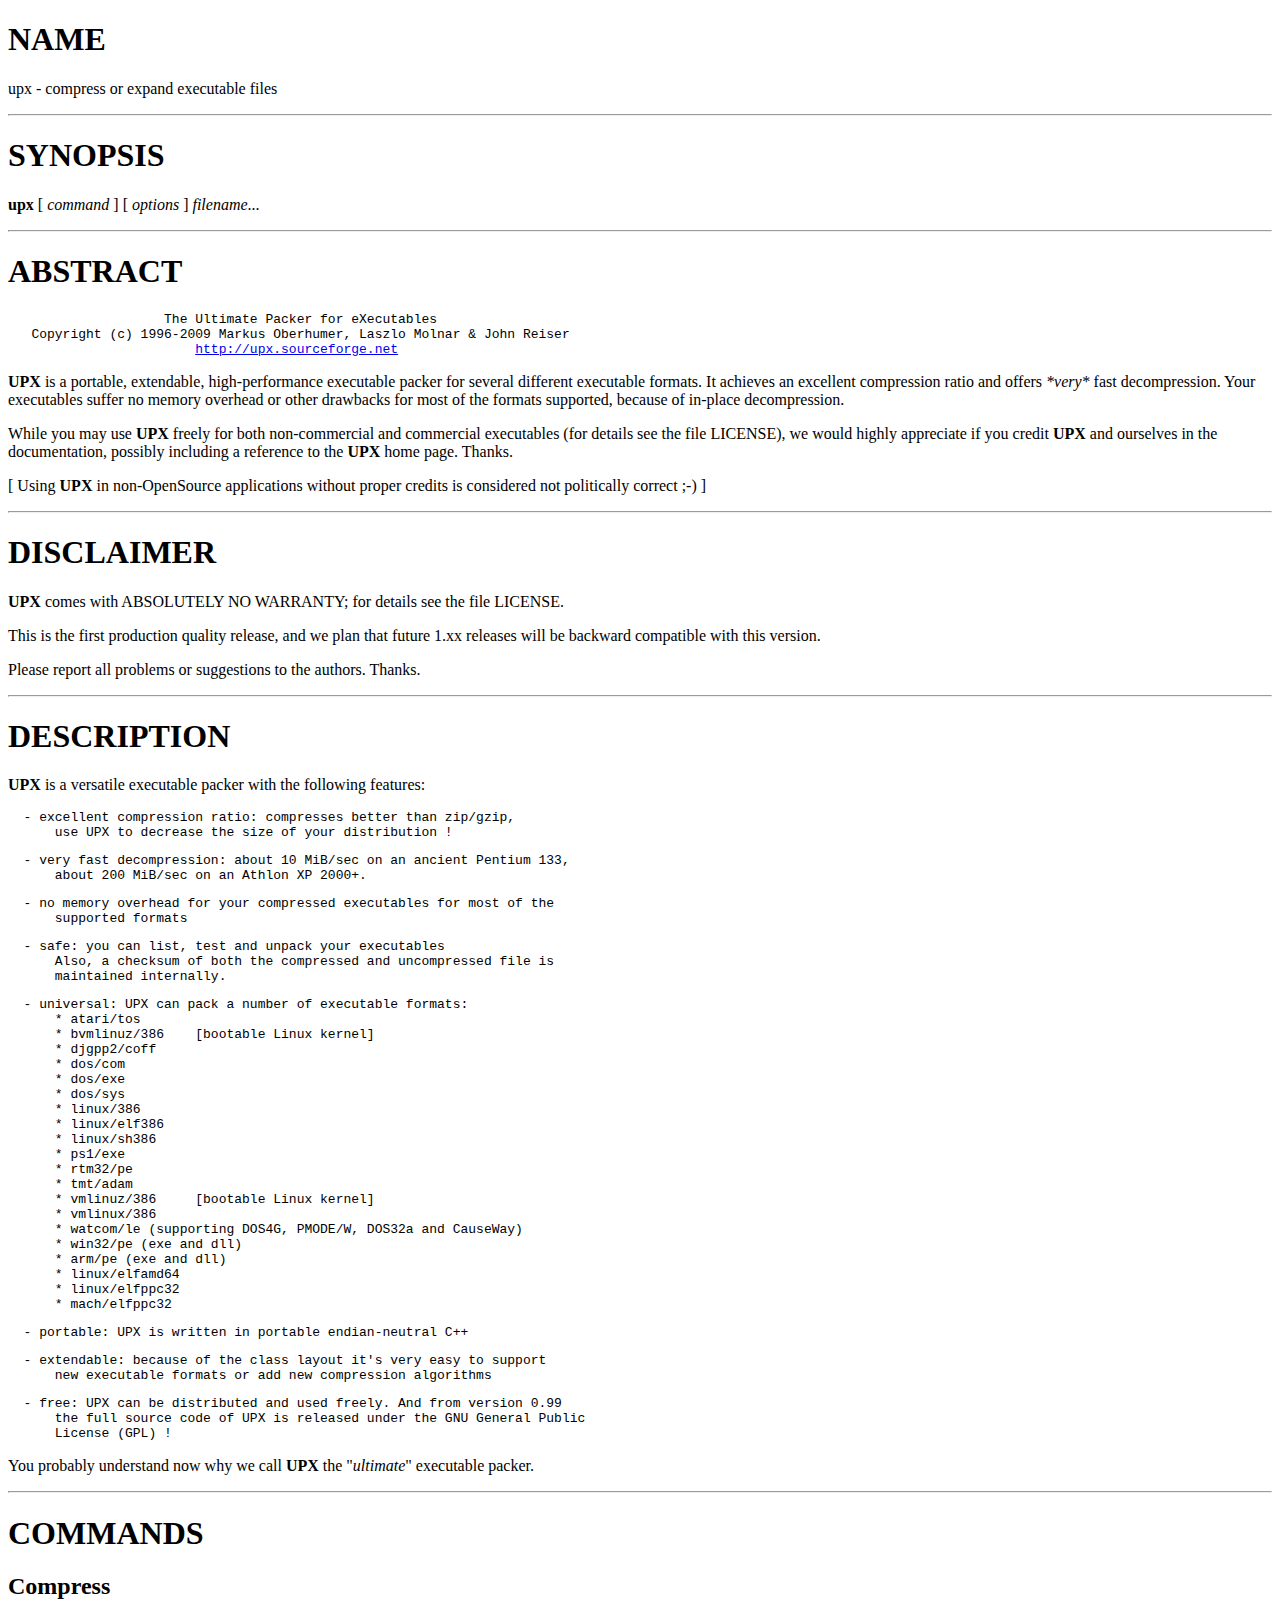
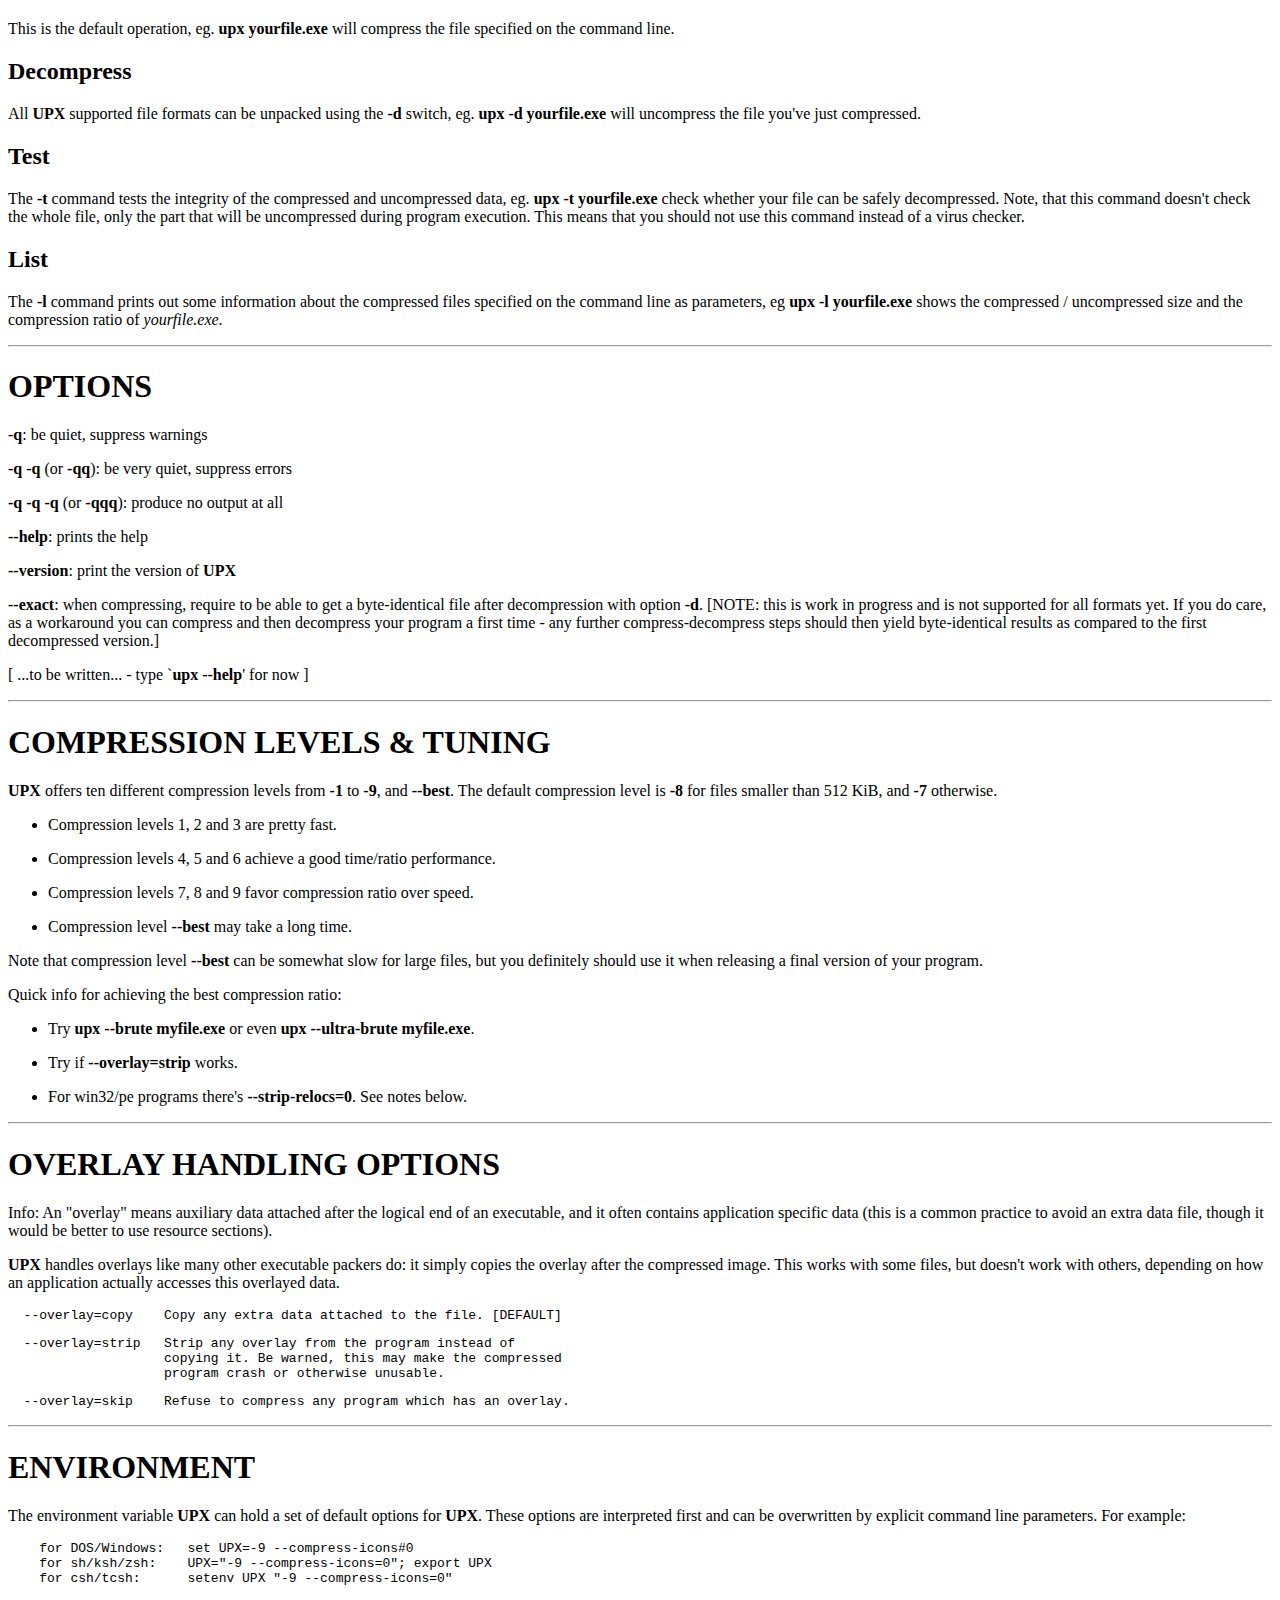
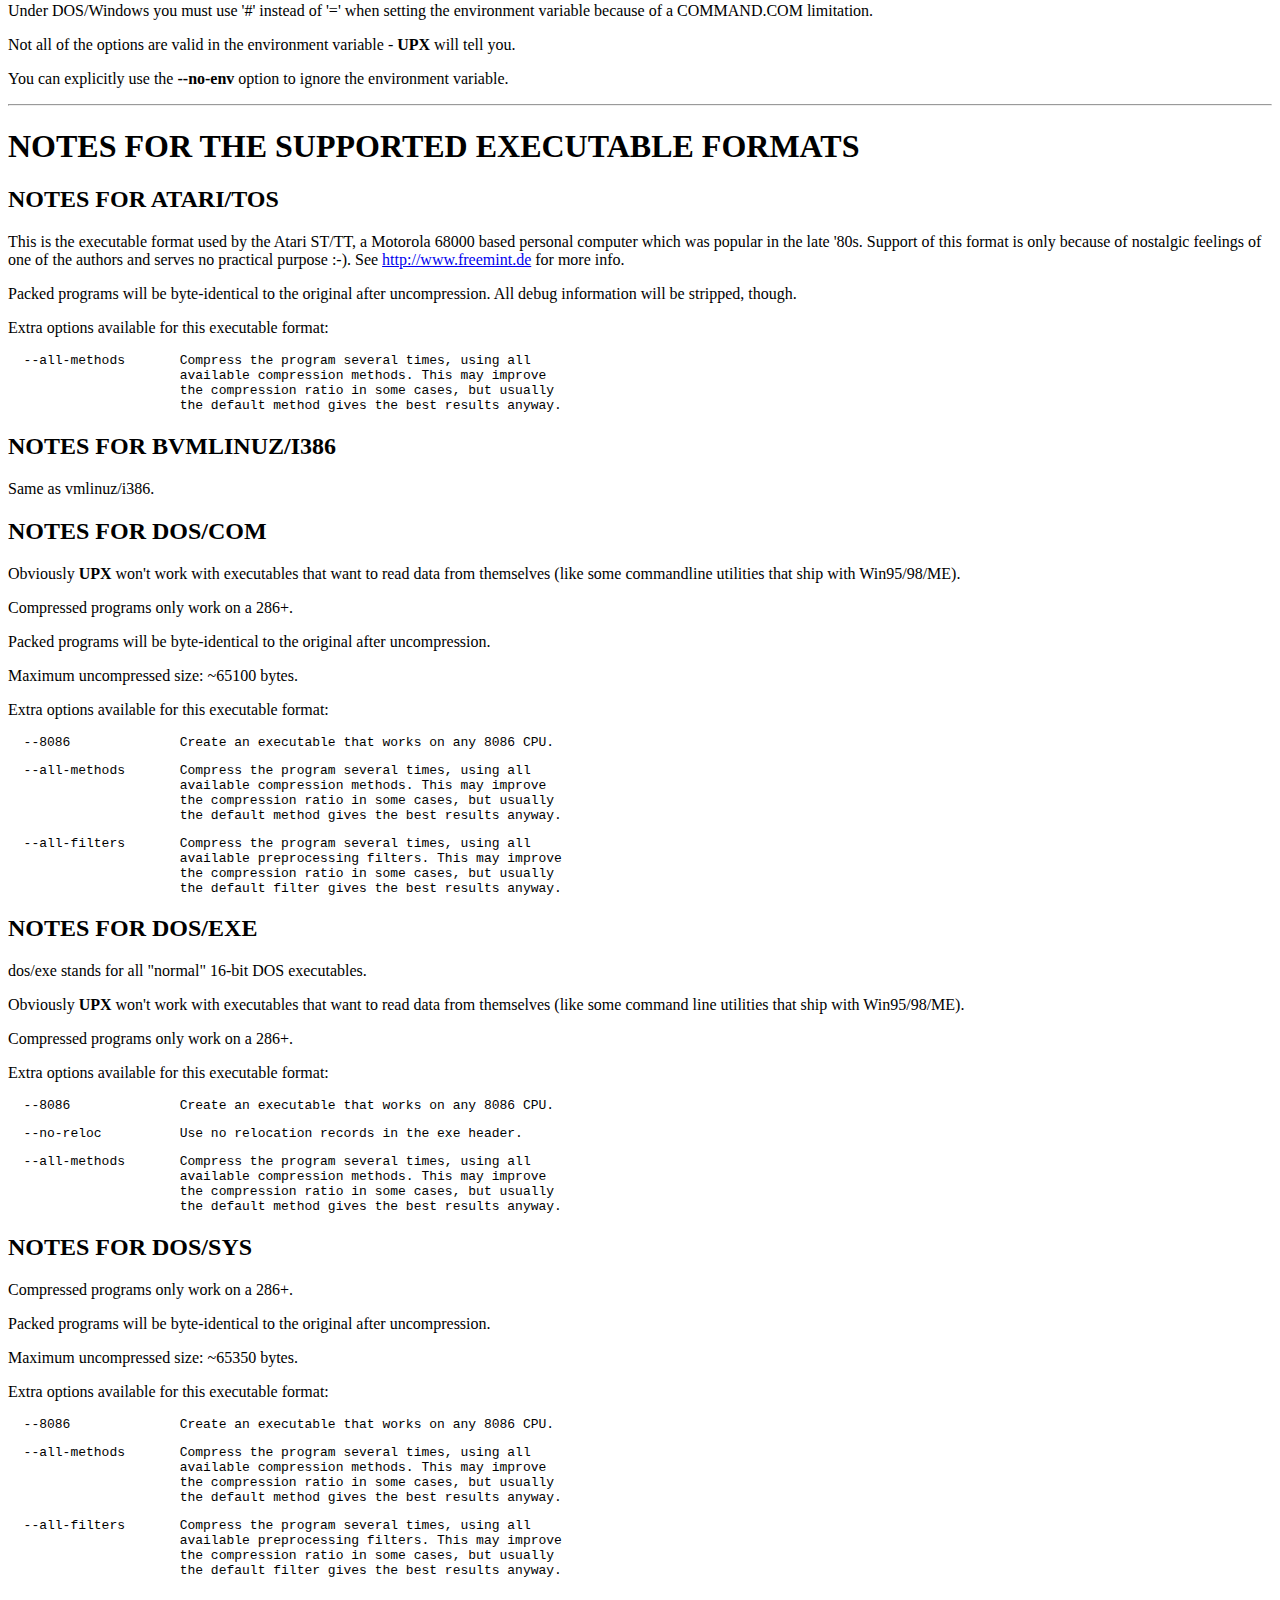
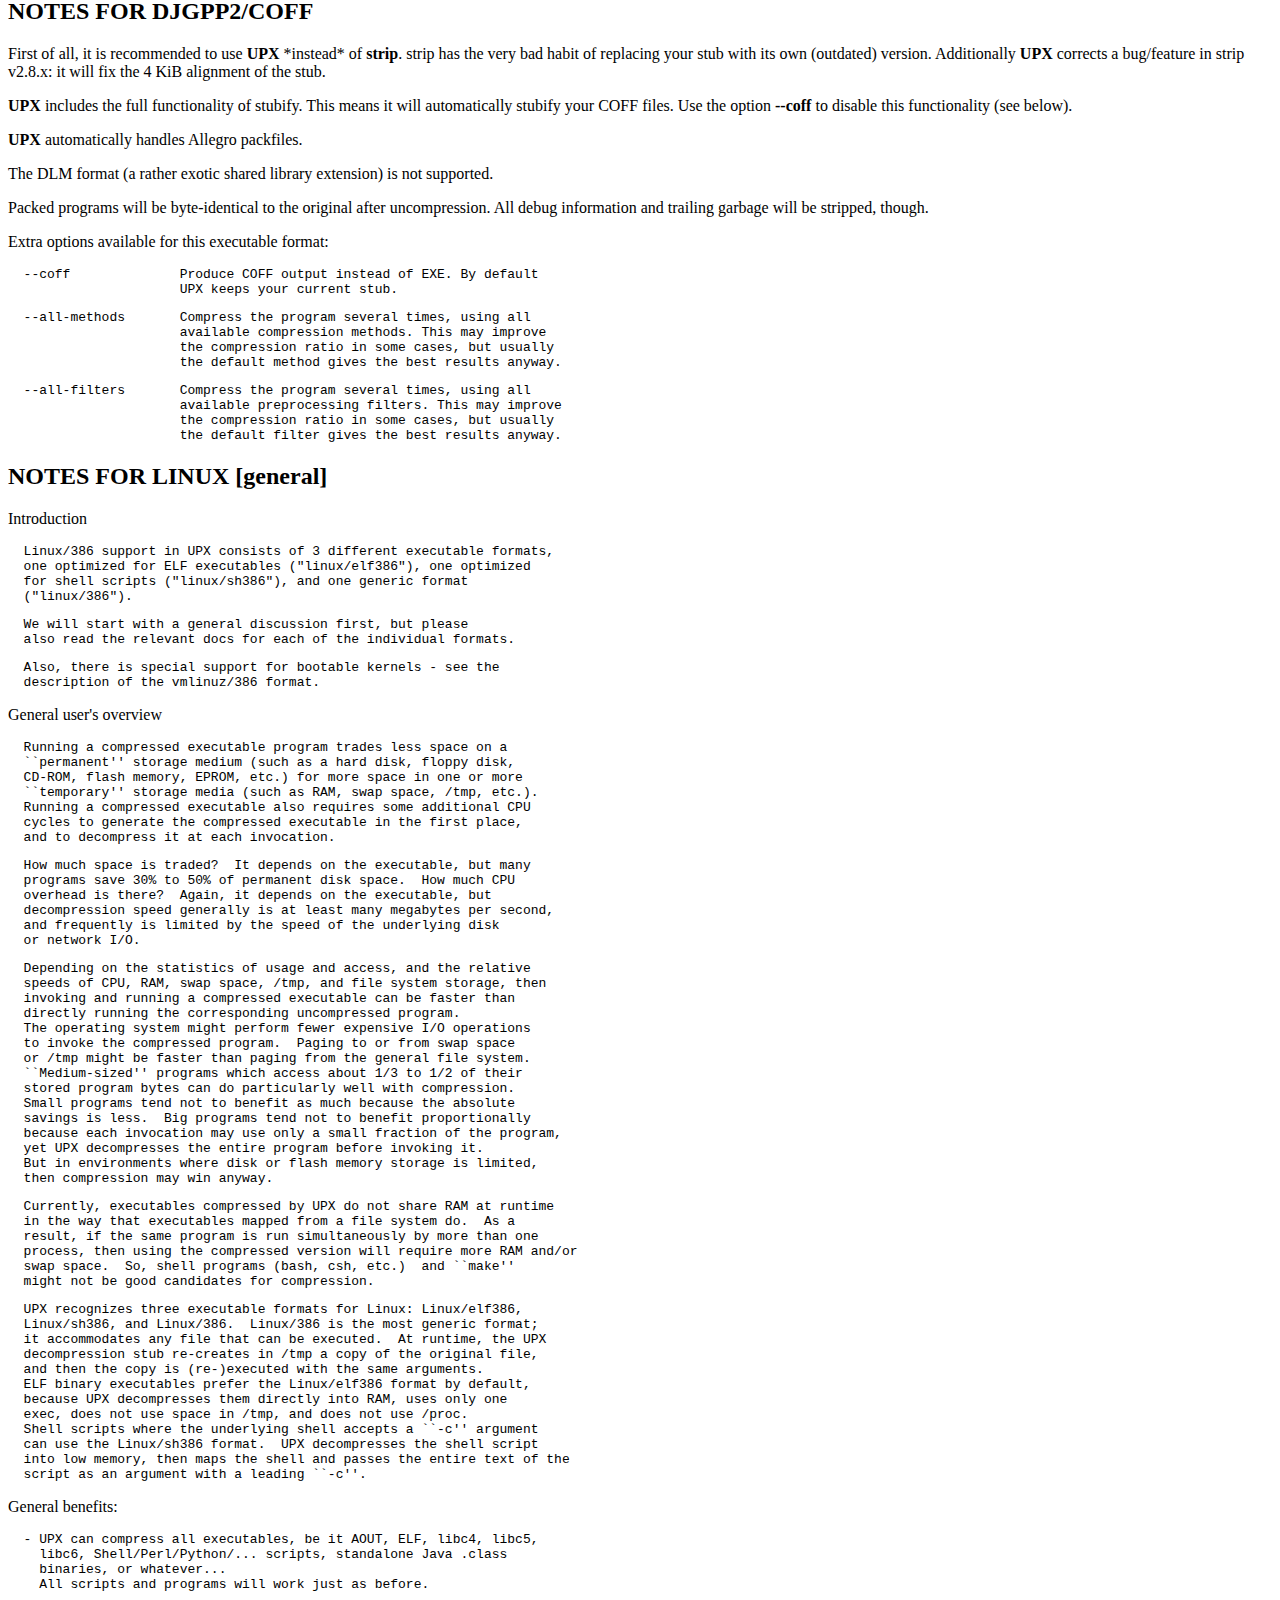
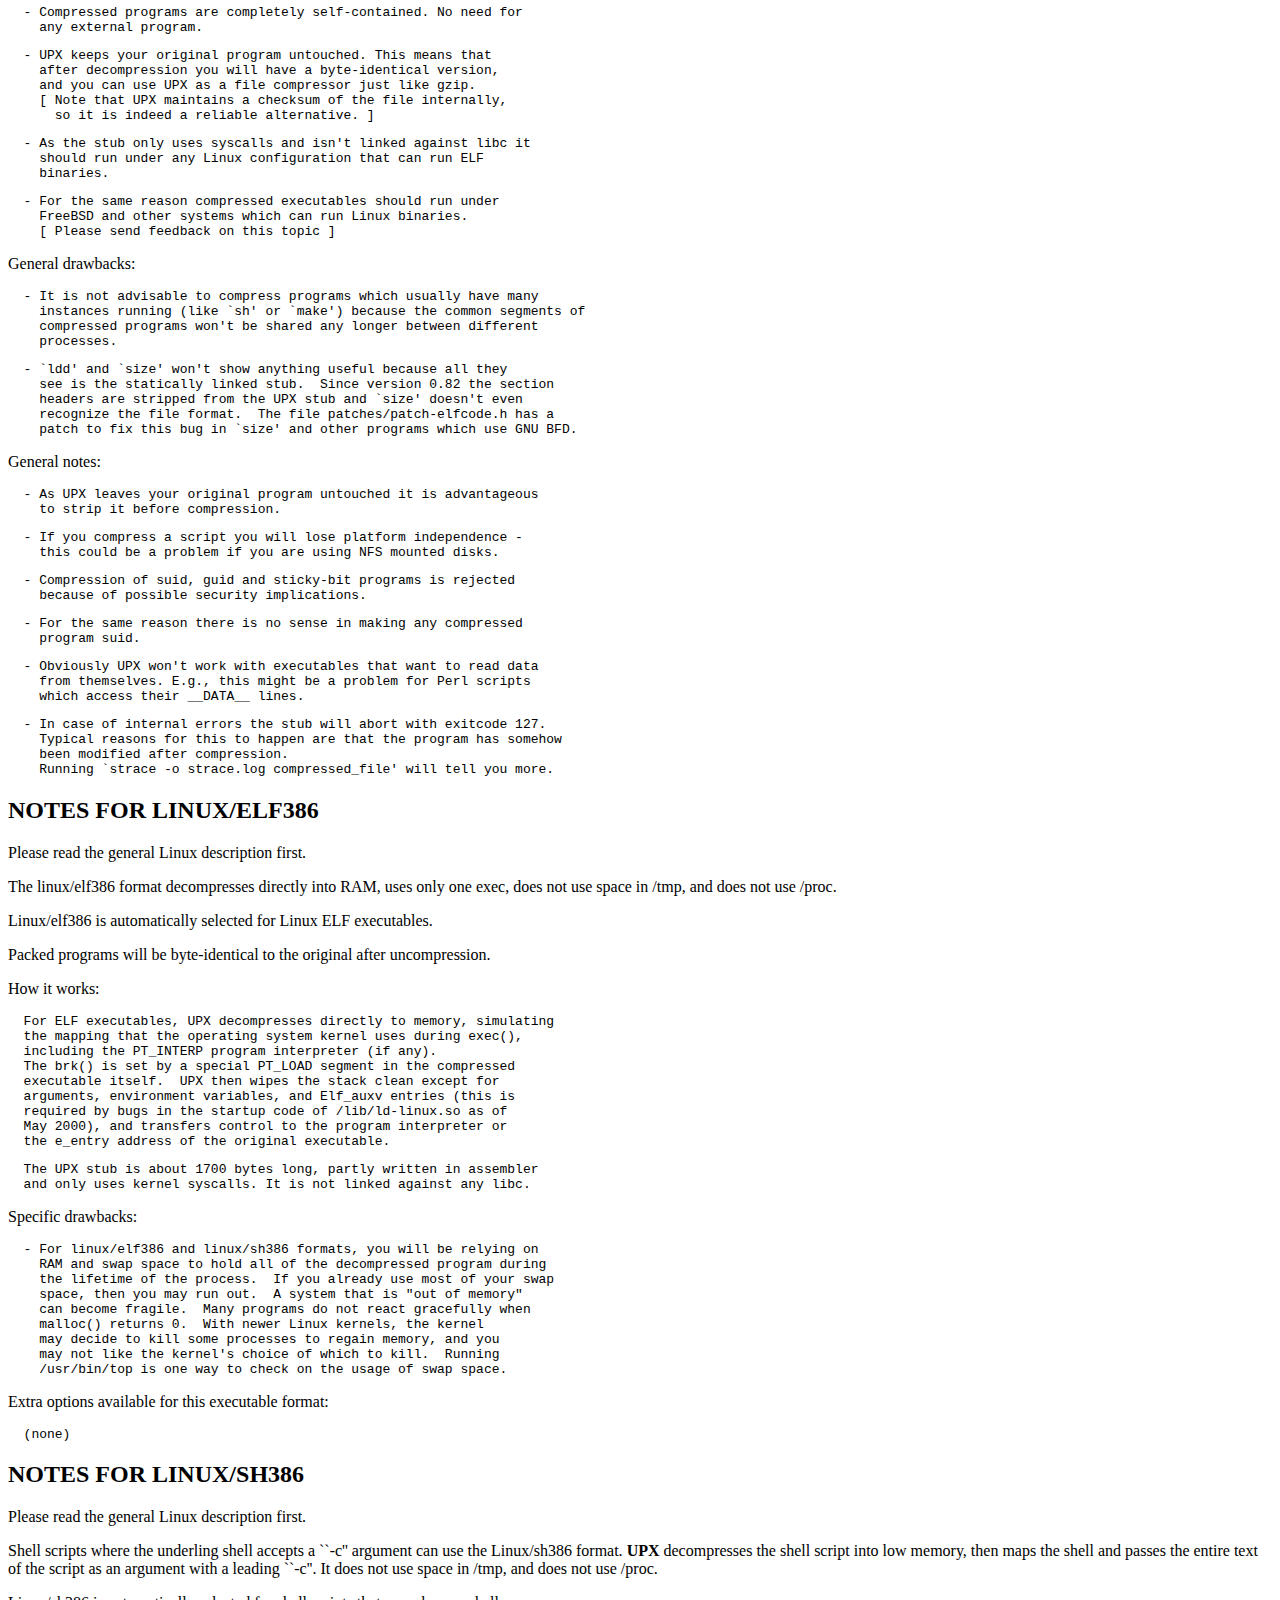
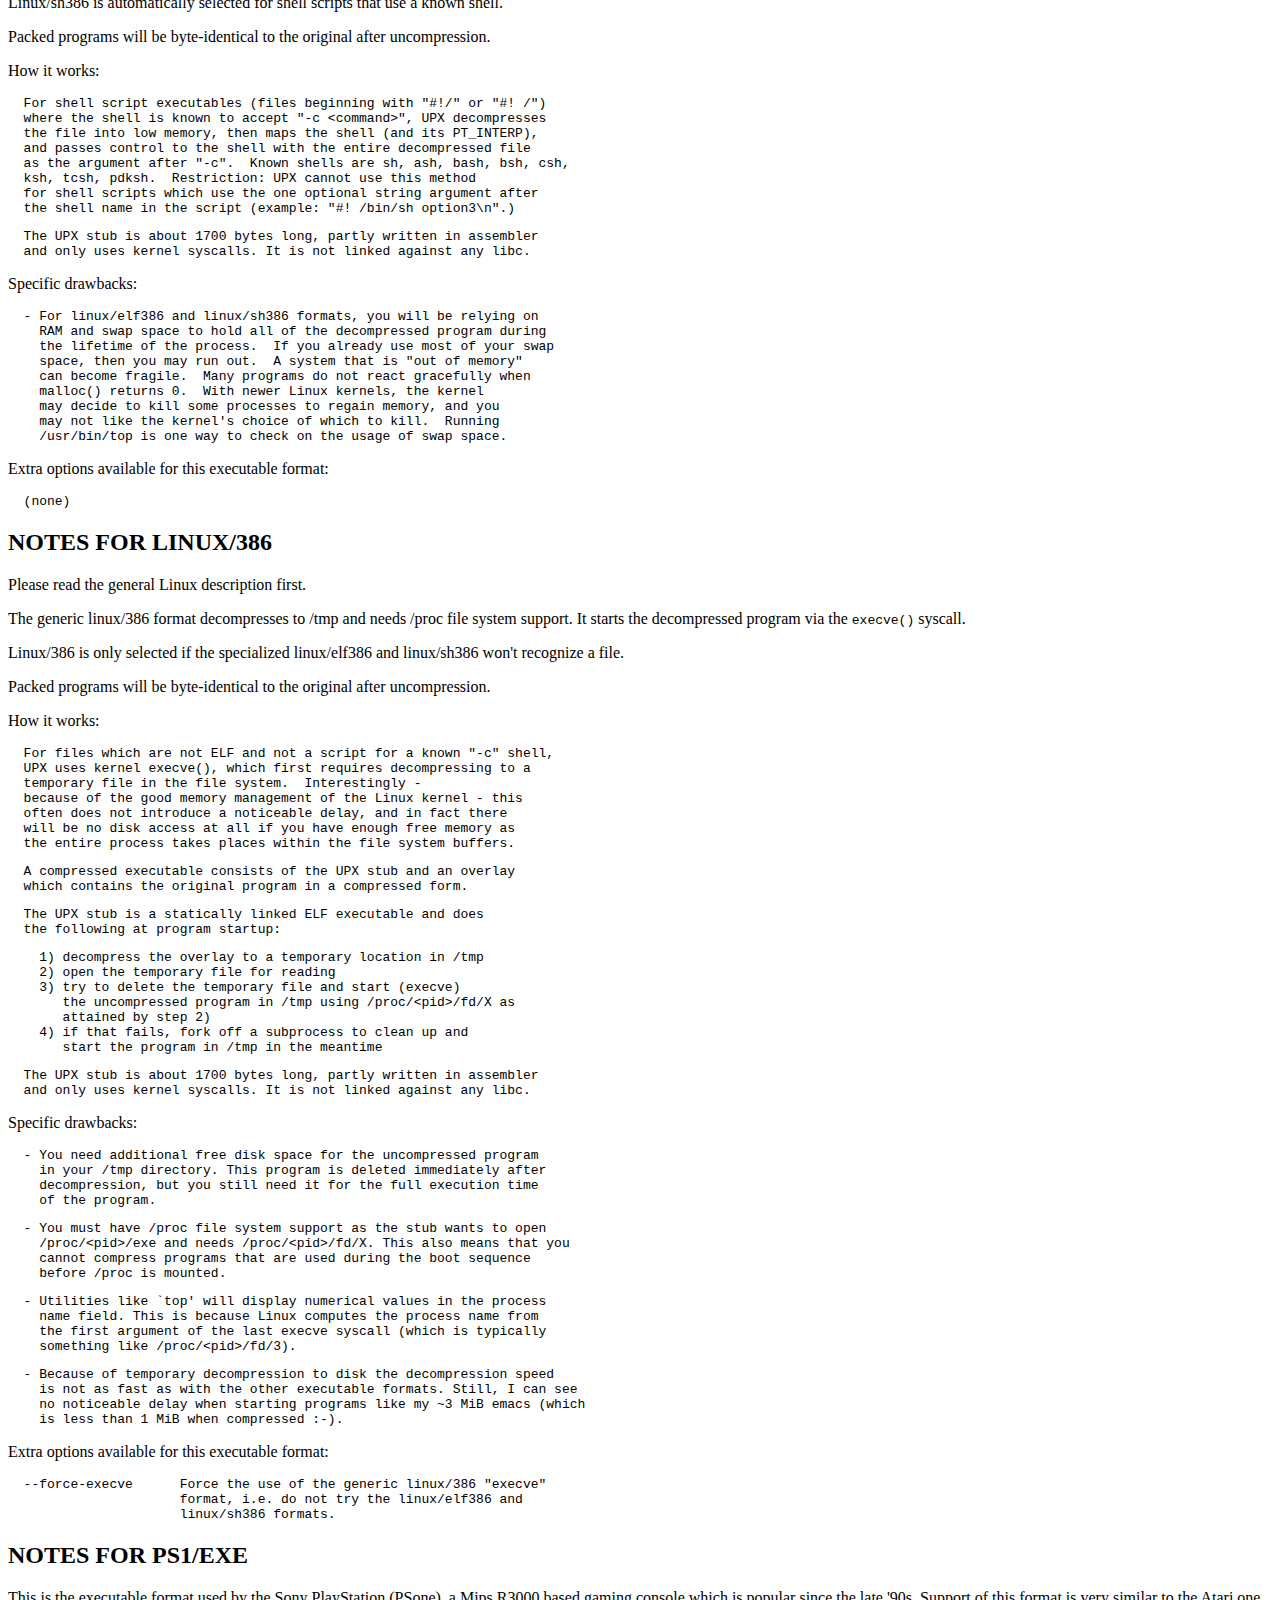
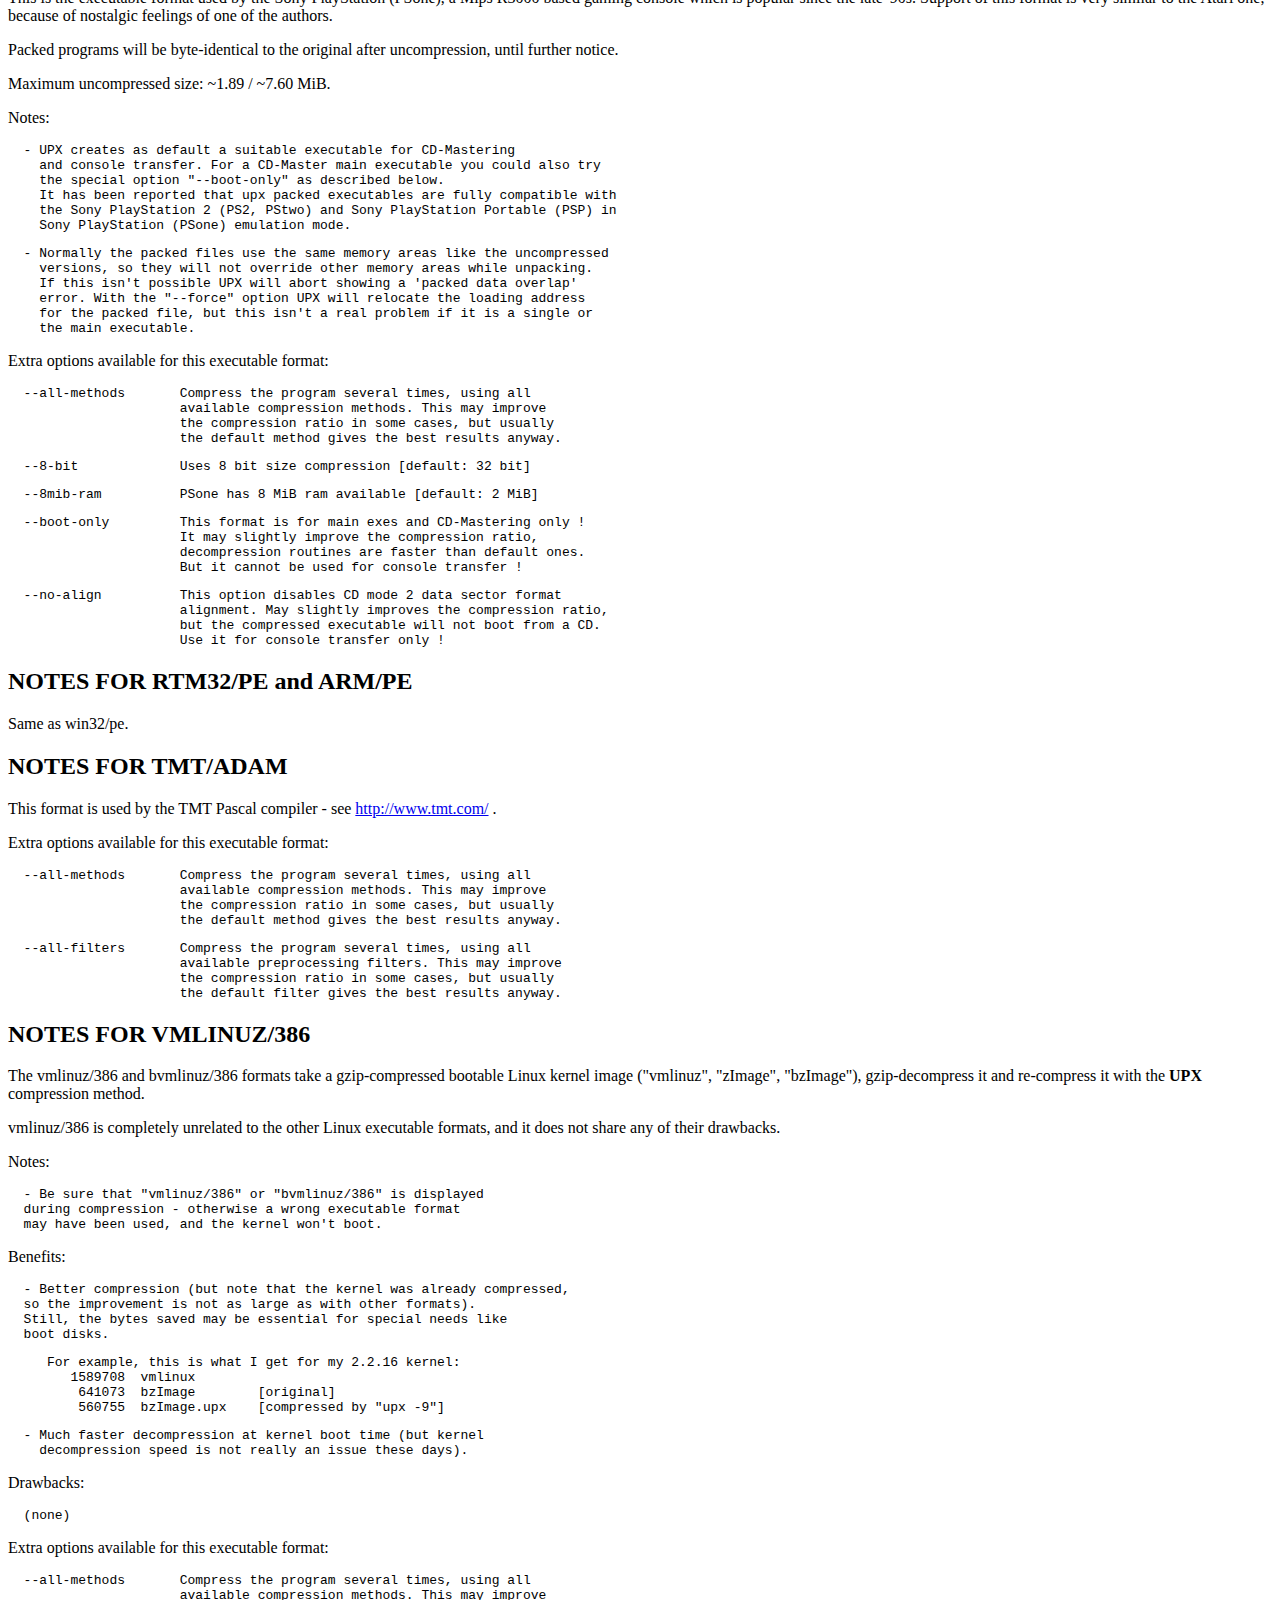
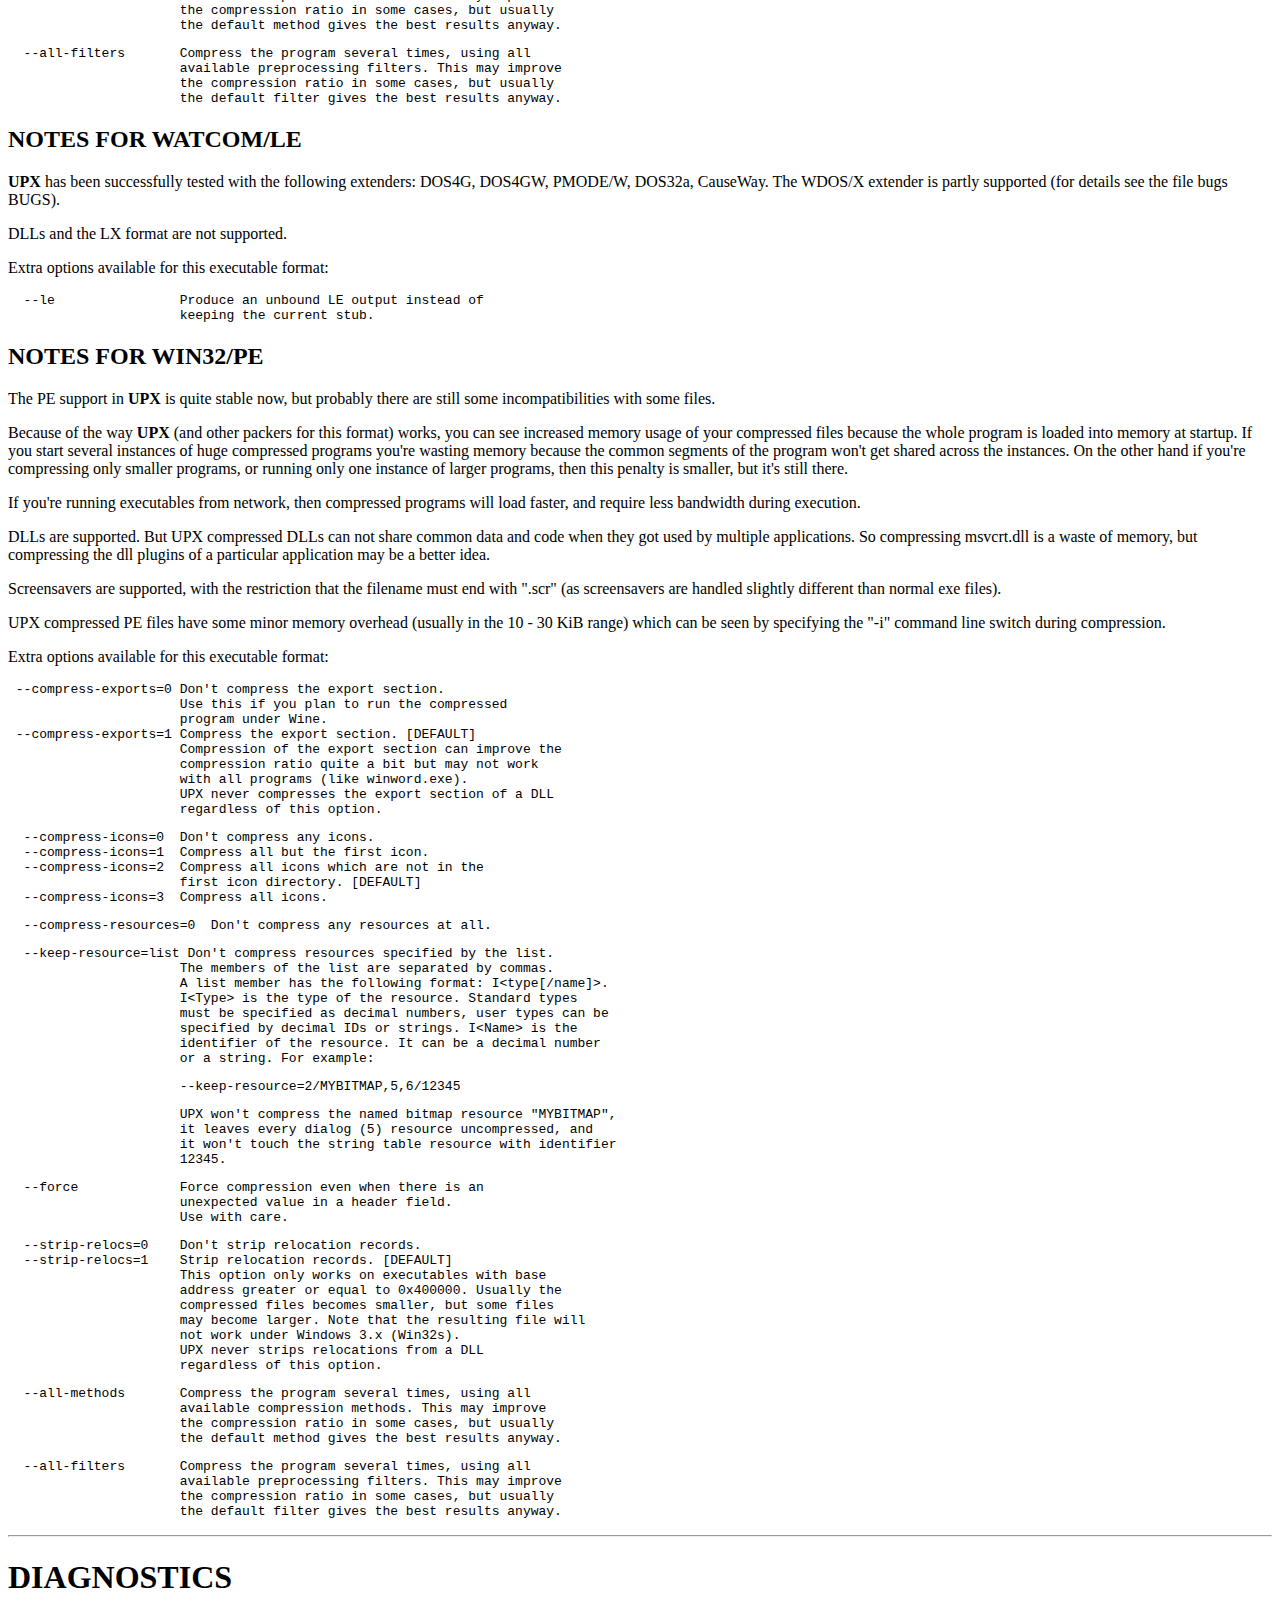
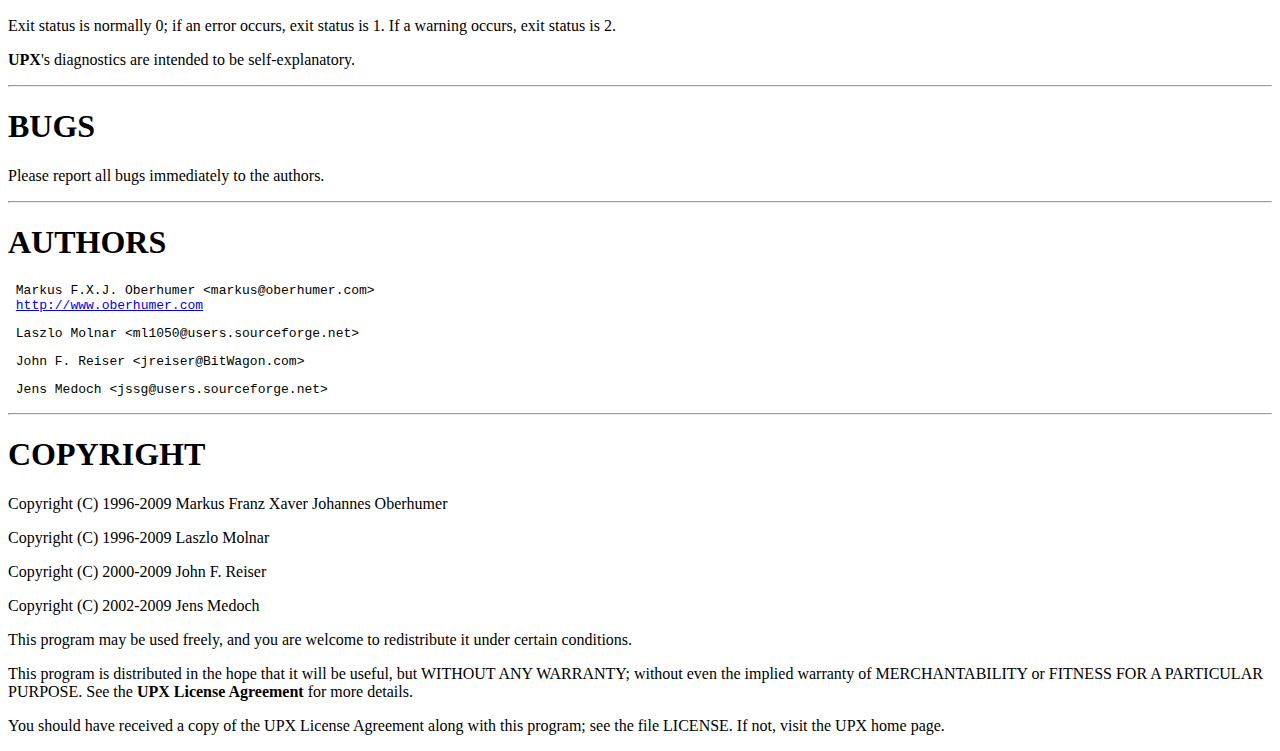
<file: source/bin/upx-3.04-i386_linux/upx.html>
<?xml version="1.0" ?>
<!DOCTYPE html PUBLIC "-//W3C//DTD XHTML 1.0 Strict//EN" "http://www.w3.org/TR/xhtml1/DTD/xhtml1-strict.dtd">
<html xmlns="http://www.w3.org/1999/xhtml">
<head>
<title>upx - compress or expand executable files</title>
<meta http-equiv="content-type" content="text/html; charset=utf-8" />
<link rev="made" href="mailto:root@localhost" />
</head>

<body style="background-color: white">


<!-- INDEX BEGIN -->
<div name="index">
<p><a name="__index__"></a></p>
<!--

<ul>

  <li><a href="#name">NAME</a></li>
  <li><a href="#synopsis">SYNOPSIS</a></li>
  <li><a href="#abstract">ABSTRACT</a></li>
  <li><a href="#disclaimer">DISCLAIMER</a></li>
  <li><a href="#description">DESCRIPTION</a></li>
  <li><a href="#commands">COMMANDS</a></li>
  <ul>

    <li><a href="#compress">Compress</a></li>
    <li><a href="#decompress">Decompress</a></li>
    <li><a href="#test">Test</a></li>
    <li><a href="#list">List</a></li>
  </ul>

  <li><a href="#options">OPTIONS</a></li>
  <li><a href="#compression_levels___tuning">COMPRESSION LEVELS &amp; TUNING</a></li>
  <li><a href="#overlay_handling_options">OVERLAY HANDLING OPTIONS</a></li>
  <li><a href="#environment">ENVIRONMENT</a></li>
  <li><a href="#notes_for_the_supported_executable_formats">NOTES FOR THE SUPPORTED EXECUTABLE FORMATS</a></li>
  <ul>

    <li><a href="#notes_for_atari_tos">NOTES FOR ATARI/TOS</a></li>
    <li><a href="#notes_for_bvmlinuz_i386">NOTES FOR BVMLINUZ/I386</a></li>
    <li><a href="#notes_for_dos_com">NOTES FOR DOS/COM</a></li>
    <li><a href="#notes_for_dos_exe">NOTES FOR DOS/EXE</a></li>
    <li><a href="#notes_for_dos_sys">NOTES FOR DOS/SYS</a></li>
    <li><a href="#notes_for_djgpp2_coff">NOTES FOR DJGPP2/COFF</a></li>
    <li><a href="#notes_for_linux__general_">NOTES FOR LINUX [general]</a></li>
    <li><a href="#notes_for_linux_elf386">NOTES FOR LINUX/ELF386</a></li>
    <li><a href="#notes_for_linux_sh386">NOTES FOR LINUX/SH386</a></li>
    <li><a href="#notes_for_linux_386">NOTES FOR LINUX/386</a></li>
    <li><a href="#notes_for_ps1_exe">NOTES FOR PS1/EXE</a></li>
    <li><a href="#notes_for_rtm32_pe_and_arm_pe">NOTES FOR RTM32/PE and ARM/PE</a></li>
    <li><a href="#notes_for_tmt_adam">NOTES FOR TMT/ADAM</a></li>
    <li><a href="#notes_for_vmlinuz_386">NOTES FOR VMLINUZ/386</a></li>
    <li><a href="#notes_for_watcom_le">NOTES FOR WATCOM/LE</a></li>
    <li><a href="#notes_for_win32_pe">NOTES FOR WIN32/PE</a></li>
  </ul>

  <li><a href="#diagnostics">DIAGNOSTICS</a></li>
  <li><a href="#bugs">BUGS</a></li>
  <li><a href="#authors">AUTHORS</a></li>
  <li><a href="#copyright">COPYRIGHT</a></li>
</ul>

-->


</div>
<!-- INDEX END -->

<p>
</p>
<h1><a name="name">NAME</a></h1>
<p>upx - compress or expand executable files</p>
<p>
</p>
<hr />
<h1><a name="synopsis">SYNOPSIS</a></h1>
<p><strong>upx</strong> [&nbsp;<em>command</em>&nbsp;] [&nbsp;<em>options</em>&nbsp;] <em>filename</em>...</p>
<p>
</p>
<hr />
<h1><a name="abstract">ABSTRACT</a></h1>
<pre>
                    The Ultimate Packer for eXecutables
   Copyright (c) 1996-2009 Markus Oberhumer, Laszlo Molnar &amp; John Reiser
                        <a href="http://upx.sourceforge.net">http://upx.sourceforge.net</a></pre>
<p><strong>UPX</strong> is a portable, extendable, high-performance executable packer for
several different executable formats. It achieves an excellent compression
ratio and offers <em>*very*</em> fast decompression. Your executables suffer
no memory overhead or other drawbacks for most of the formats supported,
because of in-place decompression.</p>
<p>While you may use <strong>UPX</strong> freely for both non-commercial and commercial
executables (for details see the file LICENSE), we would highly
appreciate if you credit <strong>UPX</strong> and ourselves in the documentation,
possibly including a reference to the <strong>UPX</strong> home page. Thanks.</p>
<p>[ Using <strong>UPX</strong> in non-OpenSource applications without proper credits
is considered not politically correct ;-) ]</p>
<p>
</p>
<hr />
<h1><a name="disclaimer">DISCLAIMER</a></h1>
<p><strong>UPX</strong> comes with ABSOLUTELY NO WARRANTY; for details see the file LICENSE.</p>
<p>This is the first production quality release, and we plan that future 1.xx
releases will be backward compatible with this version.</p>
<p>Please report all problems or suggestions to the authors. Thanks.</p>
<p>
</p>
<hr />
<h1><a name="description">DESCRIPTION</a></h1>
<p><strong>UPX</strong> is a versatile executable packer with the following features:</p>
<pre>
  - excellent compression ratio: compresses better than zip/gzip,
      use UPX to decrease the size of your distribution !</pre>
<pre>
  - very fast decompression: about 10 MiB/sec on an ancient Pentium 133,
      about 200 MiB/sec on an Athlon XP 2000+.</pre>
<pre>
  - no memory overhead for your compressed executables for most of the
      supported formats</pre>
<pre>
  - safe: you can list, test and unpack your executables
      Also, a checksum of both the compressed and uncompressed file is
      maintained internally.</pre>
<pre>
  - universal: UPX can pack a number of executable formats:
      * atari/tos
      * bvmlinuz/386    [bootable Linux kernel]
      * djgpp2/coff
      * dos/com
      * dos/exe
      * dos/sys
      * linux/386
      * linux/elf386
      * linux/sh386
      * ps1/exe
      * rtm32/pe
      * tmt/adam
      * vmlinuz/386     [bootable Linux kernel]
      * vmlinux/386
      * watcom/le (supporting DOS4G, PMODE/W, DOS32a and CauseWay)
      * win32/pe (exe and dll)
      * arm/pe (exe and dll)
      * linux/elfamd64
      * linux/elfppc32
      * mach/elfppc32</pre>
<pre>
  - portable: UPX is written in portable endian-neutral C++</pre>
<pre>
  - extendable: because of the class layout it's very easy to support
      new executable formats or add new compression algorithms</pre>
<pre>
  - free: UPX can be distributed and used freely. And from version 0.99
      the full source code of UPX is released under the GNU General Public
      License (GPL) !</pre>
<p>You probably understand now why we call <strong>UPX</strong> the &quot;<em>ultimate</em>&quot;
executable packer.</p>
<p>
</p>
<hr />
<h1><a name="commands">COMMANDS</a></h1>
<p>
</p>
<h2><a name="compress">Compress</a></h2>
<p>This is the default operation, eg. <strong>upx yourfile.exe</strong> will compress the file
specified on the command line.</p>
<p>
</p>
<h2><a name="decompress">Decompress</a></h2>
<p>All <strong>UPX</strong> supported file formats can be unpacked using the <strong>-d</strong> switch, eg.
<strong>upx -d yourfile.exe</strong> will uncompress the file you've just compressed.</p>
<p>
</p>
<h2><a name="test">Test</a></h2>
<p>The <strong>-t</strong> command tests the integrity of the compressed and uncompressed
data, eg. <strong>upx -t yourfile.exe</strong> check whether your file can be safely
decompressed. Note, that this command doesn't check the whole file, only
the part that will be uncompressed during program execution. This means
that you should not use this command instead of a virus checker.</p>
<p>
</p>
<h2><a name="list">List</a></h2>
<p>The <strong>-l</strong> command prints out some information about the compressed files
specified on the command line as parameters, eg <strong>upx -l yourfile.exe</strong>
shows the compressed / uncompressed size and the compression ratio of
<em>yourfile.exe</em>.</p>
<p>
</p>
<hr />
<h1><a name="options">OPTIONS</a></h1>
<p><strong>-q</strong>: be quiet, suppress warnings</p>
<p><strong>-q -q</strong> (or <strong>-qq</strong>): be very quiet, suppress errors</p>
<p><strong>-q -q -q</strong> (or <strong>-qqq</strong>): produce no output at all</p>
<p><strong>--help</strong>: prints the help</p>
<p><strong>--version</strong>: print the version of <strong>UPX</strong></p>
<p><strong>--exact</strong>: when compressing, require to be able to get a byte-identical file
after decompression with option <strong>-d</strong>. [NOTE: this is work in progress and is
not supported for all formats yet. If you do care, as a workaround you can
compress and then decompress your program a first time - any further
compress-decompress steps should then yield byte-identical results
as compared to the first decompressed version.]</p>
<p>[ ...to be written... - type `<strong>upx --help</strong>' for now ]</p>
<p>
</p>
<hr />
<h1><a name="compression_levels___tuning">COMPRESSION LEVELS &amp; TUNING</a></h1>
<p><strong>UPX</strong> offers ten different compression levels from <strong>-1</strong> to <strong>-9</strong>,
and <strong>--best</strong>.  The default compression level is <strong>-8</strong> for files
smaller than 512 KiB, and <strong>-7</strong> otherwise.</p>
<ul>
<li>
<p>Compression levels 1, 2 and 3 are pretty fast.</p>
</li>
<li>
<p>Compression levels 4, 5 and 6 achieve a good time/ratio performance.</p>
</li>
<li>
<p>Compression levels 7, 8 and 9 favor compression ratio over speed.</p>
</li>
<li>
<p>Compression level <strong>--best</strong> may take a long time.</p>
</li>
</ul>
<p>Note that compression level <strong>--best</strong> can be somewhat slow for large
files, but you definitely should use it when releasing a final version
of your program.</p>
<p>Quick info for achieving the best compression ratio:</p>
<ul>
<li>
<p>Try <strong>upx --brute myfile.exe</strong> or even <strong>upx --ultra-brute myfile.exe</strong>.</p>
</li>
<li>
<p>Try if <strong>--overlay=strip</strong> works.</p>
</li>
<li>
<p>For win32/pe programs there's <strong>--strip-relocs=0</strong>. See notes below.</p>
</li>
</ul>
<p>
</p>
<hr />
<h1><a name="overlay_handling_options">OVERLAY HANDLING OPTIONS</a></h1>
<p>Info: An &quot;overlay&quot; means auxiliary data attached after the logical end of
an executable, and it often contains application specific data
(this is a common practice to avoid an extra data file, though
it would be better to use resource sections).</p>
<p><strong>UPX</strong> handles overlays like many other executable packers do: it simply
copies the overlay after the compressed image. This works with some
files, but doesn't work with others, depending on how an application
actually accesses this overlayed data.</p>
<pre>
  --overlay=copy    Copy any extra data attached to the file. [DEFAULT]</pre>
<pre>
  --overlay=strip   Strip any overlay from the program instead of
                    copying it. Be warned, this may make the compressed
                    program crash or otherwise unusable.</pre>
<pre>
  --overlay=skip    Refuse to compress any program which has an overlay.</pre>
<p>
</p>
<hr />
<h1><a name="environment">ENVIRONMENT</a></h1>
<p>The environment variable <strong>UPX</strong> can hold a set of default
options for <strong>UPX</strong>. These options are interpreted first and
can be overwritten by explicit command line parameters.
For example:</p>
<pre>
    for DOS/Windows:   set UPX=-9 --compress-icons#0
    for sh/ksh/zsh:    UPX=&quot;-9 --compress-icons=0&quot;; export UPX
    for csh/tcsh:      setenv UPX &quot;-9 --compress-icons=0&quot;</pre>
<p>Under DOS/Windows you must use '#' instead of '=' when setting the
environment variable because of a COMMAND.COM limitation.</p>
<p>Not all of the options are valid in the environment variable -
<strong>UPX</strong> will tell you.</p>
<p>You can explicitly use the <strong>--no-env</strong> option to ignore the
environment variable.</p>
<p>
</p>
<hr />
<h1><a name="notes_for_the_supported_executable_formats">NOTES FOR THE SUPPORTED EXECUTABLE FORMATS</a></h1>
<p>
</p>
<h2><a name="notes_for_atari_tos">NOTES FOR ATARI/TOS</a></h2>
<p>This is the executable format used by the Atari ST/TT, a Motorola 68000
based personal computer which was popular in the late '80s. Support
of this format is only because of nostalgic feelings of one of
the authors and serves no practical purpose :-).
See <a href="http://www.freemint.de">http://www.freemint.de</a> for more info.</p>
<p>Packed programs will be byte-identical to the original after uncompression.
All debug information will be stripped, though.</p>
<p>Extra options available for this executable format:</p>
<pre>
  --all-methods       Compress the program several times, using all
                      available compression methods. This may improve
                      the compression ratio in some cases, but usually
                      the default method gives the best results anyway.</pre>
<p>
</p>
<h2><a name="notes_for_bvmlinuz_i386">NOTES FOR BVMLINUZ/I386</a></h2>
<p>Same as vmlinuz/i386.</p>
<p>
</p>
<h2><a name="notes_for_dos_com">NOTES FOR DOS/COM</a></h2>
<p>Obviously <strong>UPX</strong> won't work with executables that want to read data from
themselves (like some commandline utilities that ship with Win95/98/ME).</p>
<p>Compressed programs only work on a 286+.</p>
<p>Packed programs will be byte-identical to the original after uncompression.</p>
<p>Maximum uncompressed size: ~65100 bytes.</p>
<p>Extra options available for this executable format:</p>
<pre>
  --8086              Create an executable that works on any 8086 CPU.</pre>
<pre>
  --all-methods       Compress the program several times, using all
                      available compression methods. This may improve
                      the compression ratio in some cases, but usually
                      the default method gives the best results anyway.</pre>
<pre>
  --all-filters       Compress the program several times, using all
                      available preprocessing filters. This may improve
                      the compression ratio in some cases, but usually
                      the default filter gives the best results anyway.</pre>
<p>
</p>
<h2><a name="notes_for_dos_exe">NOTES FOR DOS/EXE</a></h2>
<p>dos/exe stands for all &quot;normal&quot; 16-bit DOS executables.</p>
<p>Obviously <strong>UPX</strong> won't work with executables that want to read data from
themselves (like some command line utilities that ship with Win95/98/ME).</p>
<p>Compressed programs only work on a 286+.</p>
<p>Extra options available for this executable format:</p>
<pre>
  --8086              Create an executable that works on any 8086 CPU.</pre>
<pre>
  --no-reloc          Use no relocation records in the exe header.</pre>
<pre>
  --all-methods       Compress the program several times, using all
                      available compression methods. This may improve
                      the compression ratio in some cases, but usually
                      the default method gives the best results anyway.</pre>
<p>
</p>
<h2><a name="notes_for_dos_sys">NOTES FOR DOS/SYS</a></h2>
<p>Compressed programs only work on a 286+.</p>
<p>Packed programs will be byte-identical to the original after uncompression.</p>
<p>Maximum uncompressed size: ~65350 bytes.</p>
<p>Extra options available for this executable format:</p>
<pre>
  --8086              Create an executable that works on any 8086 CPU.</pre>
<pre>
  --all-methods       Compress the program several times, using all
                      available compression methods. This may improve
                      the compression ratio in some cases, but usually
                      the default method gives the best results anyway.</pre>
<pre>
  --all-filters       Compress the program several times, using all
                      available preprocessing filters. This may improve
                      the compression ratio in some cases, but usually
                      the default filter gives the best results anyway.</pre>
<p>
</p>
<h2><a name="notes_for_djgpp2_coff">NOTES FOR DJGPP2/COFF</a></h2>
<p>First of all, it is recommended to use <strong>UPX</strong> *instead* of <strong>strip</strong>. strip has
the very bad habit of replacing your stub with its own (outdated) version.
Additionally <strong>UPX</strong> corrects a bug/feature in strip v2.8.x: it
will fix the 4 KiB alignment of the stub.</p>
<p><strong>UPX</strong> includes the full functionality of stubify. This means it will
automatically stubify your COFF files. Use the option <strong>--coff</strong> to
disable this functionality (see below).</p>
<p><strong>UPX</strong> automatically handles Allegro packfiles.</p>
<p>The DLM format (a rather exotic shared library extension) is not supported.</p>
<p>Packed programs will be byte-identical to the original after uncompression.
All debug information and trailing garbage will be stripped, though.</p>
<p>Extra options available for this executable format:</p>
<pre>
  --coff              Produce COFF output instead of EXE. By default
                      UPX keeps your current stub.</pre>
<pre>
  --all-methods       Compress the program several times, using all
                      available compression methods. This may improve
                      the compression ratio in some cases, but usually
                      the default method gives the best results anyway.</pre>
<pre>
  --all-filters       Compress the program several times, using all
                      available preprocessing filters. This may improve
                      the compression ratio in some cases, but usually
                      the default filter gives the best results anyway.</pre>
<p>
</p>
<h2><a name="notes_for_linux__general_">NOTES FOR LINUX [general]</a></h2>
<p>Introduction</p>
<pre>
  Linux/386 support in UPX consists of 3 different executable formats,
  one optimized for ELF executables (&quot;linux/elf386&quot;), one optimized
  for shell scripts (&quot;linux/sh386&quot;), and one generic format
  (&quot;linux/386&quot;).</pre>
<pre>
  We will start with a general discussion first, but please
  also read the relevant docs for each of the individual formats.</pre>
<pre>
  Also, there is special support for bootable kernels - see the
  description of the vmlinuz/386 format.</pre>
<p>General user's overview</p>
<pre>
  Running a compressed executable program trades less space on a
  ``permanent'' storage medium (such as a hard disk, floppy disk,
  CD-ROM, flash memory, EPROM, etc.) for more space in one or more
  ``temporary'' storage media (such as RAM, swap space, /tmp, etc.).
  Running a compressed executable also requires some additional CPU
  cycles to generate the compressed executable in the first place,
  and to decompress it at each invocation.</pre>
<pre>
  How much space is traded?  It depends on the executable, but many
  programs save 30% to 50% of permanent disk space.  How much CPU
  overhead is there?  Again, it depends on the executable, but
  decompression speed generally is at least many megabytes per second,
  and frequently is limited by the speed of the underlying disk
  or network I/O.</pre>
<pre>
  Depending on the statistics of usage and access, and the relative
  speeds of CPU, RAM, swap space, /tmp, and file system storage, then
  invoking and running a compressed executable can be faster than
  directly running the corresponding uncompressed program.
  The operating system might perform fewer expensive I/O operations
  to invoke the compressed program.  Paging to or from swap space
  or /tmp might be faster than paging from the general file system.
  ``Medium-sized'' programs which access about 1/3 to 1/2 of their
  stored program bytes can do particularly well with compression.
  Small programs tend not to benefit as much because the absolute
  savings is less.  Big programs tend not to benefit proportionally
  because each invocation may use only a small fraction of the program,
  yet UPX decompresses the entire program before invoking it.
  But in environments where disk or flash memory storage is limited,
  then compression may win anyway.</pre>
<pre>
  Currently, executables compressed by UPX do not share RAM at runtime
  in the way that executables mapped from a file system do.  As a
  result, if the same program is run simultaneously by more than one
  process, then using the compressed version will require more RAM and/or
  swap space.  So, shell programs (bash, csh, etc.)  and ``make''
  might not be good candidates for compression.</pre>
<pre>
  UPX recognizes three executable formats for Linux: Linux/elf386,
  Linux/sh386, and Linux/386.  Linux/386 is the most generic format;
  it accommodates any file that can be executed.  At runtime, the UPX
  decompression stub re-creates in /tmp a copy of the original file,
  and then the copy is (re-)executed with the same arguments.
  ELF binary executables prefer the Linux/elf386 format by default,
  because UPX decompresses them directly into RAM, uses only one
  exec, does not use space in /tmp, and does not use /proc.
  Shell scripts where the underlying shell accepts a ``-c'' argument
  can use the Linux/sh386 format.  UPX decompresses the shell script
  into low memory, then maps the shell and passes the entire text of the
  script as an argument with a leading ``-c''.</pre>
<p>General benefits:</p>
<pre>
  - UPX can compress all executables, be it AOUT, ELF, libc4, libc5,
    libc6, Shell/Perl/Python/... scripts, standalone Java .class
    binaries, or whatever...
    All scripts and programs will work just as before.</pre>
<pre>
  - Compressed programs are completely self-contained. No need for
    any external program.</pre>
<pre>
  - UPX keeps your original program untouched. This means that
    after decompression you will have a byte-identical version,
    and you can use UPX as a file compressor just like gzip.
    [ Note that UPX maintains a checksum of the file internally,
      so it is indeed a reliable alternative. ]</pre>
<pre>
  - As the stub only uses syscalls and isn't linked against libc it
    should run under any Linux configuration that can run ELF
    binaries.</pre>
<pre>
  - For the same reason compressed executables should run under
    FreeBSD and other systems which can run Linux binaries.
    [ Please send feedback on this topic ]</pre>
<p>General drawbacks:</p>
<pre>
  - It is not advisable to compress programs which usually have many
    instances running (like `sh' or `make') because the common segments of
    compressed programs won't be shared any longer between different
    processes.</pre>
<pre>
  - `ldd' and `size' won't show anything useful because all they
    see is the statically linked stub.  Since version 0.82 the section
    headers are stripped from the UPX stub and `size' doesn't even
    recognize the file format.  The file patches/patch-elfcode.h has a
    patch to fix this bug in `size' and other programs which use GNU BFD.</pre>
<p>General notes:</p>
<pre>
  - As UPX leaves your original program untouched it is advantageous
    to strip it before compression.</pre>
<pre>
  - If you compress a script you will lose platform independence -
    this could be a problem if you are using NFS mounted disks.</pre>
<pre>
  - Compression of suid, guid and sticky-bit programs is rejected
    because of possible security implications.</pre>
<pre>
  - For the same reason there is no sense in making any compressed
    program suid.</pre>
<pre>
  - Obviously UPX won't work with executables that want to read data
    from themselves. E.g., this might be a problem for Perl scripts
    which access their __DATA__ lines.</pre>
<pre>
  - In case of internal errors the stub will abort with exitcode 127.
    Typical reasons for this to happen are that the program has somehow
    been modified after compression.
    Running `strace -o strace.log compressed_file' will tell you more.</pre>
<p>
</p>
<h2><a name="notes_for_linux_elf386">NOTES FOR LINUX/ELF386</a></h2>
<p>Please read the general Linux description first.</p>
<p>The linux/elf386 format decompresses directly into RAM,
uses only one exec, does not use space in /tmp,
and does not use /proc.</p>
<p>Linux/elf386 is automatically selected for Linux ELF executables.</p>
<p>Packed programs will be byte-identical to the original after uncompression.</p>
<p>How it works:</p>
<pre>
  For ELF executables, UPX decompresses directly to memory, simulating
  the mapping that the operating system kernel uses during exec(),
  including the PT_INTERP program interpreter (if any).
  The brk() is set by a special PT_LOAD segment in the compressed
  executable itself.  UPX then wipes the stack clean except for
  arguments, environment variables, and Elf_auxv entries (this is
  required by bugs in the startup code of /lib/ld-linux.so as of
  May 2000), and transfers control to the program interpreter or
  the e_entry address of the original executable.</pre>
<pre>
  The UPX stub is about 1700 bytes long, partly written in assembler
  and only uses kernel syscalls. It is not linked against any libc.</pre>
<p>Specific drawbacks:</p>
<pre>
  - For linux/elf386 and linux/sh386 formats, you will be relying on
    RAM and swap space to hold all of the decompressed program during
    the lifetime of the process.  If you already use most of your swap
    space, then you may run out.  A system that is &quot;out of memory&quot;
    can become fragile.  Many programs do not react gracefully when
    malloc() returns 0.  With newer Linux kernels, the kernel
    may decide to kill some processes to regain memory, and you
    may not like the kernel's choice of which to kill.  Running
    /usr/bin/top is one way to check on the usage of swap space.</pre>
<p>Extra options available for this executable format:</p>
<pre>
  (none)</pre>
<p>
</p>
<h2><a name="notes_for_linux_sh386">NOTES FOR LINUX/SH386</a></h2>
<p>Please read the general Linux description first.</p>
<p>Shell scripts where the underling shell accepts a ``-c'' argument
can use the Linux/sh386 format.  <strong>UPX</strong> decompresses the shell script
into low memory, then maps the shell and passes the entire text of the
script as an argument with a leading ``-c''.
It does not use space in /tmp, and does not use /proc.</p>
<p>Linux/sh386 is automatically selected for shell scripts that
use a known shell.</p>
<p>Packed programs will be byte-identical to the original after uncompression.</p>
<p>How it works:</p>
<pre>
  For shell script executables (files beginning with &quot;#!/&quot; or &quot;#! /&quot;)
  where the shell is known to accept &quot;-c &lt;command&gt;&quot;, UPX decompresses
  the file into low memory, then maps the shell (and its PT_INTERP),
  and passes control to the shell with the entire decompressed file
  as the argument after &quot;-c&quot;.  Known shells are sh, ash, bash, bsh, csh,
  ksh, tcsh, pdksh.  Restriction: UPX cannot use this method
  for shell scripts which use the one optional string argument after
  the shell name in the script (example: &quot;#! /bin/sh option3\n&quot;.)</pre>
<pre>
  The UPX stub is about 1700 bytes long, partly written in assembler
  and only uses kernel syscalls. It is not linked against any libc.</pre>
<p>Specific drawbacks:</p>
<pre>
  - For linux/elf386 and linux/sh386 formats, you will be relying on
    RAM and swap space to hold all of the decompressed program during
    the lifetime of the process.  If you already use most of your swap
    space, then you may run out.  A system that is &quot;out of memory&quot;
    can become fragile.  Many programs do not react gracefully when
    malloc() returns 0.  With newer Linux kernels, the kernel
    may decide to kill some processes to regain memory, and you
    may not like the kernel's choice of which to kill.  Running
    /usr/bin/top is one way to check on the usage of swap space.</pre>
<p>Extra options available for this executable format:</p>
<pre>
  (none)</pre>
<p>
</p>
<h2><a name="notes_for_linux_386">NOTES FOR LINUX/386</a></h2>
<p>Please read the general Linux description first.</p>
<p>The generic linux/386 format decompresses to /tmp and needs
/proc file system support. It starts the decompressed program
via the <code>execve()</code> syscall.</p>
<p>Linux/386 is only selected if the specialized linux/elf386
and linux/sh386 won't recognize a file.</p>
<p>Packed programs will be byte-identical to the original after uncompression.</p>
<p>How it works:</p>
<pre>
  For files which are not ELF and not a script for a known &quot;-c&quot; shell,
  UPX uses kernel execve(), which first requires decompressing to a
  temporary file in the file system.  Interestingly -
  because of the good memory management of the Linux kernel - this
  often does not introduce a noticeable delay, and in fact there
  will be no disk access at all if you have enough free memory as
  the entire process takes places within the file system buffers.</pre>
<pre>
  A compressed executable consists of the UPX stub and an overlay
  which contains the original program in a compressed form.</pre>
<pre>
  The UPX stub is a statically linked ELF executable and does
  the following at program startup:</pre>
<pre>
    1) decompress the overlay to a temporary location in /tmp
    2) open the temporary file for reading
    3) try to delete the temporary file and start (execve)
       the uncompressed program in /tmp using /proc/&lt;pid&gt;/fd/X as
       attained by step 2)
    4) if that fails, fork off a subprocess to clean up and
       start the program in /tmp in the meantime</pre>
<pre>
  The UPX stub is about 1700 bytes long, partly written in assembler
  and only uses kernel syscalls. It is not linked against any libc.</pre>
<p>Specific drawbacks:</p>
<pre>
  - You need additional free disk space for the uncompressed program
    in your /tmp directory. This program is deleted immediately after
    decompression, but you still need it for the full execution time
    of the program.</pre>
<pre>
  - You must have /proc file system support as the stub wants to open
    /proc/&lt;pid&gt;/exe and needs /proc/&lt;pid&gt;/fd/X. This also means that you
    cannot compress programs that are used during the boot sequence
    before /proc is mounted.</pre>
<pre>
  - Utilities like `top' will display numerical values in the process
    name field. This is because Linux computes the process name from
    the first argument of the last execve syscall (which is typically
    something like /proc/&lt;pid&gt;/fd/3).</pre>
<pre>
  - Because of temporary decompression to disk the decompression speed
    is not as fast as with the other executable formats. Still, I can see
    no noticeable delay when starting programs like my ~3 MiB emacs (which
    is less than 1 MiB when compressed :-).</pre>
<p>Extra options available for this executable format:</p>
<pre>
  --force-execve      Force the use of the generic linux/386 &quot;execve&quot;
                      format, i.e. do not try the linux/elf386 and
                      linux/sh386 formats.</pre>
<p>
</p>
<h2><a name="notes_for_ps1_exe">NOTES FOR PS1/EXE</a></h2>
<p>This is the executable format used by the Sony PlayStation (PSone),
a Mips R3000 based gaming console which is popular since the late '90s.
Support of this format is very similar to the Atari one, because of
nostalgic feelings of one of the authors.</p>
<p>Packed programs will be byte-identical to the original after uncompression,
until further notice.</p>
<p>Maximum uncompressed size: ~1.89 / ~7.60 MiB.</p>
<p>Notes:</p>
<pre>
  - UPX creates as default a suitable executable for CD-Mastering
    and console transfer. For a CD-Master main executable you could also try
    the special option &quot;--boot-only&quot; as described below.
    It has been reported that upx packed executables are fully compatible with
    the Sony PlayStation 2 (PS2, PStwo) and Sony PlayStation Portable (PSP) in
    Sony PlayStation (PSone) emulation mode.</pre>
<pre>
  - Normally the packed files use the same memory areas like the uncompressed
    versions, so they will not override other memory areas while unpacking.
    If this isn't possible UPX will abort showing a 'packed data overlap'
    error. With the &quot;--force&quot; option UPX will relocate the loading address
    for the packed file, but this isn't a real problem if it is a single or
    the main executable.</pre>
<p>Extra options available for this executable format:</p>
<pre>
  --all-methods       Compress the program several times, using all
                      available compression methods. This may improve
                      the compression ratio in some cases, but usually
                      the default method gives the best results anyway.</pre>
<pre>
  --8-bit             Uses 8 bit size compression [default: 32 bit]</pre>
<pre>
  --8mib-ram          PSone has 8 MiB ram available [default: 2 MiB]</pre>
<pre>
  --boot-only         This format is for main exes and CD-Mastering only !
                      It may slightly improve the compression ratio,
                      decompression routines are faster than default ones.
                      But it cannot be used for console transfer !</pre>
<pre>
  --no-align          This option disables CD mode 2 data sector format
                      alignment. May slightly improves the compression ratio,
                      but the compressed executable will not boot from a CD.
                      Use it for console transfer only !</pre>
<p>
</p>
<h2><a name="notes_for_rtm32_pe_and_arm_pe">NOTES FOR RTM32/PE and ARM/PE</a></h2>
<p>Same as win32/pe.</p>
<p>
</p>
<h2><a name="notes_for_tmt_adam">NOTES FOR TMT/ADAM</a></h2>
<p>This format is used by the TMT Pascal compiler - see <a href="http://www.tmt.com/">http://www.tmt.com/</a> .</p>
<p>Extra options available for this executable format:</p>
<pre>
  --all-methods       Compress the program several times, using all
                      available compression methods. This may improve
                      the compression ratio in some cases, but usually
                      the default method gives the best results anyway.</pre>
<pre>
  --all-filters       Compress the program several times, using all
                      available preprocessing filters. This may improve
                      the compression ratio in some cases, but usually
                      the default filter gives the best results anyway.</pre>
<p>
</p>
<h2><a name="notes_for_vmlinuz_386">NOTES FOR VMLINUZ/386</a></h2>
<p>The vmlinuz/386 and bvmlinuz/386 formats take a gzip-compressed
bootable Linux kernel image (&quot;vmlinuz&quot;, &quot;zImage&quot;, &quot;bzImage&quot;),
gzip-decompress it and re-compress it with the <strong>UPX</strong> compression method.</p>
<p>vmlinuz/386 is completely unrelated to the other Linux executable
formats, and it does not share any of their drawbacks.</p>
<p>Notes:</p>
<pre>
  - Be sure that &quot;vmlinuz/386&quot; or &quot;bvmlinuz/386&quot; is displayed
  during compression - otherwise a wrong executable format
  may have been used, and the kernel won't boot.</pre>
<p>Benefits:</p>
<pre>
  - Better compression (but note that the kernel was already compressed,
  so the improvement is not as large as with other formats).
  Still, the bytes saved may be essential for special needs like
  boot disks.</pre>
<pre>
     For example, this is what I get for my 2.2.16 kernel:
        1589708  vmlinux
         641073  bzImage        [original]
         560755  bzImage.upx    [compressed by &quot;upx -9&quot;]</pre>
<pre>
  - Much faster decompression at kernel boot time (but kernel
    decompression speed is not really an issue these days).</pre>
<p>Drawbacks:</p>
<pre>
  (none)</pre>
<p>Extra options available for this executable format:</p>
<pre>
  --all-methods       Compress the program several times, using all
                      available compression methods. This may improve
                      the compression ratio in some cases, but usually
                      the default method gives the best results anyway.</pre>
<pre>
  --all-filters       Compress the program several times, using all
                      available preprocessing filters. This may improve
                      the compression ratio in some cases, but usually
                      the default filter gives the best results anyway.</pre>
<p>
</p>
<h2><a name="notes_for_watcom_le">NOTES FOR WATCOM/LE</a></h2>
<p><strong>UPX</strong> has been successfully tested with the following extenders:
  DOS4G, DOS4GW, PMODE/W, DOS32a, CauseWay.
  The WDOS/X extender is partly supported (for details
  see the file bugs BUGS).</p>
<p>DLLs and the LX format are not supported.</p>
<p>Extra options available for this executable format:</p>
<pre>
  --le                Produce an unbound LE output instead of
                      keeping the current stub.</pre>
<p>
</p>
<h2><a name="notes_for_win32_pe">NOTES FOR WIN32/PE</a></h2>
<p>The PE support in <strong>UPX</strong> is quite stable now, but probably there are
still some incompatibilities with some files.</p>
<p>Because of the way <strong>UPX</strong> (and other packers for this format) works, you
can see increased memory usage of your compressed files because the whole
program is loaded into memory at startup.
If you start several instances of huge compressed programs you're
wasting memory because the common segments of the program won't
get shared across the instances.
On the other hand if you're compressing only smaller programs, or
running only one instance of larger programs, then this penalty is
smaller, but it's still there.</p>
<p>If you're running executables from network, then compressed programs
will load faster, and require less bandwidth during execution.</p>
<p>DLLs are supported. But UPX compressed DLLs can not share common data and
code when they got used by multiple applications. So compressing msvcrt.dll
is a waste of memory, but compressing the dll plugins of a particular
application may be a better idea.</p>
<p>Screensavers are supported, with the restriction that the filename
must end with &quot;.scr&quot; (as screensavers are handled slightly different
than normal exe files).</p>
<p>UPX compressed PE files have some minor memory overhead (usually in the
10 - 30 KiB range) which can be seen by specifying the &quot;-i&quot; command
line switch during compression.</p>
<p>Extra options available for this executable format:</p>
<pre>
 --compress-exports=0 Don't compress the export section.
                      Use this if you plan to run the compressed
                      program under Wine.
 --compress-exports=1 Compress the export section. [DEFAULT]
                      Compression of the export section can improve the
                      compression ratio quite a bit but may not work
                      with all programs (like winword.exe).
                      UPX never compresses the export section of a DLL
                      regardless of this option.</pre>
<pre>
  --compress-icons=0  Don't compress any icons.
  --compress-icons=1  Compress all but the first icon.
  --compress-icons=2  Compress all icons which are not in the
                      first icon directory. [DEFAULT]
  --compress-icons=3  Compress all icons.</pre>
<pre>
  --compress-resources=0  Don't compress any resources at all.</pre>
<pre>
  --keep-resource=list Don't compress resources specified by the list.
                      The members of the list are separated by commas.
                      A list member has the following format: I&lt;type[/name]&gt;.
                      I&lt;Type&gt; is the type of the resource. Standard types
                      must be specified as decimal numbers, user types can be
                      specified by decimal IDs or strings. I&lt;Name&gt; is the
                      identifier of the resource. It can be a decimal number
                      or a string. For example:</pre>
<pre>
                      --keep-resource=2/MYBITMAP,5,6/12345</pre>
<pre>
                      UPX won't compress the named bitmap resource &quot;MYBITMAP&quot;,
                      it leaves every dialog (5) resource uncompressed, and
                      it won't touch the string table resource with identifier
                      12345.</pre>
<pre>
  --force             Force compression even when there is an
                      unexpected value in a header field.
                      Use with care.</pre>
<pre>
  --strip-relocs=0    Don't strip relocation records.
  --strip-relocs=1    Strip relocation records. [DEFAULT]
                      This option only works on executables with base
                      address greater or equal to 0x400000. Usually the
                      compressed files becomes smaller, but some files
                      may become larger. Note that the resulting file will
                      not work under Windows 3.x (Win32s).
                      UPX never strips relocations from a DLL
                      regardless of this option.</pre>
<pre>
  --all-methods       Compress the program several times, using all
                      available compression methods. This may improve
                      the compression ratio in some cases, but usually
                      the default method gives the best results anyway.</pre>
<pre>
  --all-filters       Compress the program several times, using all
                      available preprocessing filters. This may improve
                      the compression ratio in some cases, but usually
                      the default filter gives the best results anyway.</pre>
<p>
</p>
<hr />
<h1><a name="diagnostics">DIAGNOSTICS</a></h1>
<p>Exit status is normally 0; if an error occurs, exit status
is 1. If a warning occurs, exit status is 2.</p>
<p><strong>UPX</strong>'s diagnostics are intended to be self-explanatory.</p>
<p>
</p>
<hr />
<h1><a name="bugs">BUGS</a></h1>
<p>Please report all bugs immediately to the authors.</p>
<p>
</p>
<hr />
<h1><a name="authors">AUTHORS</a></h1>
<pre>
 Markus F.X.J. Oberhumer &lt;markus@oberhumer.com&gt;
 <a href="http://www.oberhumer.com">http://www.oberhumer.com</a></pre>
<pre>
 Laszlo Molnar &lt;ml1050@users.sourceforge.net&gt;</pre>
<pre>
 John F. Reiser &lt;jreiser@BitWagon.com&gt;</pre>
<pre>
 Jens Medoch &lt;jssg@users.sourceforge.net&gt;</pre>
<p>
</p>
<hr />
<h1><a name="copyright">COPYRIGHT</a></h1>
<p>Copyright (C) 1996-2009 Markus Franz Xaver Johannes Oberhumer</p>
<p>Copyright (C) 1996-2009 Laszlo Molnar</p>
<p>Copyright (C) 2000-2009 John F. Reiser</p>
<p>Copyright (C) 2002-2009 Jens Medoch</p>
<p>This program may be used freely, and you are welcome to
redistribute it under certain conditions.</p>
<p>This program is distributed in the hope that it will be useful,
but WITHOUT ANY WARRANTY; without even the implied warranty of
MERCHANTABILITY or FITNESS FOR A PARTICULAR PURPOSE.  See the
<strong>UPX License Agreement</strong> for more details.</p>
<p>You should have received a copy of the UPX License Agreement along
with this program; see the file LICENSE. If not, visit the UPX home page.</p>

</body>

</html>
</file>
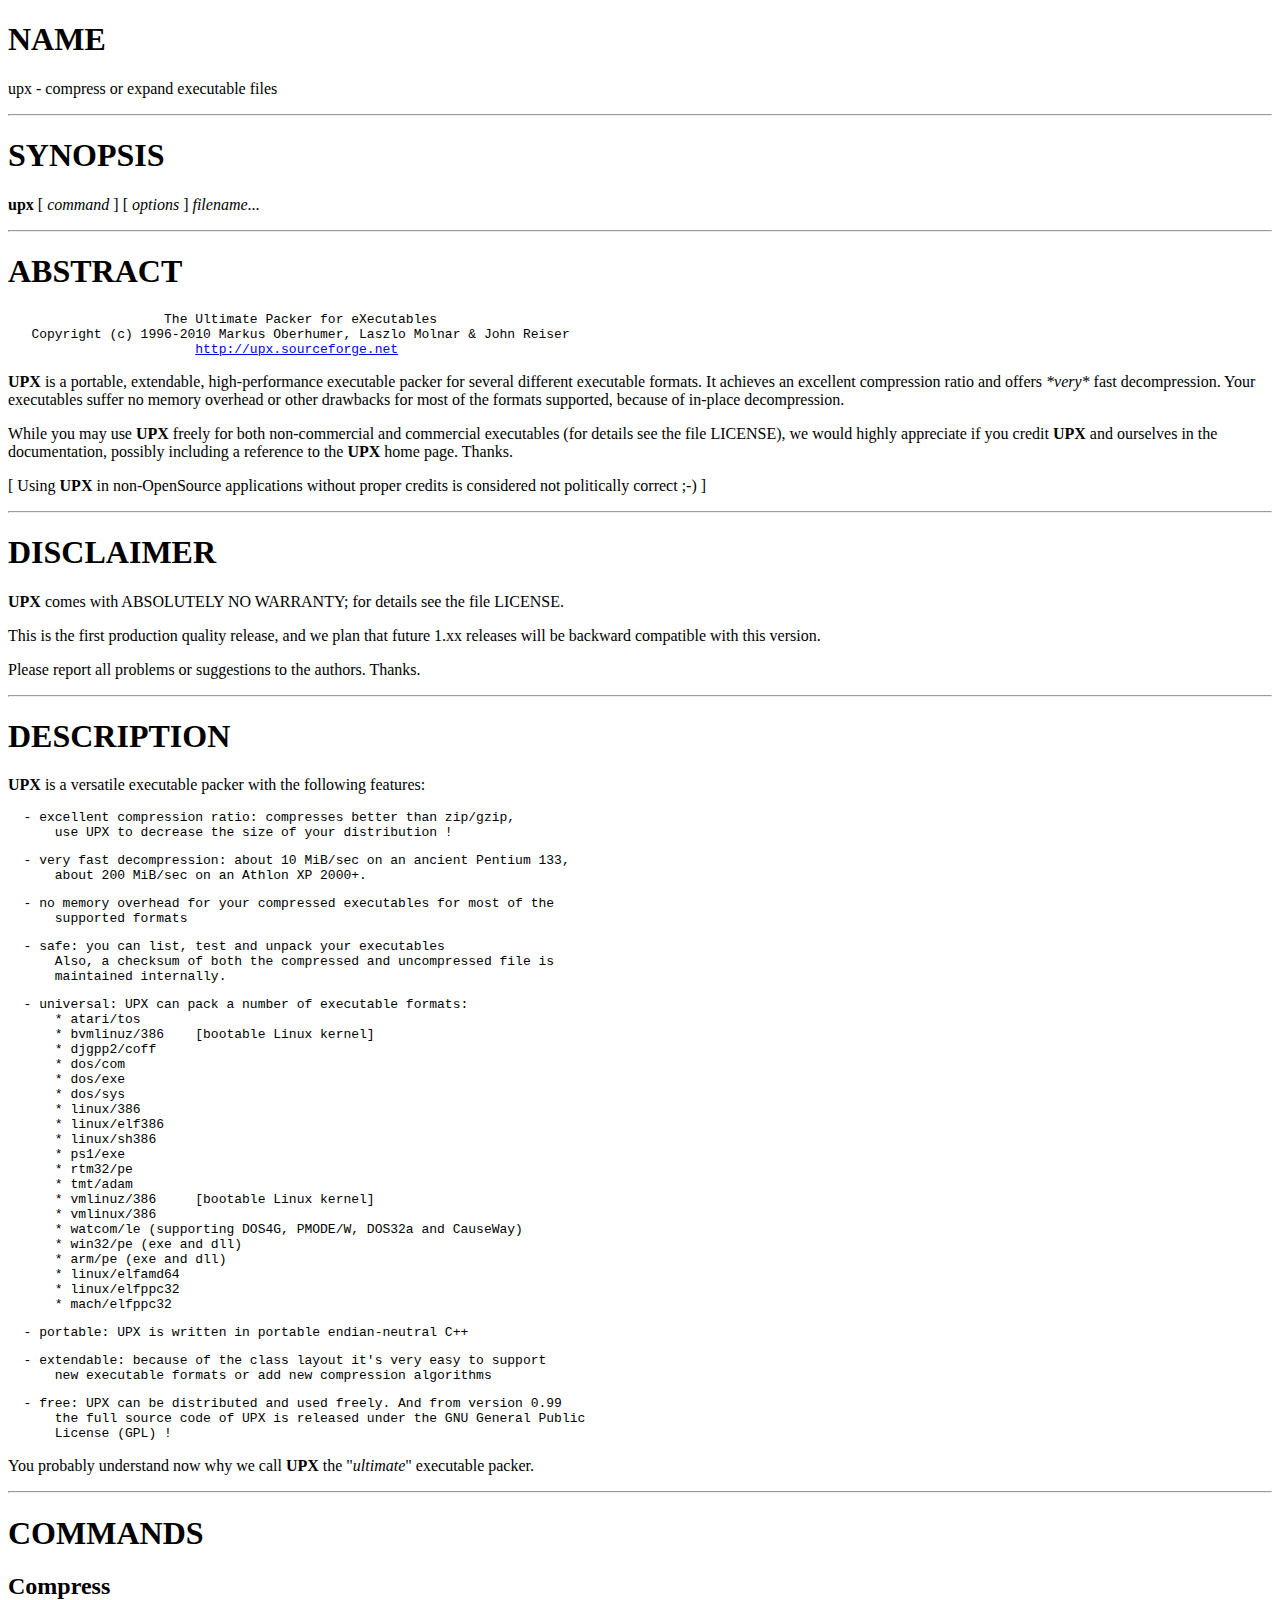
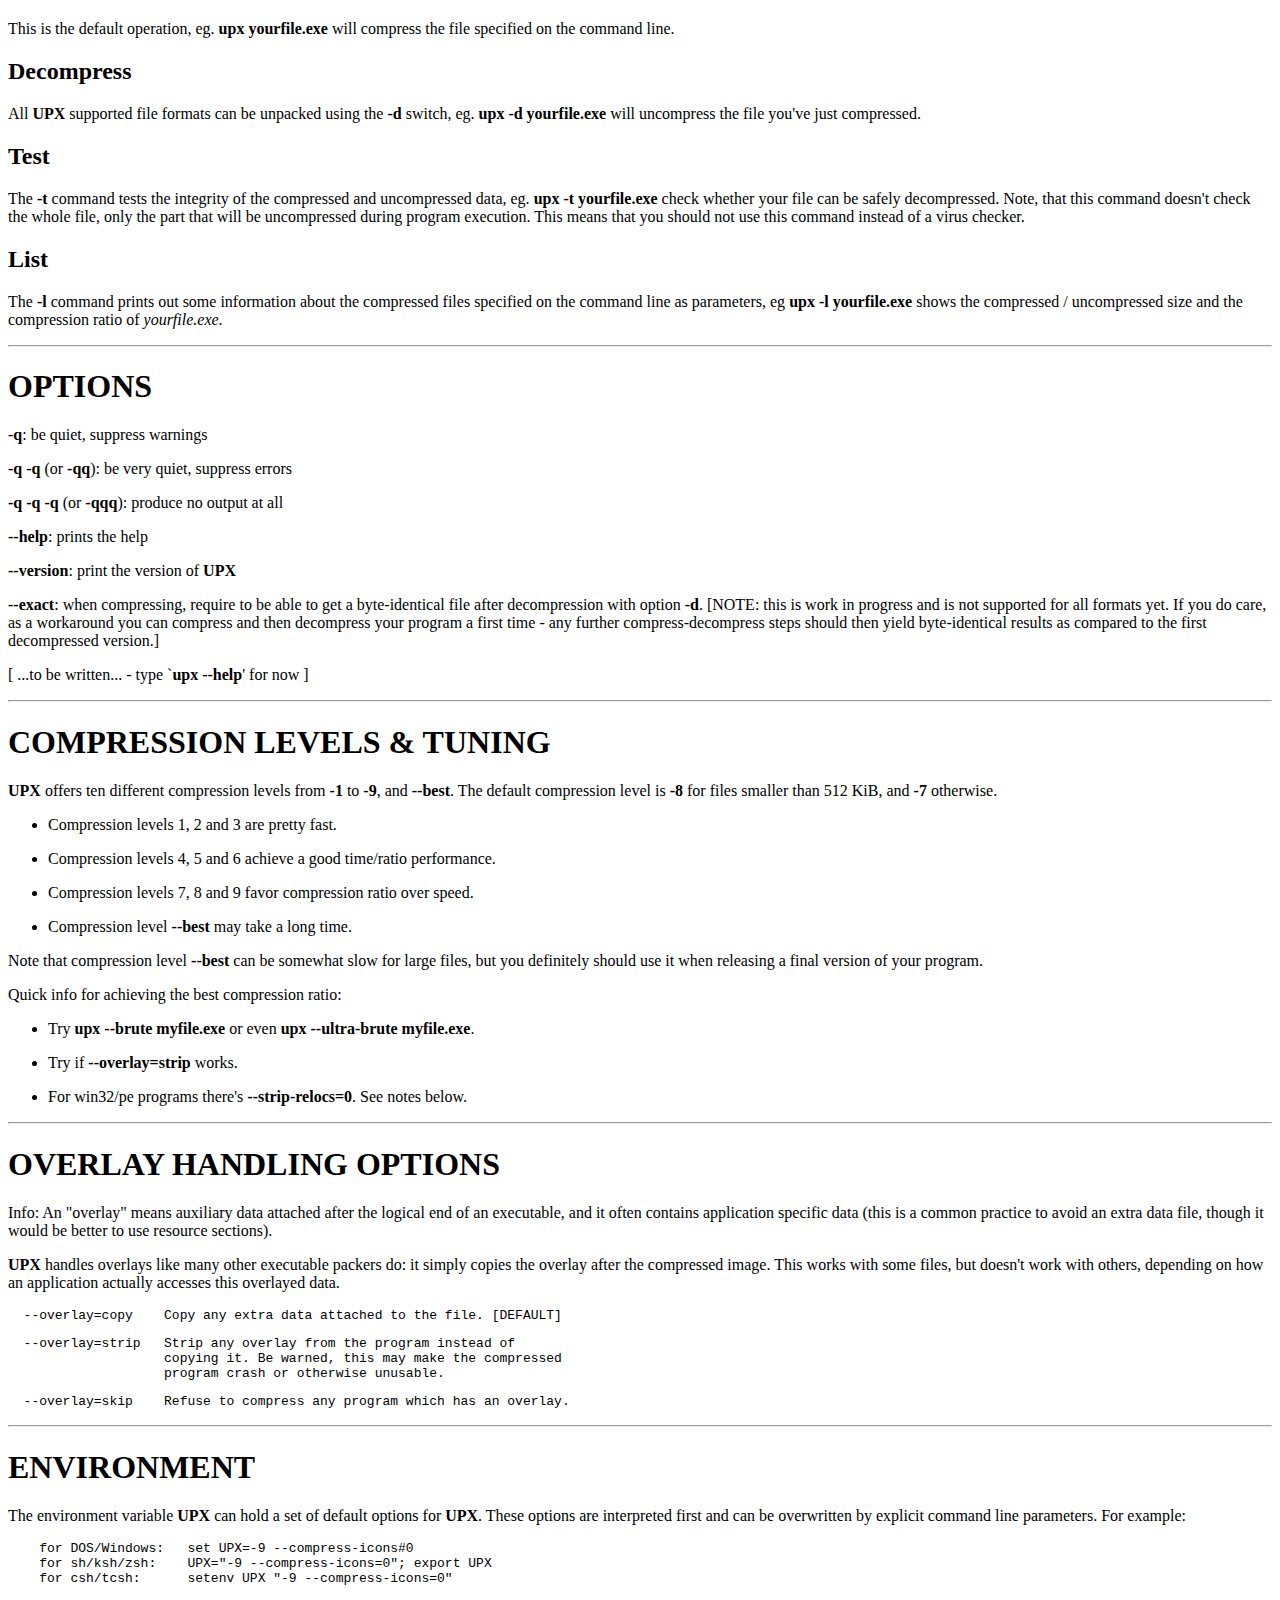
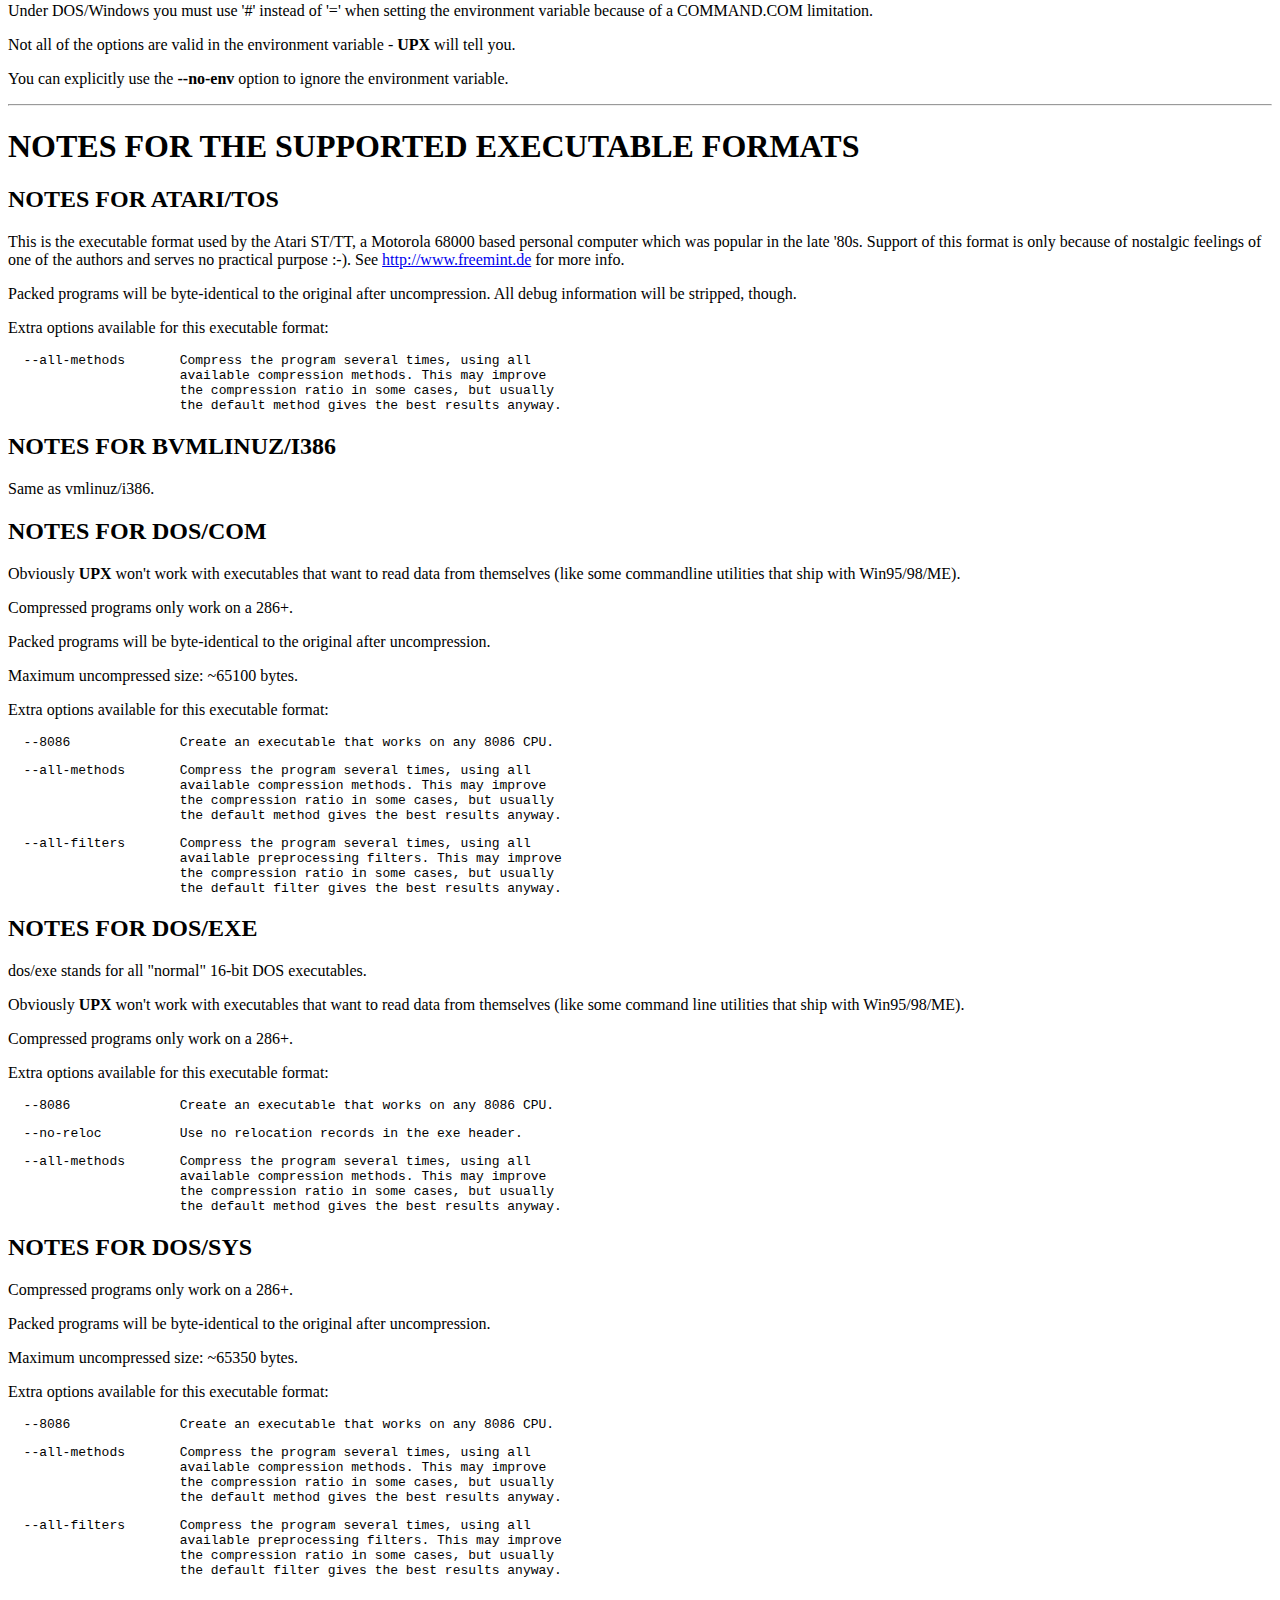
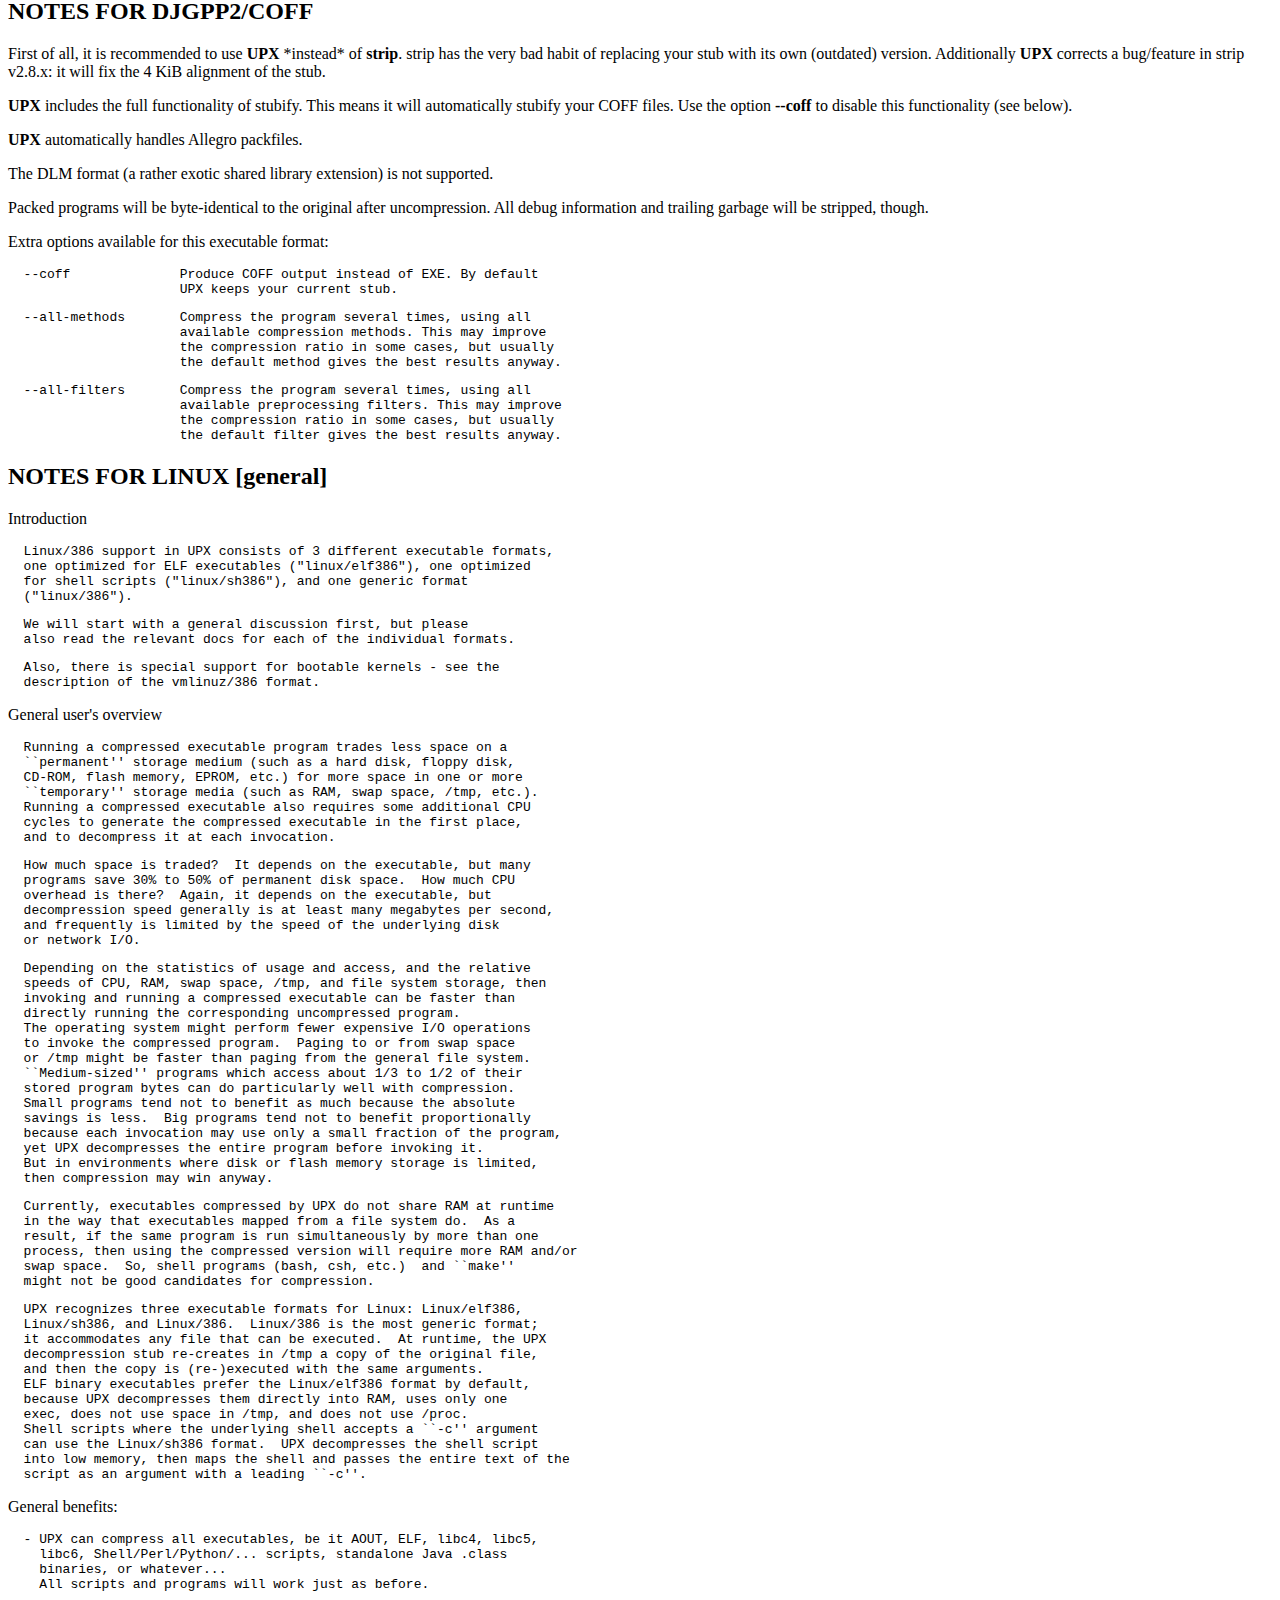
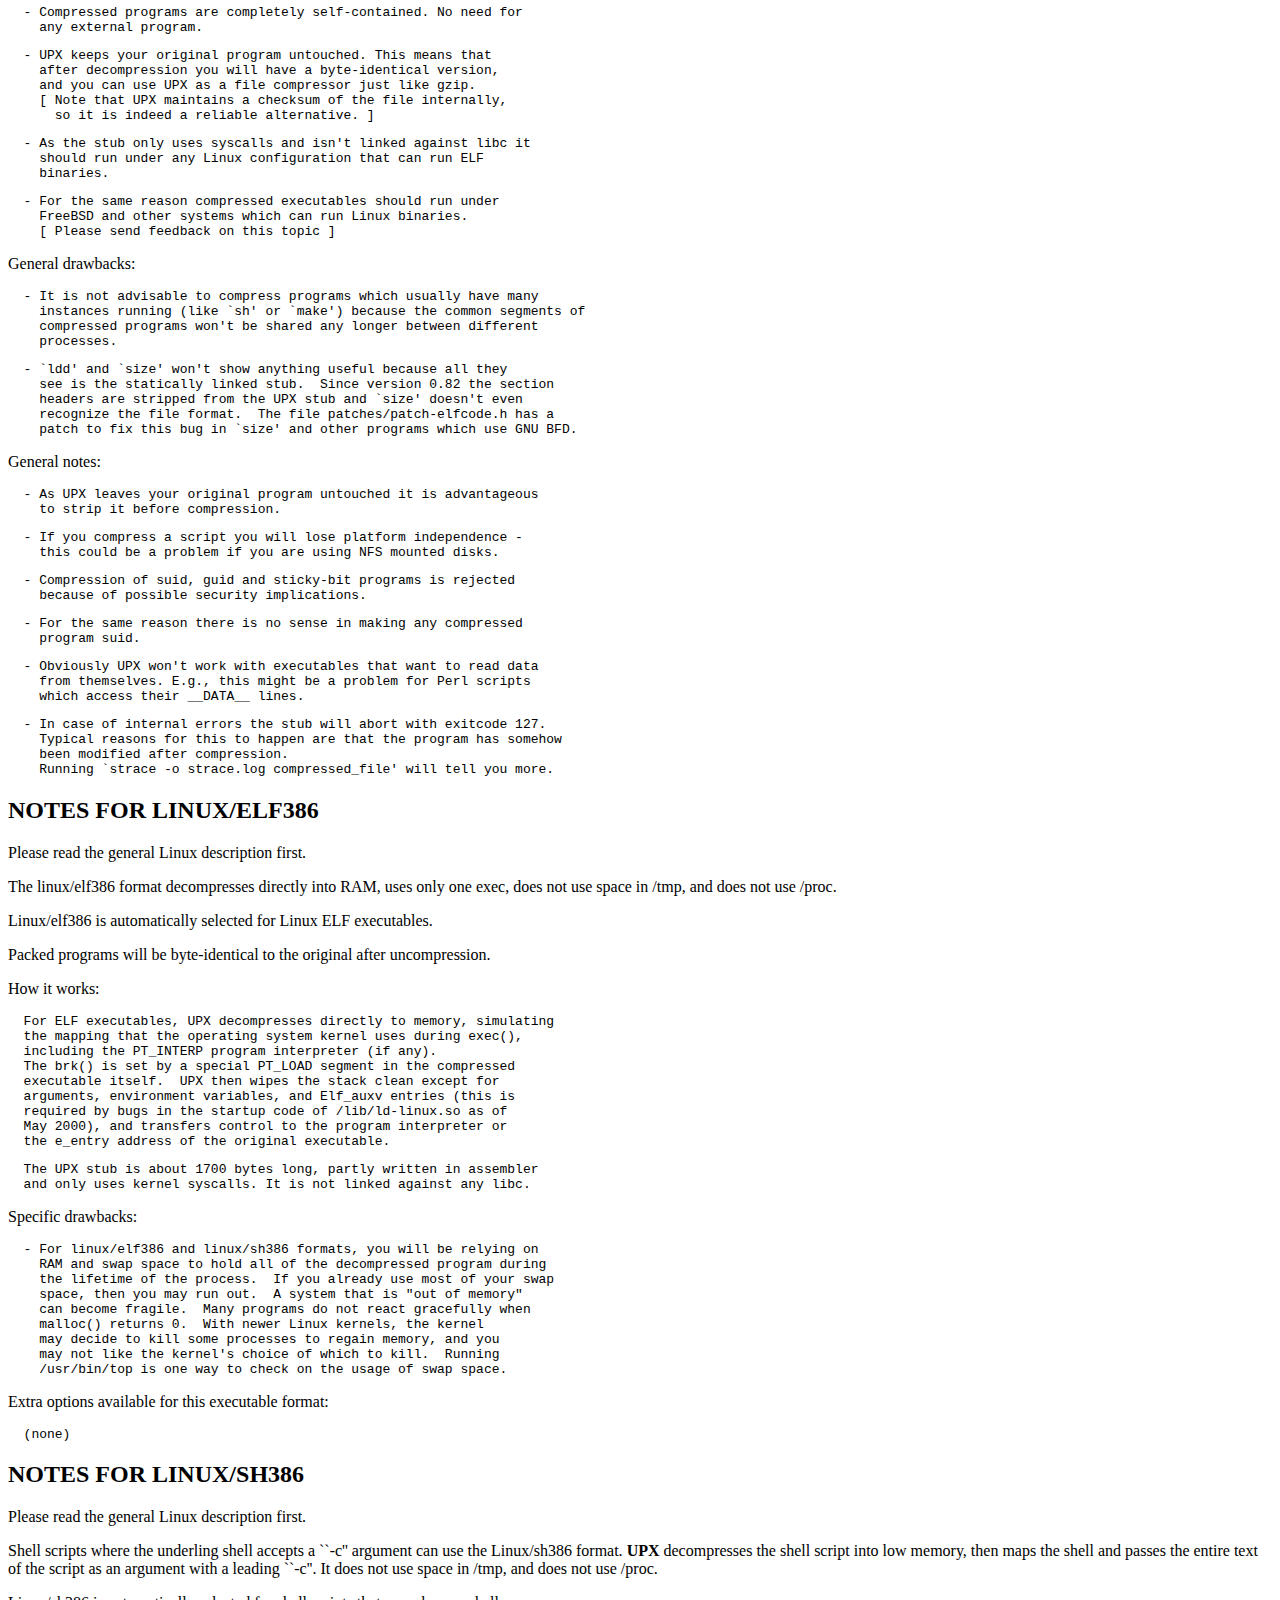
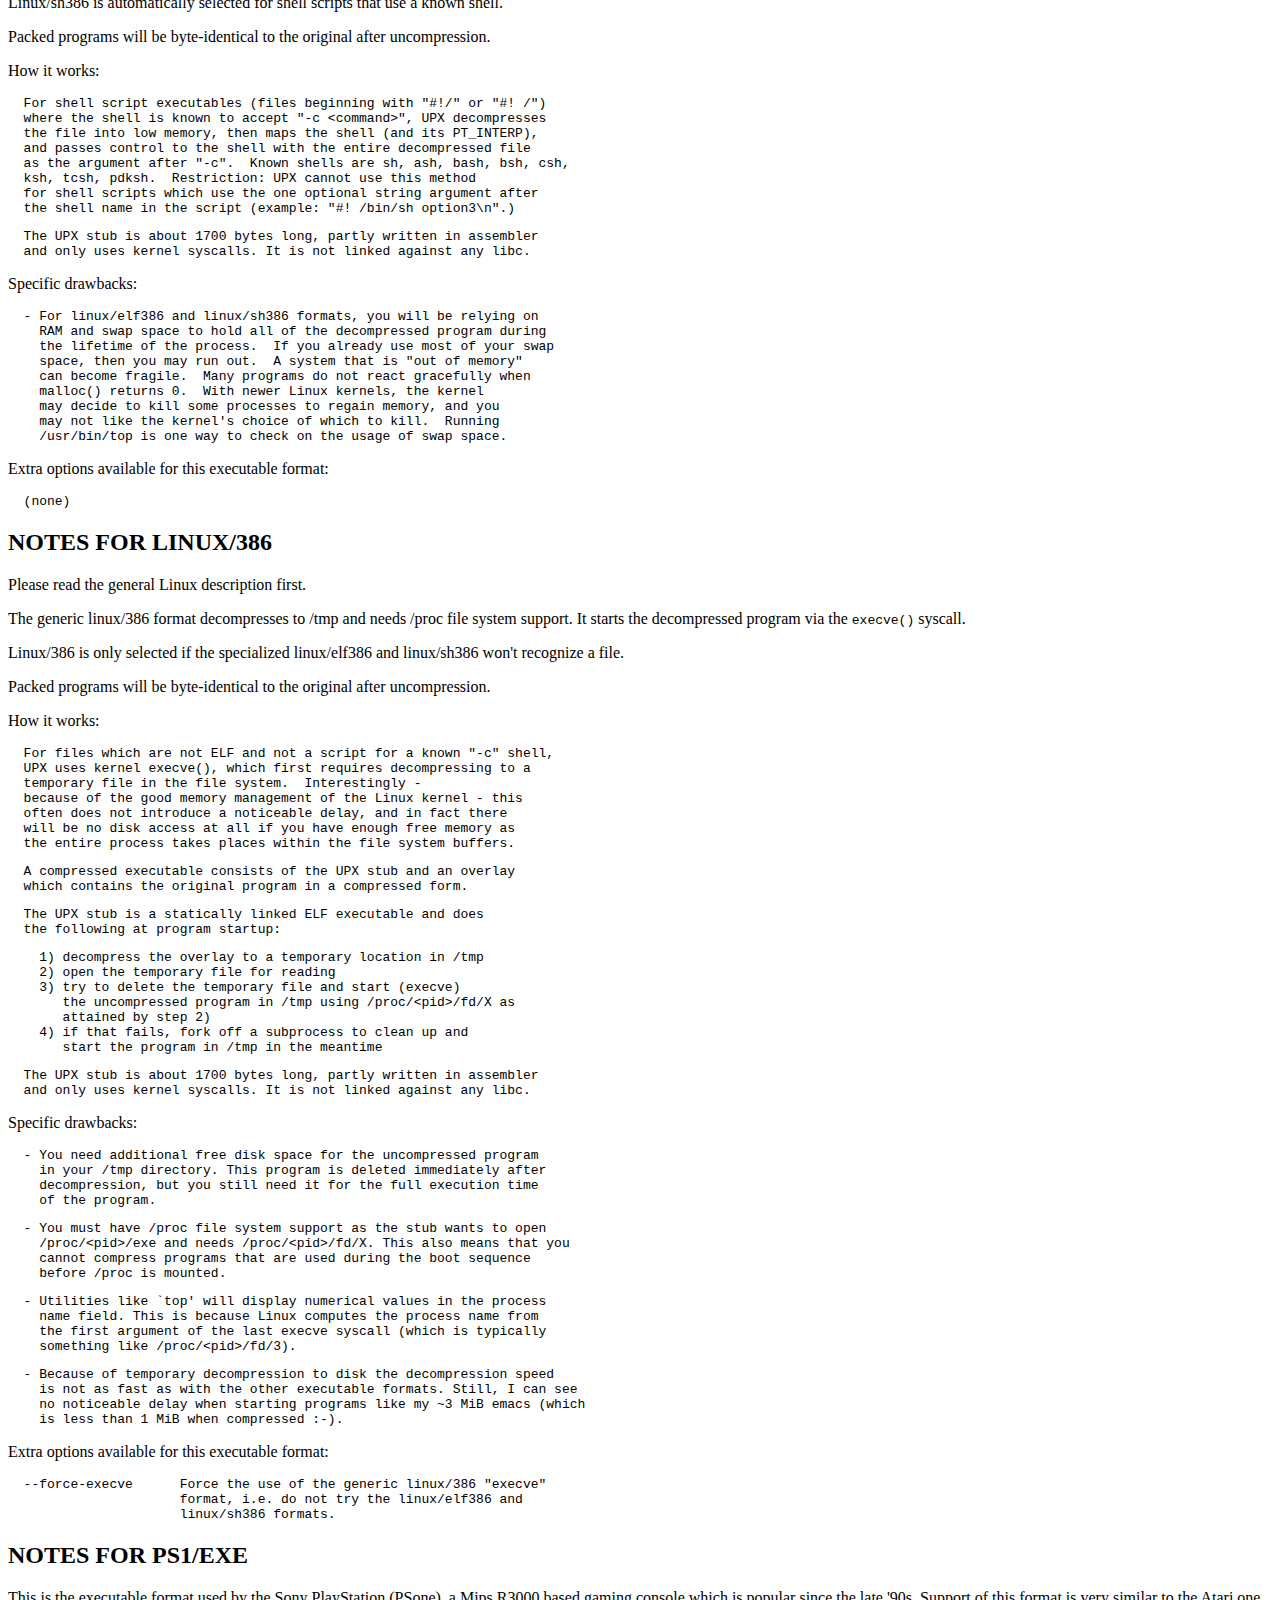
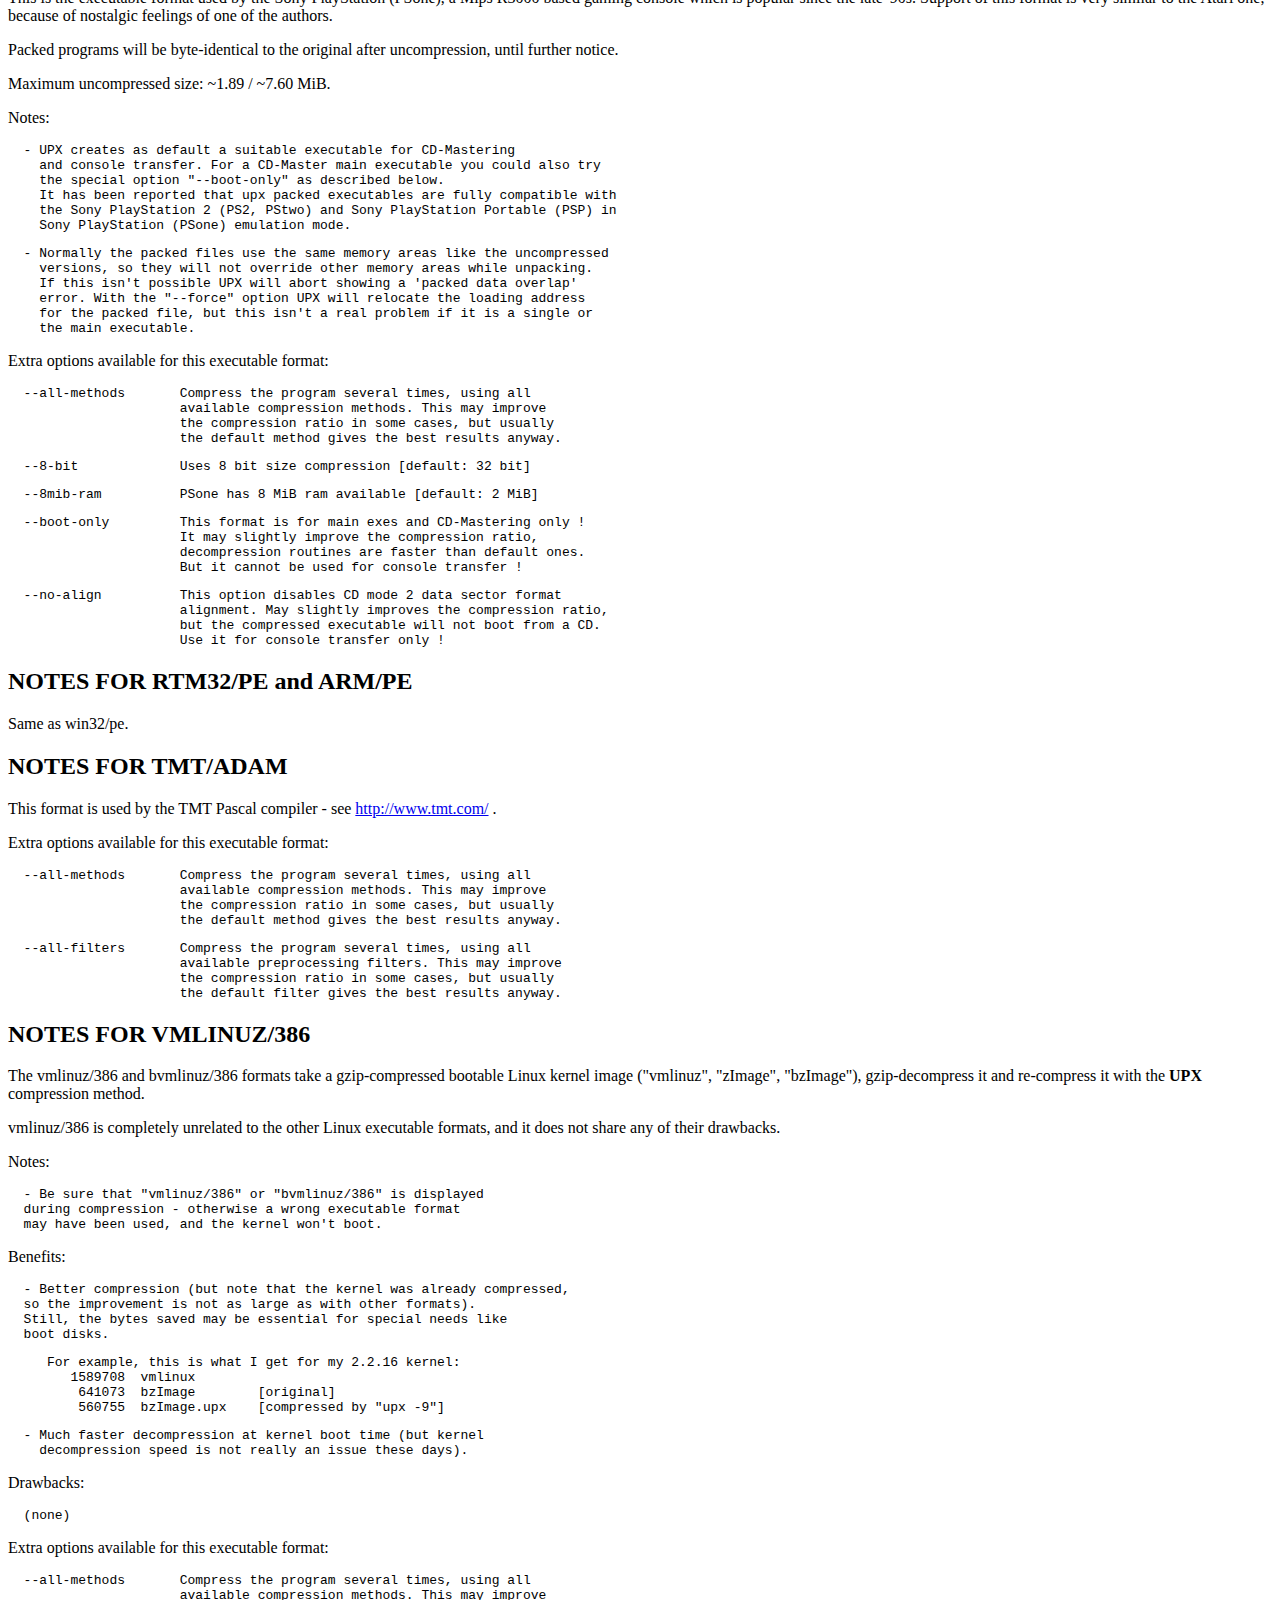
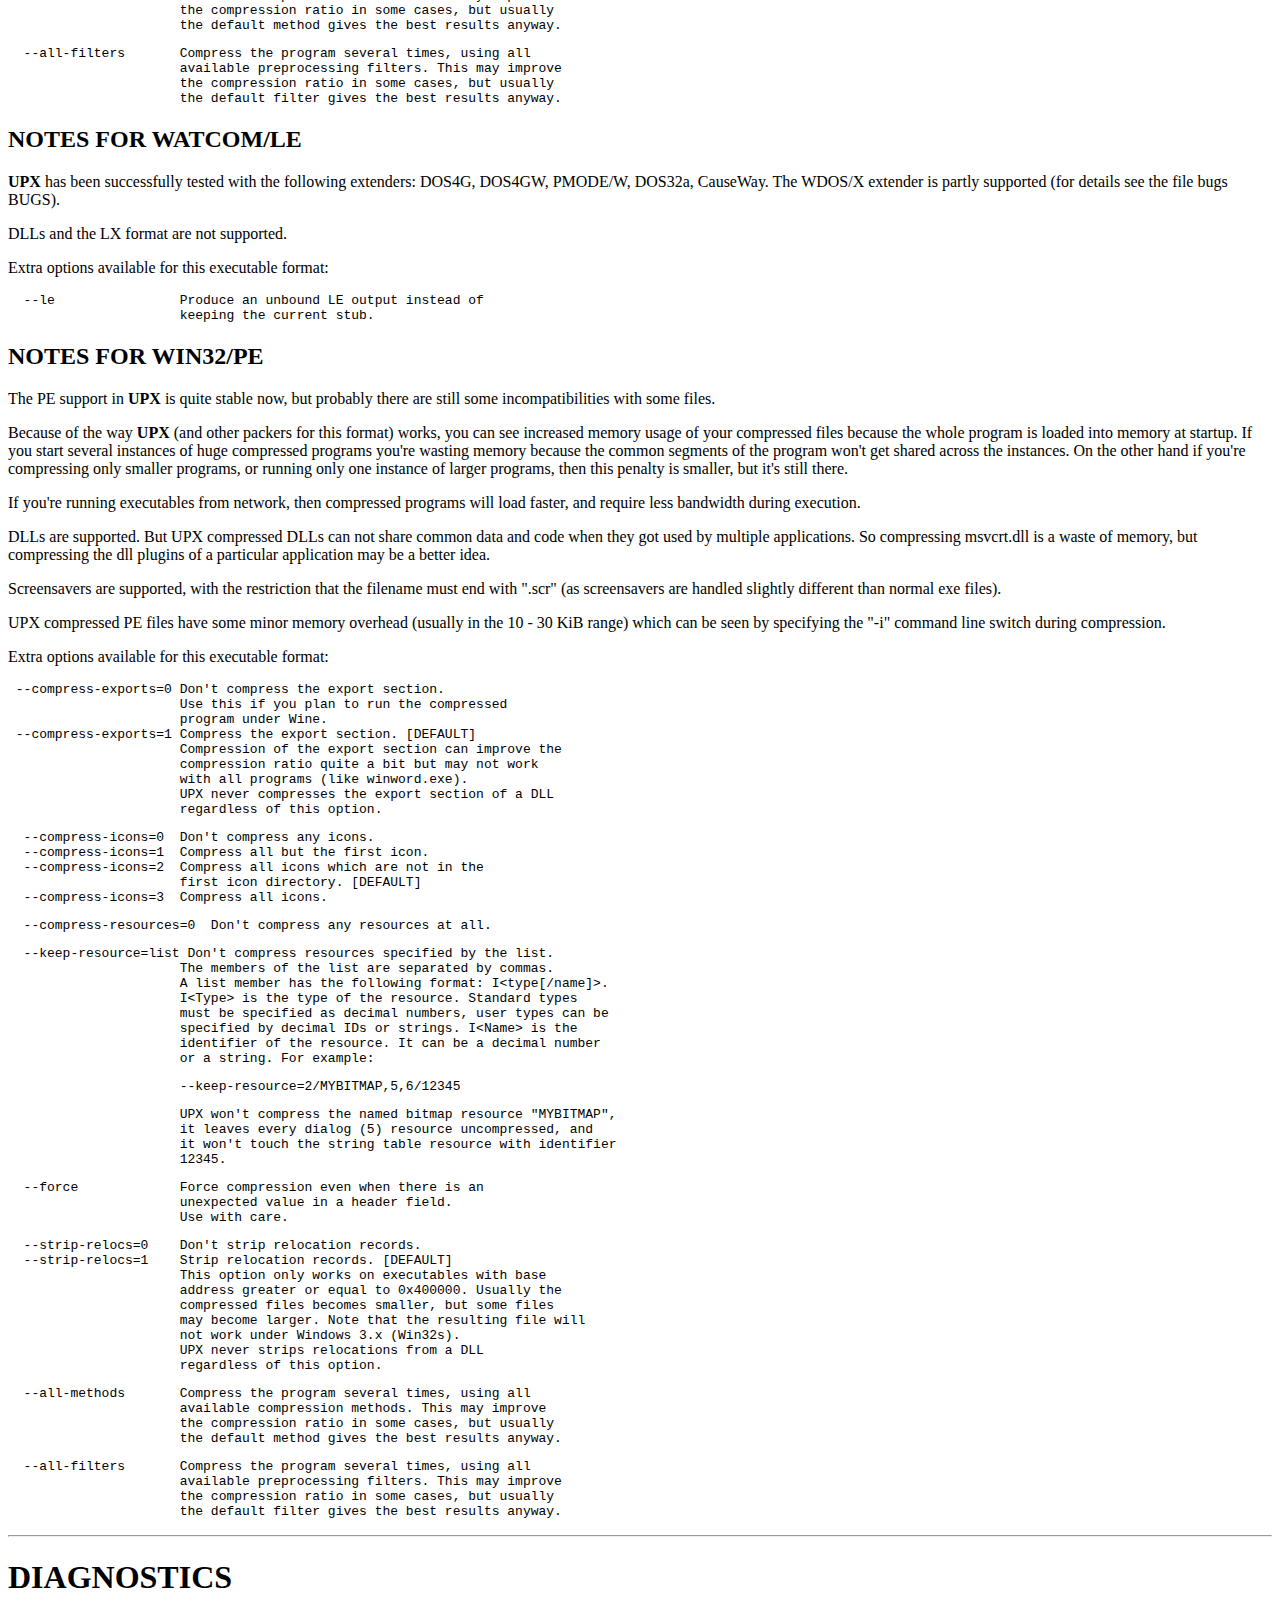
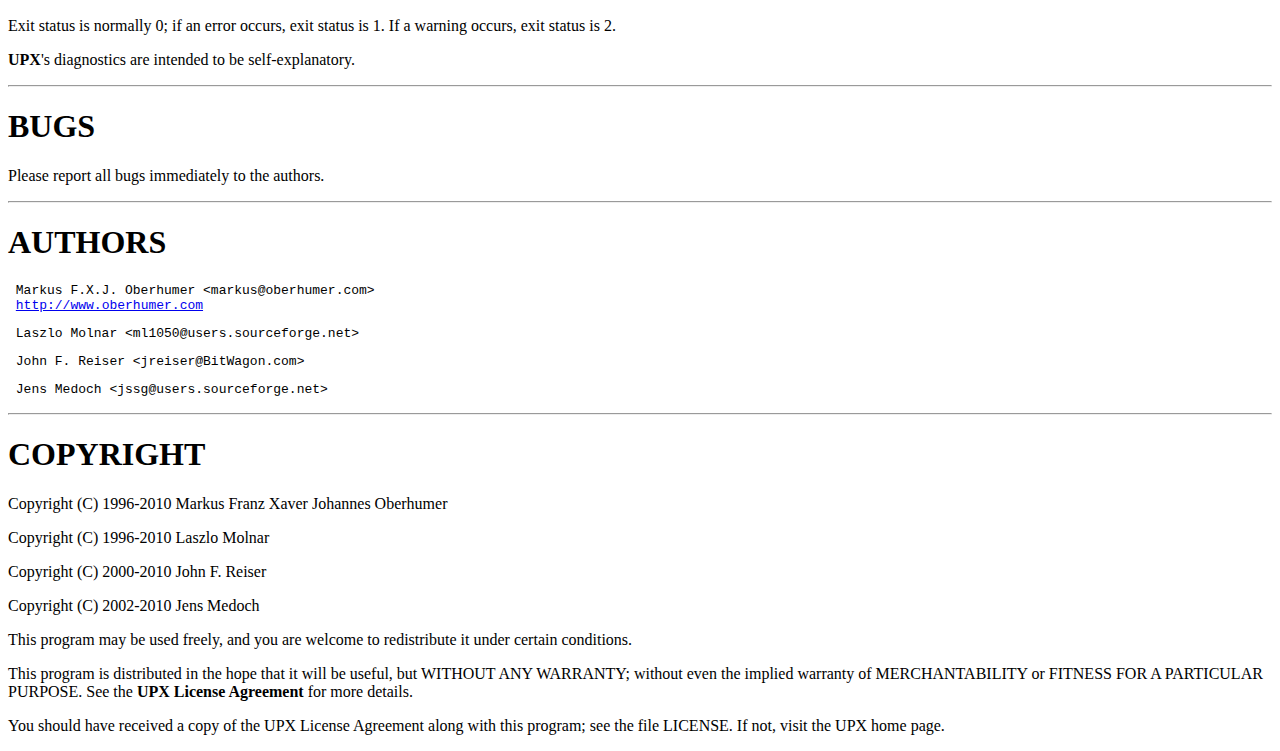
<file: source/bin/upx-3.05-i386_linux/upx.html>
<?xml version="1.0" ?>
<!DOCTYPE html PUBLIC "-//W3C//DTD XHTML 1.0 Strict//EN" "http://www.w3.org/TR/xhtml1/DTD/xhtml1-strict.dtd">
<html xmlns="http://www.w3.org/1999/xhtml">
<head>
<title>upx - compress or expand executable files</title>
<meta http-equiv="content-type" content="text/html; charset=utf-8" />
<link rev="made" href="mailto:root@localhost" />
</head>

<body style="background-color: white">


<!-- INDEX BEGIN -->
<div name="index">
<p><a name="__index__"></a></p>
<!--

<ul>

  <li><a href="#name">NAME</a></li>
  <li><a href="#synopsis">SYNOPSIS</a></li>
  <li><a href="#abstract">ABSTRACT</a></li>
  <li><a href="#disclaimer">DISCLAIMER</a></li>
  <li><a href="#description">DESCRIPTION</a></li>
  <li><a href="#commands">COMMANDS</a></li>
  <ul>

    <li><a href="#compress">Compress</a></li>
    <li><a href="#decompress">Decompress</a></li>
    <li><a href="#test">Test</a></li>
    <li><a href="#list">List</a></li>
  </ul>

  <li><a href="#options">OPTIONS</a></li>
  <li><a href="#compression_levels___tuning">COMPRESSION LEVELS &amp; TUNING</a></li>
  <li><a href="#overlay_handling_options">OVERLAY HANDLING OPTIONS</a></li>
  <li><a href="#environment">ENVIRONMENT</a></li>
  <li><a href="#notes_for_the_supported_executable_formats">NOTES FOR THE SUPPORTED EXECUTABLE FORMATS</a></li>
  <ul>

    <li><a href="#notes_for_atari_tos">NOTES FOR ATARI/TOS</a></li>
    <li><a href="#notes_for_bvmlinuz_i386">NOTES FOR BVMLINUZ/I386</a></li>
    <li><a href="#notes_for_dos_com">NOTES FOR DOS/COM</a></li>
    <li><a href="#notes_for_dos_exe">NOTES FOR DOS/EXE</a></li>
    <li><a href="#notes_for_dos_sys">NOTES FOR DOS/SYS</a></li>
    <li><a href="#notes_for_djgpp2_coff">NOTES FOR DJGPP2/COFF</a></li>
    <li><a href="#notes_for_linux__general_">NOTES FOR LINUX [general]</a></li>
    <li><a href="#notes_for_linux_elf386">NOTES FOR LINUX/ELF386</a></li>
    <li><a href="#notes_for_linux_sh386">NOTES FOR LINUX/SH386</a></li>
    <li><a href="#notes_for_linux_386">NOTES FOR LINUX/386</a></li>
    <li><a href="#notes_for_ps1_exe">NOTES FOR PS1/EXE</a></li>
    <li><a href="#notes_for_rtm32_pe_and_arm_pe">NOTES FOR RTM32/PE and ARM/PE</a></li>
    <li><a href="#notes_for_tmt_adam">NOTES FOR TMT/ADAM</a></li>
    <li><a href="#notes_for_vmlinuz_386">NOTES FOR VMLINUZ/386</a></li>
    <li><a href="#notes_for_watcom_le">NOTES FOR WATCOM/LE</a></li>
    <li><a href="#notes_for_win32_pe">NOTES FOR WIN32/PE</a></li>
  </ul>

  <li><a href="#diagnostics">DIAGNOSTICS</a></li>
  <li><a href="#bugs">BUGS</a></li>
  <li><a href="#authors">AUTHORS</a></li>
  <li><a href="#copyright">COPYRIGHT</a></li>
</ul>

-->


</div>
<!-- INDEX END -->

<p>
</p>
<h1><a name="name">NAME</a></h1>
<p>upx - compress or expand executable files</p>
<p>
</p>
<hr />
<h1><a name="synopsis">SYNOPSIS</a></h1>
<p><strong>upx</strong> [&nbsp;<em>command</em>&nbsp;] [&nbsp;<em>options</em>&nbsp;] <em>filename</em>...</p>
<p>
</p>
<hr />
<h1><a name="abstract">ABSTRACT</a></h1>
<pre>
                    The Ultimate Packer for eXecutables
   Copyright (c) 1996-2010 Markus Oberhumer, Laszlo Molnar &amp; John Reiser
                        <a href="http://upx.sourceforge.net">http://upx.sourceforge.net</a></pre>
<p><strong>UPX</strong> is a portable, extendable, high-performance executable packer for
several different executable formats. It achieves an excellent compression
ratio and offers <em>*very*</em> fast decompression. Your executables suffer
no memory overhead or other drawbacks for most of the formats supported,
because of in-place decompression.</p>
<p>While you may use <strong>UPX</strong> freely for both non-commercial and commercial
executables (for details see the file LICENSE), we would highly
appreciate if you credit <strong>UPX</strong> and ourselves in the documentation,
possibly including a reference to the <strong>UPX</strong> home page. Thanks.</p>
<p>[ Using <strong>UPX</strong> in non-OpenSource applications without proper credits
is considered not politically correct ;-) ]</p>
<p>
</p>
<hr />
<h1><a name="disclaimer">DISCLAIMER</a></h1>
<p><strong>UPX</strong> comes with ABSOLUTELY NO WARRANTY; for details see the file LICENSE.</p>
<p>This is the first production quality release, and we plan that future 1.xx
releases will be backward compatible with this version.</p>
<p>Please report all problems or suggestions to the authors. Thanks.</p>
<p>
</p>
<hr />
<h1><a name="description">DESCRIPTION</a></h1>
<p><strong>UPX</strong> is a versatile executable packer with the following features:</p>
<pre>
  - excellent compression ratio: compresses better than zip/gzip,
      use UPX to decrease the size of your distribution !</pre>
<pre>
  - very fast decompression: about 10 MiB/sec on an ancient Pentium 133,
      about 200 MiB/sec on an Athlon XP 2000+.</pre>
<pre>
  - no memory overhead for your compressed executables for most of the
      supported formats</pre>
<pre>
  - safe: you can list, test and unpack your executables
      Also, a checksum of both the compressed and uncompressed file is
      maintained internally.</pre>
<pre>
  - universal: UPX can pack a number of executable formats:
      * atari/tos
      * bvmlinuz/386    [bootable Linux kernel]
      * djgpp2/coff
      * dos/com
      * dos/exe
      * dos/sys
      * linux/386
      * linux/elf386
      * linux/sh386
      * ps1/exe
      * rtm32/pe
      * tmt/adam
      * vmlinuz/386     [bootable Linux kernel]
      * vmlinux/386
      * watcom/le (supporting DOS4G, PMODE/W, DOS32a and CauseWay)
      * win32/pe (exe and dll)
      * arm/pe (exe and dll)
      * linux/elfamd64
      * linux/elfppc32
      * mach/elfppc32</pre>
<pre>
  - portable: UPX is written in portable endian-neutral C++</pre>
<pre>
  - extendable: because of the class layout it's very easy to support
      new executable formats or add new compression algorithms</pre>
<pre>
  - free: UPX can be distributed and used freely. And from version 0.99
      the full source code of UPX is released under the GNU General Public
      License (GPL) !</pre>
<p>You probably understand now why we call <strong>UPX</strong> the &quot;<em>ultimate</em>&quot;
executable packer.</p>
<p>
</p>
<hr />
<h1><a name="commands">COMMANDS</a></h1>
<p>
</p>
<h2><a name="compress">Compress</a></h2>
<p>This is the default operation, eg. <strong>upx yourfile.exe</strong> will compress the file
specified on the command line.</p>
<p>
</p>
<h2><a name="decompress">Decompress</a></h2>
<p>All <strong>UPX</strong> supported file formats can be unpacked using the <strong>-d</strong> switch, eg.
<strong>upx -d yourfile.exe</strong> will uncompress the file you've just compressed.</p>
<p>
</p>
<h2><a name="test">Test</a></h2>
<p>The <strong>-t</strong> command tests the integrity of the compressed and uncompressed
data, eg. <strong>upx -t yourfile.exe</strong> check whether your file can be safely
decompressed. Note, that this command doesn't check the whole file, only
the part that will be uncompressed during program execution. This means
that you should not use this command instead of a virus checker.</p>
<p>
</p>
<h2><a name="list">List</a></h2>
<p>The <strong>-l</strong> command prints out some information about the compressed files
specified on the command line as parameters, eg <strong>upx -l yourfile.exe</strong>
shows the compressed / uncompressed size and the compression ratio of
<em>yourfile.exe</em>.</p>
<p>
</p>
<hr />
<h1><a name="options">OPTIONS</a></h1>
<p><strong>-q</strong>: be quiet, suppress warnings</p>
<p><strong>-q -q</strong> (or <strong>-qq</strong>): be very quiet, suppress errors</p>
<p><strong>-q -q -q</strong> (or <strong>-qqq</strong>): produce no output at all</p>
<p><strong>--help</strong>: prints the help</p>
<p><strong>--version</strong>: print the version of <strong>UPX</strong></p>
<p><strong>--exact</strong>: when compressing, require to be able to get a byte-identical file
after decompression with option <strong>-d</strong>. [NOTE: this is work in progress and is
not supported for all formats yet. If you do care, as a workaround you can
compress and then decompress your program a first time - any further
compress-decompress steps should then yield byte-identical results
as compared to the first decompressed version.]</p>
<p>[ ...to be written... - type `<strong>upx --help</strong>' for now ]</p>
<p>
</p>
<hr />
<h1><a name="compression_levels___tuning">COMPRESSION LEVELS &amp; TUNING</a></h1>
<p><strong>UPX</strong> offers ten different compression levels from <strong>-1</strong> to <strong>-9</strong>,
and <strong>--best</strong>.  The default compression level is <strong>-8</strong> for files
smaller than 512 KiB, and <strong>-7</strong> otherwise.</p>
<ul>
<li>
<p>Compression levels 1, 2 and 3 are pretty fast.</p>
</li>
<li>
<p>Compression levels 4, 5 and 6 achieve a good time/ratio performance.</p>
</li>
<li>
<p>Compression levels 7, 8 and 9 favor compression ratio over speed.</p>
</li>
<li>
<p>Compression level <strong>--best</strong> may take a long time.</p>
</li>
</ul>
<p>Note that compression level <strong>--best</strong> can be somewhat slow for large
files, but you definitely should use it when releasing a final version
of your program.</p>
<p>Quick info for achieving the best compression ratio:</p>
<ul>
<li>
<p>Try <strong>upx --brute myfile.exe</strong> or even <strong>upx --ultra-brute myfile.exe</strong>.</p>
</li>
<li>
<p>Try if <strong>--overlay=strip</strong> works.</p>
</li>
<li>
<p>For win32/pe programs there's <strong>--strip-relocs=0</strong>. See notes below.</p>
</li>
</ul>
<p>
</p>
<hr />
<h1><a name="overlay_handling_options">OVERLAY HANDLING OPTIONS</a></h1>
<p>Info: An &quot;overlay&quot; means auxiliary data attached after the logical end of
an executable, and it often contains application specific data
(this is a common practice to avoid an extra data file, though
it would be better to use resource sections).</p>
<p><strong>UPX</strong> handles overlays like many other executable packers do: it simply
copies the overlay after the compressed image. This works with some
files, but doesn't work with others, depending on how an application
actually accesses this overlayed data.</p>
<pre>
  --overlay=copy    Copy any extra data attached to the file. [DEFAULT]</pre>
<pre>
  --overlay=strip   Strip any overlay from the program instead of
                    copying it. Be warned, this may make the compressed
                    program crash or otherwise unusable.</pre>
<pre>
  --overlay=skip    Refuse to compress any program which has an overlay.</pre>
<p>
</p>
<hr />
<h1><a name="environment">ENVIRONMENT</a></h1>
<p>The environment variable <strong>UPX</strong> can hold a set of default
options for <strong>UPX</strong>. These options are interpreted first and
can be overwritten by explicit command line parameters.
For example:</p>
<pre>
    for DOS/Windows:   set UPX=-9 --compress-icons#0
    for sh/ksh/zsh:    UPX=&quot;-9 --compress-icons=0&quot;; export UPX
    for csh/tcsh:      setenv UPX &quot;-9 --compress-icons=0&quot;</pre>
<p>Under DOS/Windows you must use '#' instead of '=' when setting the
environment variable because of a COMMAND.COM limitation.</p>
<p>Not all of the options are valid in the environment variable -
<strong>UPX</strong> will tell you.</p>
<p>You can explicitly use the <strong>--no-env</strong> option to ignore the
environment variable.</p>
<p>
</p>
<hr />
<h1><a name="notes_for_the_supported_executable_formats">NOTES FOR THE SUPPORTED EXECUTABLE FORMATS</a></h1>
<p>
</p>
<h2><a name="notes_for_atari_tos">NOTES FOR ATARI/TOS</a></h2>
<p>This is the executable format used by the Atari ST/TT, a Motorola 68000
based personal computer which was popular in the late '80s. Support
of this format is only because of nostalgic feelings of one of
the authors and serves no practical purpose :-).
See <a href="http://www.freemint.de">http://www.freemint.de</a> for more info.</p>
<p>Packed programs will be byte-identical to the original after uncompression.
All debug information will be stripped, though.</p>
<p>Extra options available for this executable format:</p>
<pre>
  --all-methods       Compress the program several times, using all
                      available compression methods. This may improve
                      the compression ratio in some cases, but usually
                      the default method gives the best results anyway.</pre>
<p>
</p>
<h2><a name="notes_for_bvmlinuz_i386">NOTES FOR BVMLINUZ/I386</a></h2>
<p>Same as vmlinuz/i386.</p>
<p>
</p>
<h2><a name="notes_for_dos_com">NOTES FOR DOS/COM</a></h2>
<p>Obviously <strong>UPX</strong> won't work with executables that want to read data from
themselves (like some commandline utilities that ship with Win95/98/ME).</p>
<p>Compressed programs only work on a 286+.</p>
<p>Packed programs will be byte-identical to the original after uncompression.</p>
<p>Maximum uncompressed size: ~65100 bytes.</p>
<p>Extra options available for this executable format:</p>
<pre>
  --8086              Create an executable that works on any 8086 CPU.</pre>
<pre>
  --all-methods       Compress the program several times, using all
                      available compression methods. This may improve
                      the compression ratio in some cases, but usually
                      the default method gives the best results anyway.</pre>
<pre>
  --all-filters       Compress the program several times, using all
                      available preprocessing filters. This may improve
                      the compression ratio in some cases, but usually
                      the default filter gives the best results anyway.</pre>
<p>
</p>
<h2><a name="notes_for_dos_exe">NOTES FOR DOS/EXE</a></h2>
<p>dos/exe stands for all &quot;normal&quot; 16-bit DOS executables.</p>
<p>Obviously <strong>UPX</strong> won't work with executables that want to read data from
themselves (like some command line utilities that ship with Win95/98/ME).</p>
<p>Compressed programs only work on a 286+.</p>
<p>Extra options available for this executable format:</p>
<pre>
  --8086              Create an executable that works on any 8086 CPU.</pre>
<pre>
  --no-reloc          Use no relocation records in the exe header.</pre>
<pre>
  --all-methods       Compress the program several times, using all
                      available compression methods. This may improve
                      the compression ratio in some cases, but usually
                      the default method gives the best results anyway.</pre>
<p>
</p>
<h2><a name="notes_for_dos_sys">NOTES FOR DOS/SYS</a></h2>
<p>Compressed programs only work on a 286+.</p>
<p>Packed programs will be byte-identical to the original after uncompression.</p>
<p>Maximum uncompressed size: ~65350 bytes.</p>
<p>Extra options available for this executable format:</p>
<pre>
  --8086              Create an executable that works on any 8086 CPU.</pre>
<pre>
  --all-methods       Compress the program several times, using all
                      available compression methods. This may improve
                      the compression ratio in some cases, but usually
                      the default method gives the best results anyway.</pre>
<pre>
  --all-filters       Compress the program several times, using all
                      available preprocessing filters. This may improve
                      the compression ratio in some cases, but usually
                      the default filter gives the best results anyway.</pre>
<p>
</p>
<h2><a name="notes_for_djgpp2_coff">NOTES FOR DJGPP2/COFF</a></h2>
<p>First of all, it is recommended to use <strong>UPX</strong> *instead* of <strong>strip</strong>. strip has
the very bad habit of replacing your stub with its own (outdated) version.
Additionally <strong>UPX</strong> corrects a bug/feature in strip v2.8.x: it
will fix the 4 KiB alignment of the stub.</p>
<p><strong>UPX</strong> includes the full functionality of stubify. This means it will
automatically stubify your COFF files. Use the option <strong>--coff</strong> to
disable this functionality (see below).</p>
<p><strong>UPX</strong> automatically handles Allegro packfiles.</p>
<p>The DLM format (a rather exotic shared library extension) is not supported.</p>
<p>Packed programs will be byte-identical to the original after uncompression.
All debug information and trailing garbage will be stripped, though.</p>
<p>Extra options available for this executable format:</p>
<pre>
  --coff              Produce COFF output instead of EXE. By default
                      UPX keeps your current stub.</pre>
<pre>
  --all-methods       Compress the program several times, using all
                      available compression methods. This may improve
                      the compression ratio in some cases, but usually
                      the default method gives the best results anyway.</pre>
<pre>
  --all-filters       Compress the program several times, using all
                      available preprocessing filters. This may improve
                      the compression ratio in some cases, but usually
                      the default filter gives the best results anyway.</pre>
<p>
</p>
<h2><a name="notes_for_linux__general_">NOTES FOR LINUX [general]</a></h2>
<p>Introduction</p>
<pre>
  Linux/386 support in UPX consists of 3 different executable formats,
  one optimized for ELF executables (&quot;linux/elf386&quot;), one optimized
  for shell scripts (&quot;linux/sh386&quot;), and one generic format
  (&quot;linux/386&quot;).</pre>
<pre>
  We will start with a general discussion first, but please
  also read the relevant docs for each of the individual formats.</pre>
<pre>
  Also, there is special support for bootable kernels - see the
  description of the vmlinuz/386 format.</pre>
<p>General user's overview</p>
<pre>
  Running a compressed executable program trades less space on a
  ``permanent'' storage medium (such as a hard disk, floppy disk,
  CD-ROM, flash memory, EPROM, etc.) for more space in one or more
  ``temporary'' storage media (such as RAM, swap space, /tmp, etc.).
  Running a compressed executable also requires some additional CPU
  cycles to generate the compressed executable in the first place,
  and to decompress it at each invocation.</pre>
<pre>
  How much space is traded?  It depends on the executable, but many
  programs save 30% to 50% of permanent disk space.  How much CPU
  overhead is there?  Again, it depends on the executable, but
  decompression speed generally is at least many megabytes per second,
  and frequently is limited by the speed of the underlying disk
  or network I/O.</pre>
<pre>
  Depending on the statistics of usage and access, and the relative
  speeds of CPU, RAM, swap space, /tmp, and file system storage, then
  invoking and running a compressed executable can be faster than
  directly running the corresponding uncompressed program.
  The operating system might perform fewer expensive I/O operations
  to invoke the compressed program.  Paging to or from swap space
  or /tmp might be faster than paging from the general file system.
  ``Medium-sized'' programs which access about 1/3 to 1/2 of their
  stored program bytes can do particularly well with compression.
  Small programs tend not to benefit as much because the absolute
  savings is less.  Big programs tend not to benefit proportionally
  because each invocation may use only a small fraction of the program,
  yet UPX decompresses the entire program before invoking it.
  But in environments where disk or flash memory storage is limited,
  then compression may win anyway.</pre>
<pre>
  Currently, executables compressed by UPX do not share RAM at runtime
  in the way that executables mapped from a file system do.  As a
  result, if the same program is run simultaneously by more than one
  process, then using the compressed version will require more RAM and/or
  swap space.  So, shell programs (bash, csh, etc.)  and ``make''
  might not be good candidates for compression.</pre>
<pre>
  UPX recognizes three executable formats for Linux: Linux/elf386,
  Linux/sh386, and Linux/386.  Linux/386 is the most generic format;
  it accommodates any file that can be executed.  At runtime, the UPX
  decompression stub re-creates in /tmp a copy of the original file,
  and then the copy is (re-)executed with the same arguments.
  ELF binary executables prefer the Linux/elf386 format by default,
  because UPX decompresses them directly into RAM, uses only one
  exec, does not use space in /tmp, and does not use /proc.
  Shell scripts where the underlying shell accepts a ``-c'' argument
  can use the Linux/sh386 format.  UPX decompresses the shell script
  into low memory, then maps the shell and passes the entire text of the
  script as an argument with a leading ``-c''.</pre>
<p>General benefits:</p>
<pre>
  - UPX can compress all executables, be it AOUT, ELF, libc4, libc5,
    libc6, Shell/Perl/Python/... scripts, standalone Java .class
    binaries, or whatever...
    All scripts and programs will work just as before.</pre>
<pre>
  - Compressed programs are completely self-contained. No need for
    any external program.</pre>
<pre>
  - UPX keeps your original program untouched. This means that
    after decompression you will have a byte-identical version,
    and you can use UPX as a file compressor just like gzip.
    [ Note that UPX maintains a checksum of the file internally,
      so it is indeed a reliable alternative. ]</pre>
<pre>
  - As the stub only uses syscalls and isn't linked against libc it
    should run under any Linux configuration that can run ELF
    binaries.</pre>
<pre>
  - For the same reason compressed executables should run under
    FreeBSD and other systems which can run Linux binaries.
    [ Please send feedback on this topic ]</pre>
<p>General drawbacks:</p>
<pre>
  - It is not advisable to compress programs which usually have many
    instances running (like `sh' or `make') because the common segments of
    compressed programs won't be shared any longer between different
    processes.</pre>
<pre>
  - `ldd' and `size' won't show anything useful because all they
    see is the statically linked stub.  Since version 0.82 the section
    headers are stripped from the UPX stub and `size' doesn't even
    recognize the file format.  The file patches/patch-elfcode.h has a
    patch to fix this bug in `size' and other programs which use GNU BFD.</pre>
<p>General notes:</p>
<pre>
  - As UPX leaves your original program untouched it is advantageous
    to strip it before compression.</pre>
<pre>
  - If you compress a script you will lose platform independence -
    this could be a problem if you are using NFS mounted disks.</pre>
<pre>
  - Compression of suid, guid and sticky-bit programs is rejected
    because of possible security implications.</pre>
<pre>
  - For the same reason there is no sense in making any compressed
    program suid.</pre>
<pre>
  - Obviously UPX won't work with executables that want to read data
    from themselves. E.g., this might be a problem for Perl scripts
    which access their __DATA__ lines.</pre>
<pre>
  - In case of internal errors the stub will abort with exitcode 127.
    Typical reasons for this to happen are that the program has somehow
    been modified after compression.
    Running `strace -o strace.log compressed_file' will tell you more.</pre>
<p>
</p>
<h2><a name="notes_for_linux_elf386">NOTES FOR LINUX/ELF386</a></h2>
<p>Please read the general Linux description first.</p>
<p>The linux/elf386 format decompresses directly into RAM,
uses only one exec, does not use space in /tmp,
and does not use /proc.</p>
<p>Linux/elf386 is automatically selected for Linux ELF executables.</p>
<p>Packed programs will be byte-identical to the original after uncompression.</p>
<p>How it works:</p>
<pre>
  For ELF executables, UPX decompresses directly to memory, simulating
  the mapping that the operating system kernel uses during exec(),
  including the PT_INTERP program interpreter (if any).
  The brk() is set by a special PT_LOAD segment in the compressed
  executable itself.  UPX then wipes the stack clean except for
  arguments, environment variables, and Elf_auxv entries (this is
  required by bugs in the startup code of /lib/ld-linux.so as of
  May 2000), and transfers control to the program interpreter or
  the e_entry address of the original executable.</pre>
<pre>
  The UPX stub is about 1700 bytes long, partly written in assembler
  and only uses kernel syscalls. It is not linked against any libc.</pre>
<p>Specific drawbacks:</p>
<pre>
  - For linux/elf386 and linux/sh386 formats, you will be relying on
    RAM and swap space to hold all of the decompressed program during
    the lifetime of the process.  If you already use most of your swap
    space, then you may run out.  A system that is &quot;out of memory&quot;
    can become fragile.  Many programs do not react gracefully when
    malloc() returns 0.  With newer Linux kernels, the kernel
    may decide to kill some processes to regain memory, and you
    may not like the kernel's choice of which to kill.  Running
    /usr/bin/top is one way to check on the usage of swap space.</pre>
<p>Extra options available for this executable format:</p>
<pre>
  (none)</pre>
<p>
</p>
<h2><a name="notes_for_linux_sh386">NOTES FOR LINUX/SH386</a></h2>
<p>Please read the general Linux description first.</p>
<p>Shell scripts where the underling shell accepts a ``-c'' argument
can use the Linux/sh386 format.  <strong>UPX</strong> decompresses the shell script
into low memory, then maps the shell and passes the entire text of the
script as an argument with a leading ``-c''.
It does not use space in /tmp, and does not use /proc.</p>
<p>Linux/sh386 is automatically selected for shell scripts that
use a known shell.</p>
<p>Packed programs will be byte-identical to the original after uncompression.</p>
<p>How it works:</p>
<pre>
  For shell script executables (files beginning with &quot;#!/&quot; or &quot;#! /&quot;)
  where the shell is known to accept &quot;-c &lt;command&gt;&quot;, UPX decompresses
  the file into low memory, then maps the shell (and its PT_INTERP),
  and passes control to the shell with the entire decompressed file
  as the argument after &quot;-c&quot;.  Known shells are sh, ash, bash, bsh, csh,
  ksh, tcsh, pdksh.  Restriction: UPX cannot use this method
  for shell scripts which use the one optional string argument after
  the shell name in the script (example: &quot;#! /bin/sh option3\n&quot;.)</pre>
<pre>
  The UPX stub is about 1700 bytes long, partly written in assembler
  and only uses kernel syscalls. It is not linked against any libc.</pre>
<p>Specific drawbacks:</p>
<pre>
  - For linux/elf386 and linux/sh386 formats, you will be relying on
    RAM and swap space to hold all of the decompressed program during
    the lifetime of the process.  If you already use most of your swap
    space, then you may run out.  A system that is &quot;out of memory&quot;
    can become fragile.  Many programs do not react gracefully when
    malloc() returns 0.  With newer Linux kernels, the kernel
    may decide to kill some processes to regain memory, and you
    may not like the kernel's choice of which to kill.  Running
    /usr/bin/top is one way to check on the usage of swap space.</pre>
<p>Extra options available for this executable format:</p>
<pre>
  (none)</pre>
<p>
</p>
<h2><a name="notes_for_linux_386">NOTES FOR LINUX/386</a></h2>
<p>Please read the general Linux description first.</p>
<p>The generic linux/386 format decompresses to /tmp and needs
/proc file system support. It starts the decompressed program
via the <code>execve()</code> syscall.</p>
<p>Linux/386 is only selected if the specialized linux/elf386
and linux/sh386 won't recognize a file.</p>
<p>Packed programs will be byte-identical to the original after uncompression.</p>
<p>How it works:</p>
<pre>
  For files which are not ELF and not a script for a known &quot;-c&quot; shell,
  UPX uses kernel execve(), which first requires decompressing to a
  temporary file in the file system.  Interestingly -
  because of the good memory management of the Linux kernel - this
  often does not introduce a noticeable delay, and in fact there
  will be no disk access at all if you have enough free memory as
  the entire process takes places within the file system buffers.</pre>
<pre>
  A compressed executable consists of the UPX stub and an overlay
  which contains the original program in a compressed form.</pre>
<pre>
  The UPX stub is a statically linked ELF executable and does
  the following at program startup:</pre>
<pre>
    1) decompress the overlay to a temporary location in /tmp
    2) open the temporary file for reading
    3) try to delete the temporary file and start (execve)
       the uncompressed program in /tmp using /proc/&lt;pid&gt;/fd/X as
       attained by step 2)
    4) if that fails, fork off a subprocess to clean up and
       start the program in /tmp in the meantime</pre>
<pre>
  The UPX stub is about 1700 bytes long, partly written in assembler
  and only uses kernel syscalls. It is not linked against any libc.</pre>
<p>Specific drawbacks:</p>
<pre>
  - You need additional free disk space for the uncompressed program
    in your /tmp directory. This program is deleted immediately after
    decompression, but you still need it for the full execution time
    of the program.</pre>
<pre>
  - You must have /proc file system support as the stub wants to open
    /proc/&lt;pid&gt;/exe and needs /proc/&lt;pid&gt;/fd/X. This also means that you
    cannot compress programs that are used during the boot sequence
    before /proc is mounted.</pre>
<pre>
  - Utilities like `top' will display numerical values in the process
    name field. This is because Linux computes the process name from
    the first argument of the last execve syscall (which is typically
    something like /proc/&lt;pid&gt;/fd/3).</pre>
<pre>
  - Because of temporary decompression to disk the decompression speed
    is not as fast as with the other executable formats. Still, I can see
    no noticeable delay when starting programs like my ~3 MiB emacs (which
    is less than 1 MiB when compressed :-).</pre>
<p>Extra options available for this executable format:</p>
<pre>
  --force-execve      Force the use of the generic linux/386 &quot;execve&quot;
                      format, i.e. do not try the linux/elf386 and
                      linux/sh386 formats.</pre>
<p>
</p>
<h2><a name="notes_for_ps1_exe">NOTES FOR PS1/EXE</a></h2>
<p>This is the executable format used by the Sony PlayStation (PSone),
a Mips R3000 based gaming console which is popular since the late '90s.
Support of this format is very similar to the Atari one, because of
nostalgic feelings of one of the authors.</p>
<p>Packed programs will be byte-identical to the original after uncompression,
until further notice.</p>
<p>Maximum uncompressed size: ~1.89 / ~7.60 MiB.</p>
<p>Notes:</p>
<pre>
  - UPX creates as default a suitable executable for CD-Mastering
    and console transfer. For a CD-Master main executable you could also try
    the special option &quot;--boot-only&quot; as described below.
    It has been reported that upx packed executables are fully compatible with
    the Sony PlayStation 2 (PS2, PStwo) and Sony PlayStation Portable (PSP) in
    Sony PlayStation (PSone) emulation mode.</pre>
<pre>
  - Normally the packed files use the same memory areas like the uncompressed
    versions, so they will not override other memory areas while unpacking.
    If this isn't possible UPX will abort showing a 'packed data overlap'
    error. With the &quot;--force&quot; option UPX will relocate the loading address
    for the packed file, but this isn't a real problem if it is a single or
    the main executable.</pre>
<p>Extra options available for this executable format:</p>
<pre>
  --all-methods       Compress the program several times, using all
                      available compression methods. This may improve
                      the compression ratio in some cases, but usually
                      the default method gives the best results anyway.</pre>
<pre>
  --8-bit             Uses 8 bit size compression [default: 32 bit]</pre>
<pre>
  --8mib-ram          PSone has 8 MiB ram available [default: 2 MiB]</pre>
<pre>
  --boot-only         This format is for main exes and CD-Mastering only !
                      It may slightly improve the compression ratio,
                      decompression routines are faster than default ones.
                      But it cannot be used for console transfer !</pre>
<pre>
  --no-align          This option disables CD mode 2 data sector format
                      alignment. May slightly improves the compression ratio,
                      but the compressed executable will not boot from a CD.
                      Use it for console transfer only !</pre>
<p>
</p>
<h2><a name="notes_for_rtm32_pe_and_arm_pe">NOTES FOR RTM32/PE and ARM/PE</a></h2>
<p>Same as win32/pe.</p>
<p>
</p>
<h2><a name="notes_for_tmt_adam">NOTES FOR TMT/ADAM</a></h2>
<p>This format is used by the TMT Pascal compiler - see <a href="http://www.tmt.com/">http://www.tmt.com/</a> .</p>
<p>Extra options available for this executable format:</p>
<pre>
  --all-methods       Compress the program several times, using all
                      available compression methods. This may improve
                      the compression ratio in some cases, but usually
                      the default method gives the best results anyway.</pre>
<pre>
  --all-filters       Compress the program several times, using all
                      available preprocessing filters. This may improve
                      the compression ratio in some cases, but usually
                      the default filter gives the best results anyway.</pre>
<p>
</p>
<h2><a name="notes_for_vmlinuz_386">NOTES FOR VMLINUZ/386</a></h2>
<p>The vmlinuz/386 and bvmlinuz/386 formats take a gzip-compressed
bootable Linux kernel image (&quot;vmlinuz&quot;, &quot;zImage&quot;, &quot;bzImage&quot;),
gzip-decompress it and re-compress it with the <strong>UPX</strong> compression method.</p>
<p>vmlinuz/386 is completely unrelated to the other Linux executable
formats, and it does not share any of their drawbacks.</p>
<p>Notes:</p>
<pre>
  - Be sure that &quot;vmlinuz/386&quot; or &quot;bvmlinuz/386&quot; is displayed
  during compression - otherwise a wrong executable format
  may have been used, and the kernel won't boot.</pre>
<p>Benefits:</p>
<pre>
  - Better compression (but note that the kernel was already compressed,
  so the improvement is not as large as with other formats).
  Still, the bytes saved may be essential for special needs like
  boot disks.</pre>
<pre>
     For example, this is what I get for my 2.2.16 kernel:
        1589708  vmlinux
         641073  bzImage        [original]
         560755  bzImage.upx    [compressed by &quot;upx -9&quot;]</pre>
<pre>
  - Much faster decompression at kernel boot time (but kernel
    decompression speed is not really an issue these days).</pre>
<p>Drawbacks:</p>
<pre>
  (none)</pre>
<p>Extra options available for this executable format:</p>
<pre>
  --all-methods       Compress the program several times, using all
                      available compression methods. This may improve
                      the compression ratio in some cases, but usually
                      the default method gives the best results anyway.</pre>
<pre>
  --all-filters       Compress the program several times, using all
                      available preprocessing filters. This may improve
                      the compression ratio in some cases, but usually
                      the default filter gives the best results anyway.</pre>
<p>
</p>
<h2><a name="notes_for_watcom_le">NOTES FOR WATCOM/LE</a></h2>
<p><strong>UPX</strong> has been successfully tested with the following extenders:
  DOS4G, DOS4GW, PMODE/W, DOS32a, CauseWay.
  The WDOS/X extender is partly supported (for details
  see the file bugs BUGS).</p>
<p>DLLs and the LX format are not supported.</p>
<p>Extra options available for this executable format:</p>
<pre>
  --le                Produce an unbound LE output instead of
                      keeping the current stub.</pre>
<p>
</p>
<h2><a name="notes_for_win32_pe">NOTES FOR WIN32/PE</a></h2>
<p>The PE support in <strong>UPX</strong> is quite stable now, but probably there are
still some incompatibilities with some files.</p>
<p>Because of the way <strong>UPX</strong> (and other packers for this format) works, you
can see increased memory usage of your compressed files because the whole
program is loaded into memory at startup.
If you start several instances of huge compressed programs you're
wasting memory because the common segments of the program won't
get shared across the instances.
On the other hand if you're compressing only smaller programs, or
running only one instance of larger programs, then this penalty is
smaller, but it's still there.</p>
<p>If you're running executables from network, then compressed programs
will load faster, and require less bandwidth during execution.</p>
<p>DLLs are supported. But UPX compressed DLLs can not share common data and
code when they got used by multiple applications. So compressing msvcrt.dll
is a waste of memory, but compressing the dll plugins of a particular
application may be a better idea.</p>
<p>Screensavers are supported, with the restriction that the filename
must end with &quot;.scr&quot; (as screensavers are handled slightly different
than normal exe files).</p>
<p>UPX compressed PE files have some minor memory overhead (usually in the
10 - 30 KiB range) which can be seen by specifying the &quot;-i&quot; command
line switch during compression.</p>
<p>Extra options available for this executable format:</p>
<pre>
 --compress-exports=0 Don't compress the export section.
                      Use this if you plan to run the compressed
                      program under Wine.
 --compress-exports=1 Compress the export section. [DEFAULT]
                      Compression of the export section can improve the
                      compression ratio quite a bit but may not work
                      with all programs (like winword.exe).
                      UPX never compresses the export section of a DLL
                      regardless of this option.</pre>
<pre>
  --compress-icons=0  Don't compress any icons.
  --compress-icons=1  Compress all but the first icon.
  --compress-icons=2  Compress all icons which are not in the
                      first icon directory. [DEFAULT]
  --compress-icons=3  Compress all icons.</pre>
<pre>
  --compress-resources=0  Don't compress any resources at all.</pre>
<pre>
  --keep-resource=list Don't compress resources specified by the list.
                      The members of the list are separated by commas.
                      A list member has the following format: I&lt;type[/name]&gt;.
                      I&lt;Type&gt; is the type of the resource. Standard types
                      must be specified as decimal numbers, user types can be
                      specified by decimal IDs or strings. I&lt;Name&gt; is the
                      identifier of the resource. It can be a decimal number
                      or a string. For example:</pre>
<pre>
                      --keep-resource=2/MYBITMAP,5,6/12345</pre>
<pre>
                      UPX won't compress the named bitmap resource &quot;MYBITMAP&quot;,
                      it leaves every dialog (5) resource uncompressed, and
                      it won't touch the string table resource with identifier
                      12345.</pre>
<pre>
  --force             Force compression even when there is an
                      unexpected value in a header field.
                      Use with care.</pre>
<pre>
  --strip-relocs=0    Don't strip relocation records.
  --strip-relocs=1    Strip relocation records. [DEFAULT]
                      This option only works on executables with base
                      address greater or equal to 0x400000. Usually the
                      compressed files becomes smaller, but some files
                      may become larger. Note that the resulting file will
                      not work under Windows 3.x (Win32s).
                      UPX never strips relocations from a DLL
                      regardless of this option.</pre>
<pre>
  --all-methods       Compress the program several times, using all
                      available compression methods. This may improve
                      the compression ratio in some cases, but usually
                      the default method gives the best results anyway.</pre>
<pre>
  --all-filters       Compress the program several times, using all
                      available preprocessing filters. This may improve
                      the compression ratio in some cases, but usually
                      the default filter gives the best results anyway.</pre>
<p>
</p>
<hr />
<h1><a name="diagnostics">DIAGNOSTICS</a></h1>
<p>Exit status is normally 0; if an error occurs, exit status
is 1. If a warning occurs, exit status is 2.</p>
<p><strong>UPX</strong>'s diagnostics are intended to be self-explanatory.</p>
<p>
</p>
<hr />
<h1><a name="bugs">BUGS</a></h1>
<p>Please report all bugs immediately to the authors.</p>
<p>
</p>
<hr />
<h1><a name="authors">AUTHORS</a></h1>
<pre>
 Markus F.X.J. Oberhumer &lt;markus@oberhumer.com&gt;
 <a href="http://www.oberhumer.com">http://www.oberhumer.com</a></pre>
<pre>
 Laszlo Molnar &lt;ml1050@users.sourceforge.net&gt;</pre>
<pre>
 John F. Reiser &lt;jreiser@BitWagon.com&gt;</pre>
<pre>
 Jens Medoch &lt;jssg@users.sourceforge.net&gt;</pre>
<p>
</p>
<hr />
<h1><a name="copyright">COPYRIGHT</a></h1>
<p>Copyright (C) 1996-2010 Markus Franz Xaver Johannes Oberhumer</p>
<p>Copyright (C) 1996-2010 Laszlo Molnar</p>
<p>Copyright (C) 2000-2010 John F. Reiser</p>
<p>Copyright (C) 2002-2010 Jens Medoch</p>
<p>This program may be used freely, and you are welcome to
redistribute it under certain conditions.</p>
<p>This program is distributed in the hope that it will be useful,
but WITHOUT ANY WARRANTY; without even the implied warranty of
MERCHANTABILITY or FITNESS FOR A PARTICULAR PURPOSE.  See the
<strong>UPX License Agreement</strong> for more details.</p>
<p>You should have received a copy of the UPX License Agreement along
with this program; see the file LICENSE. If not, visit the UPX home page.</p>

</body>

</html>
</file>
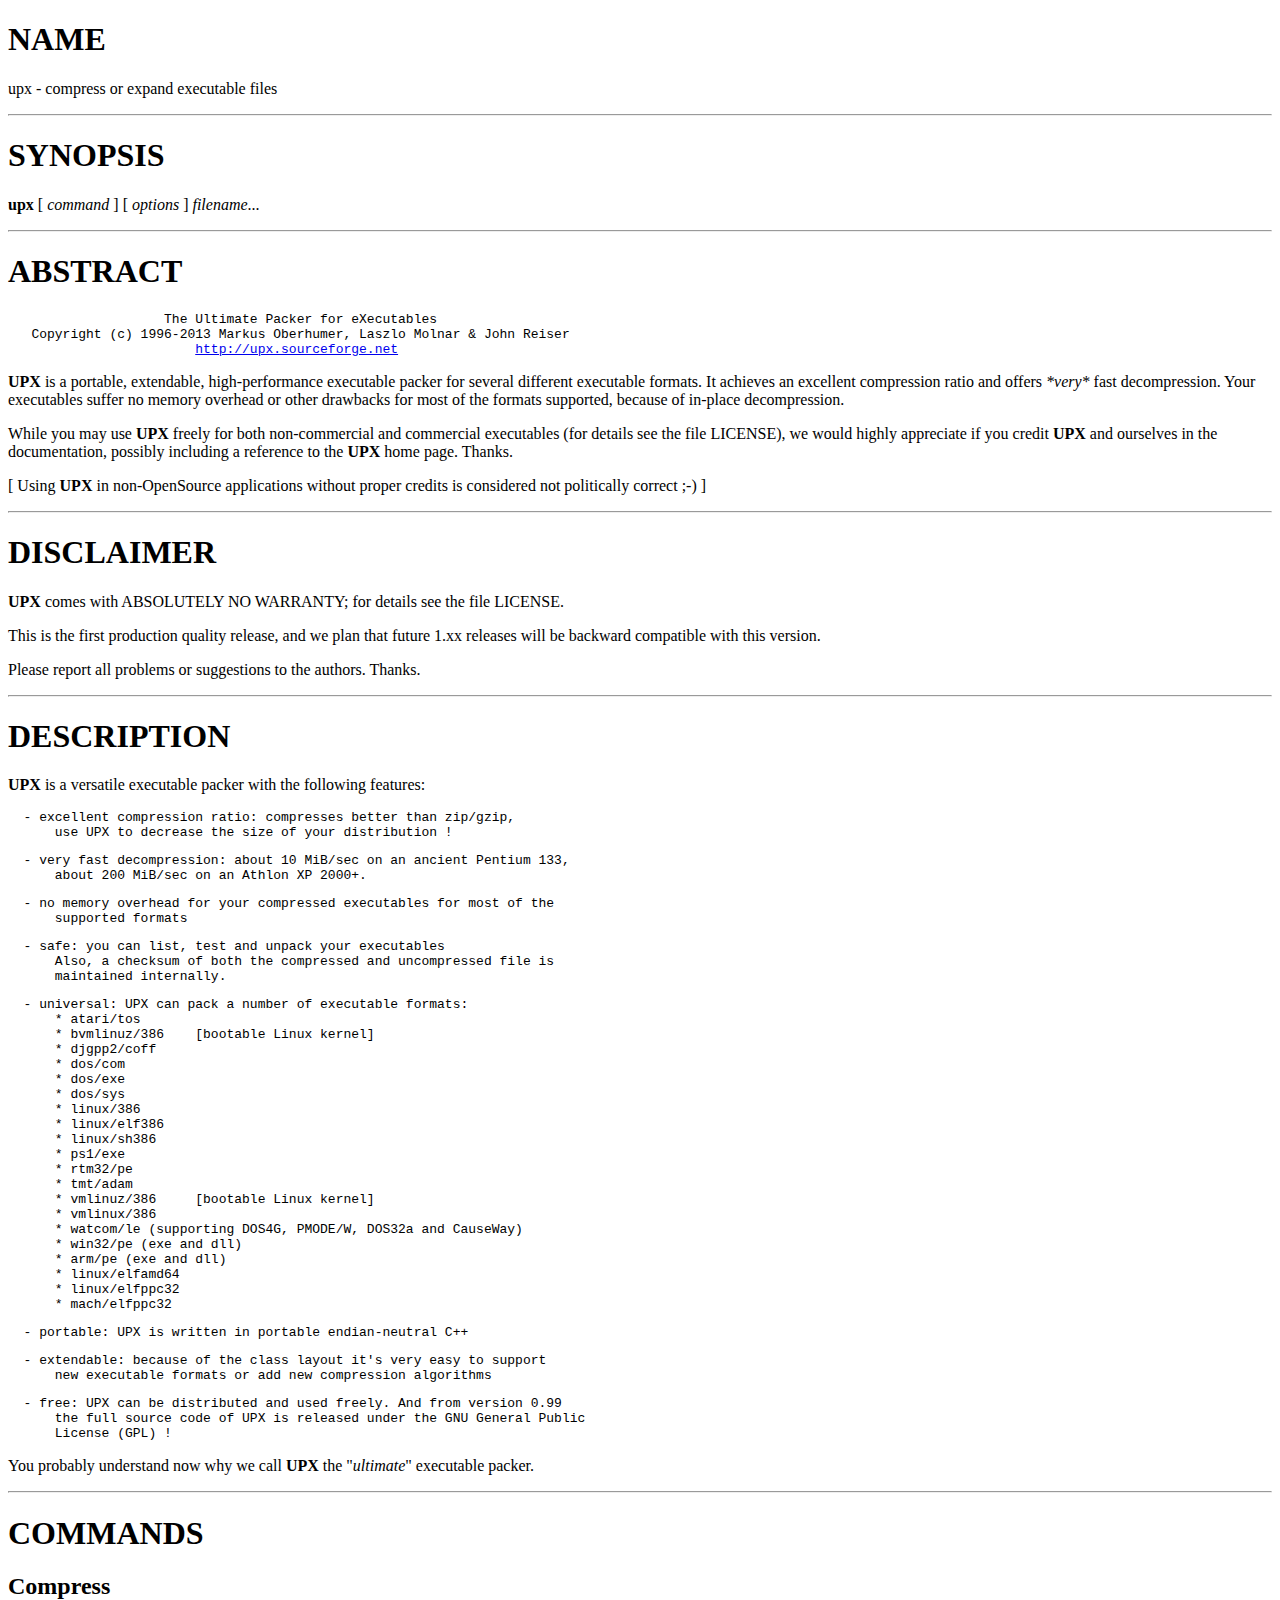
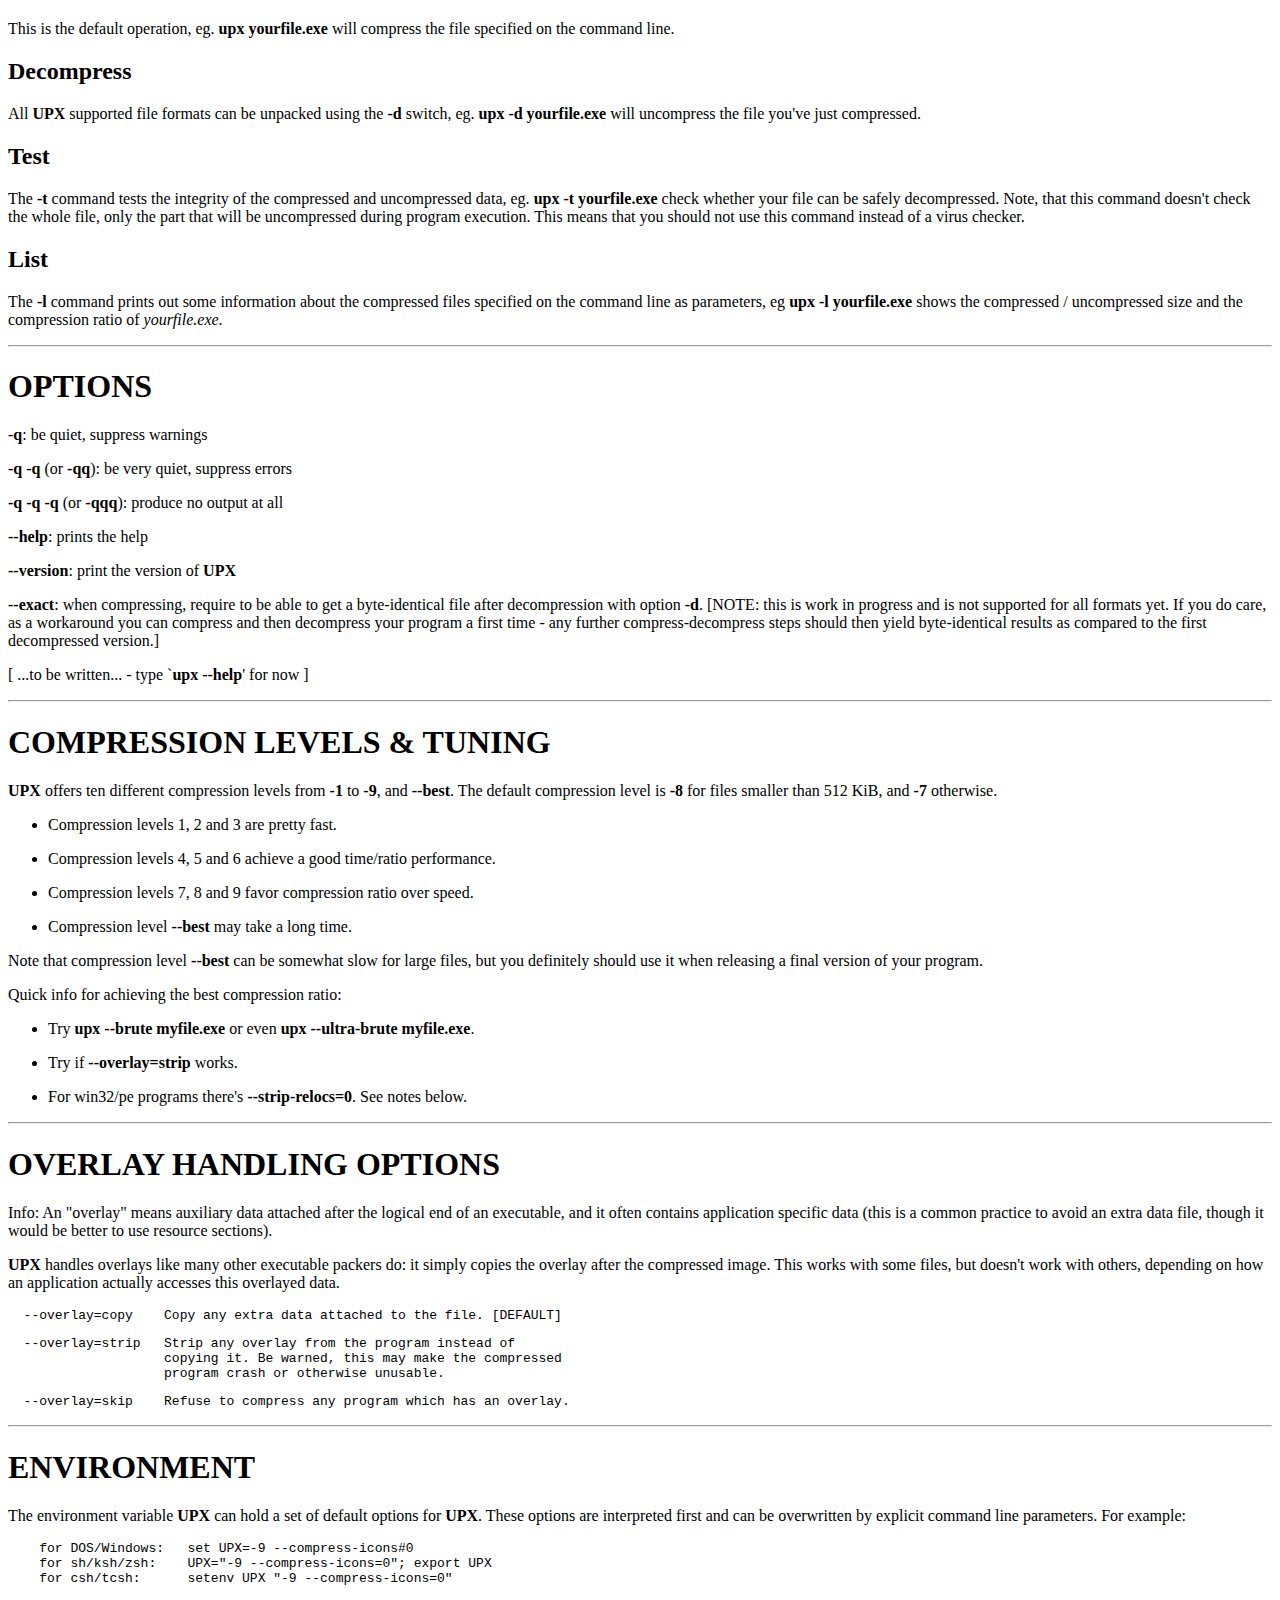
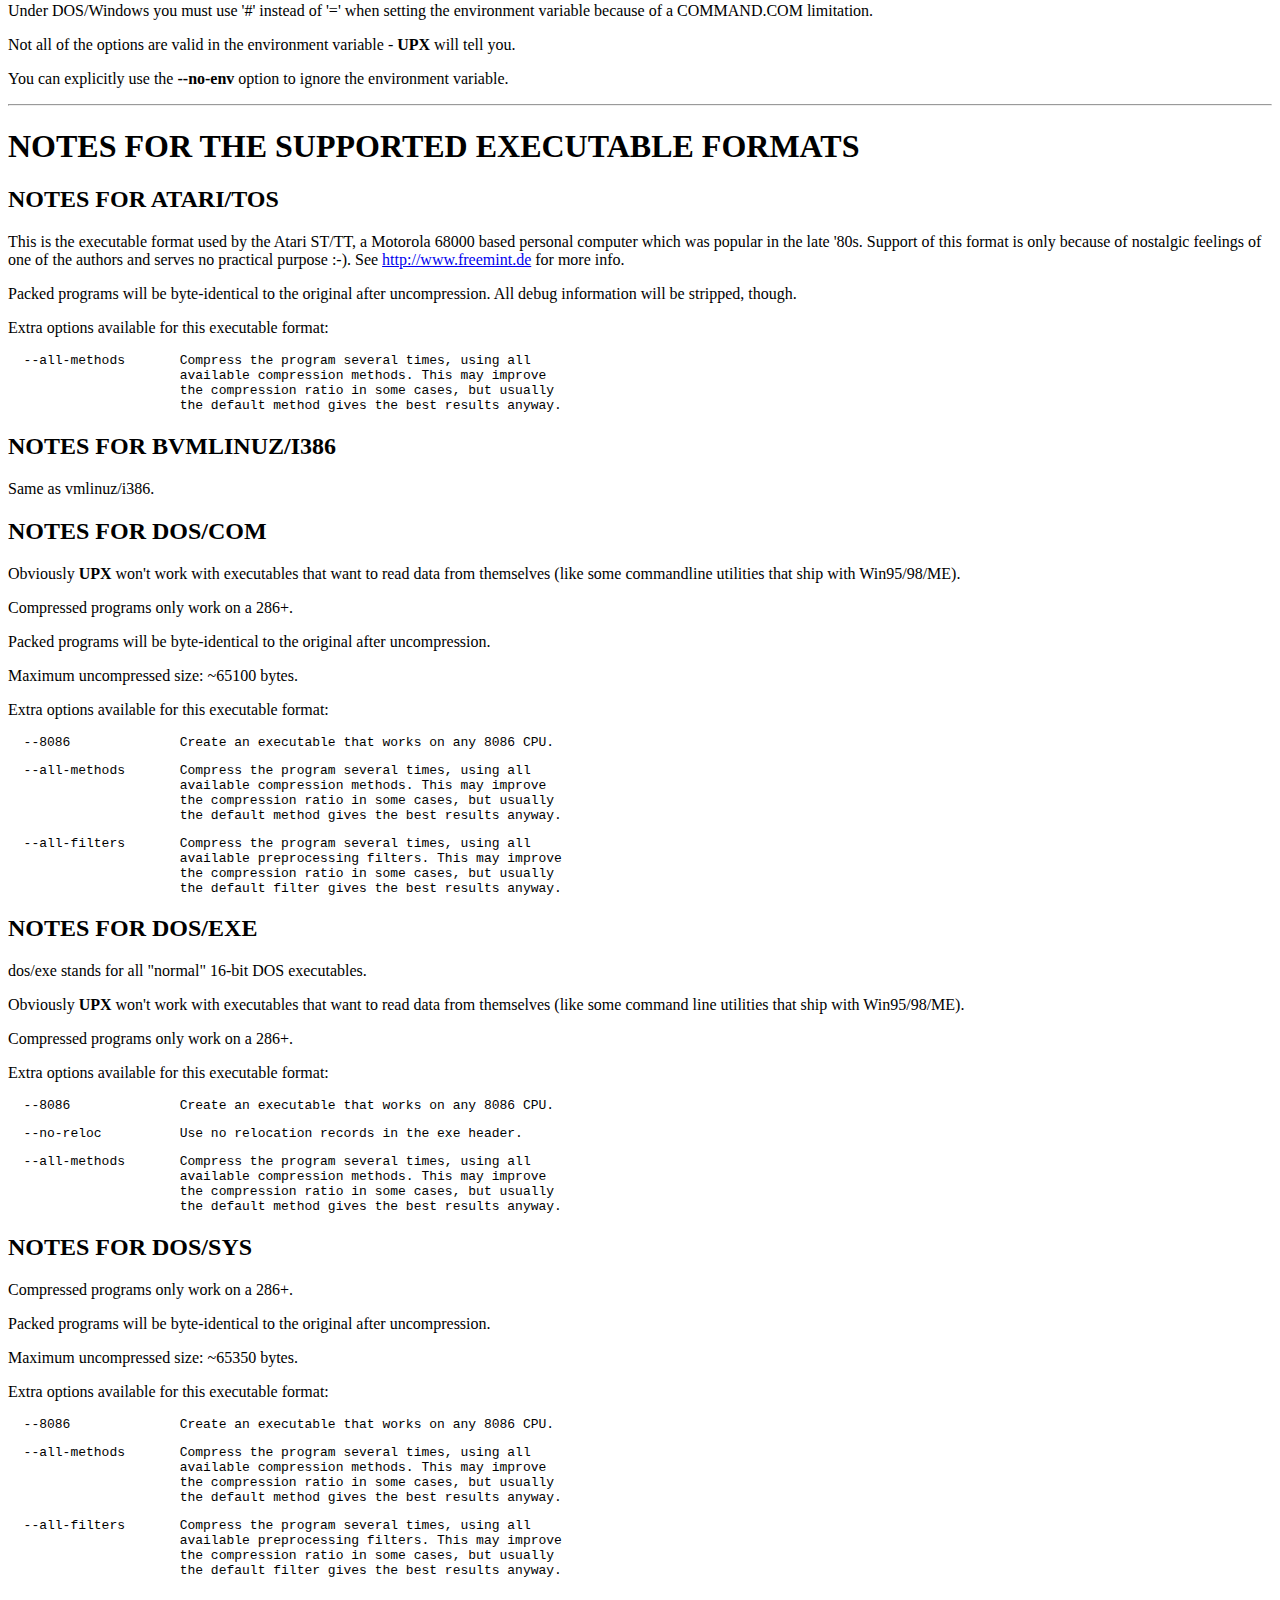
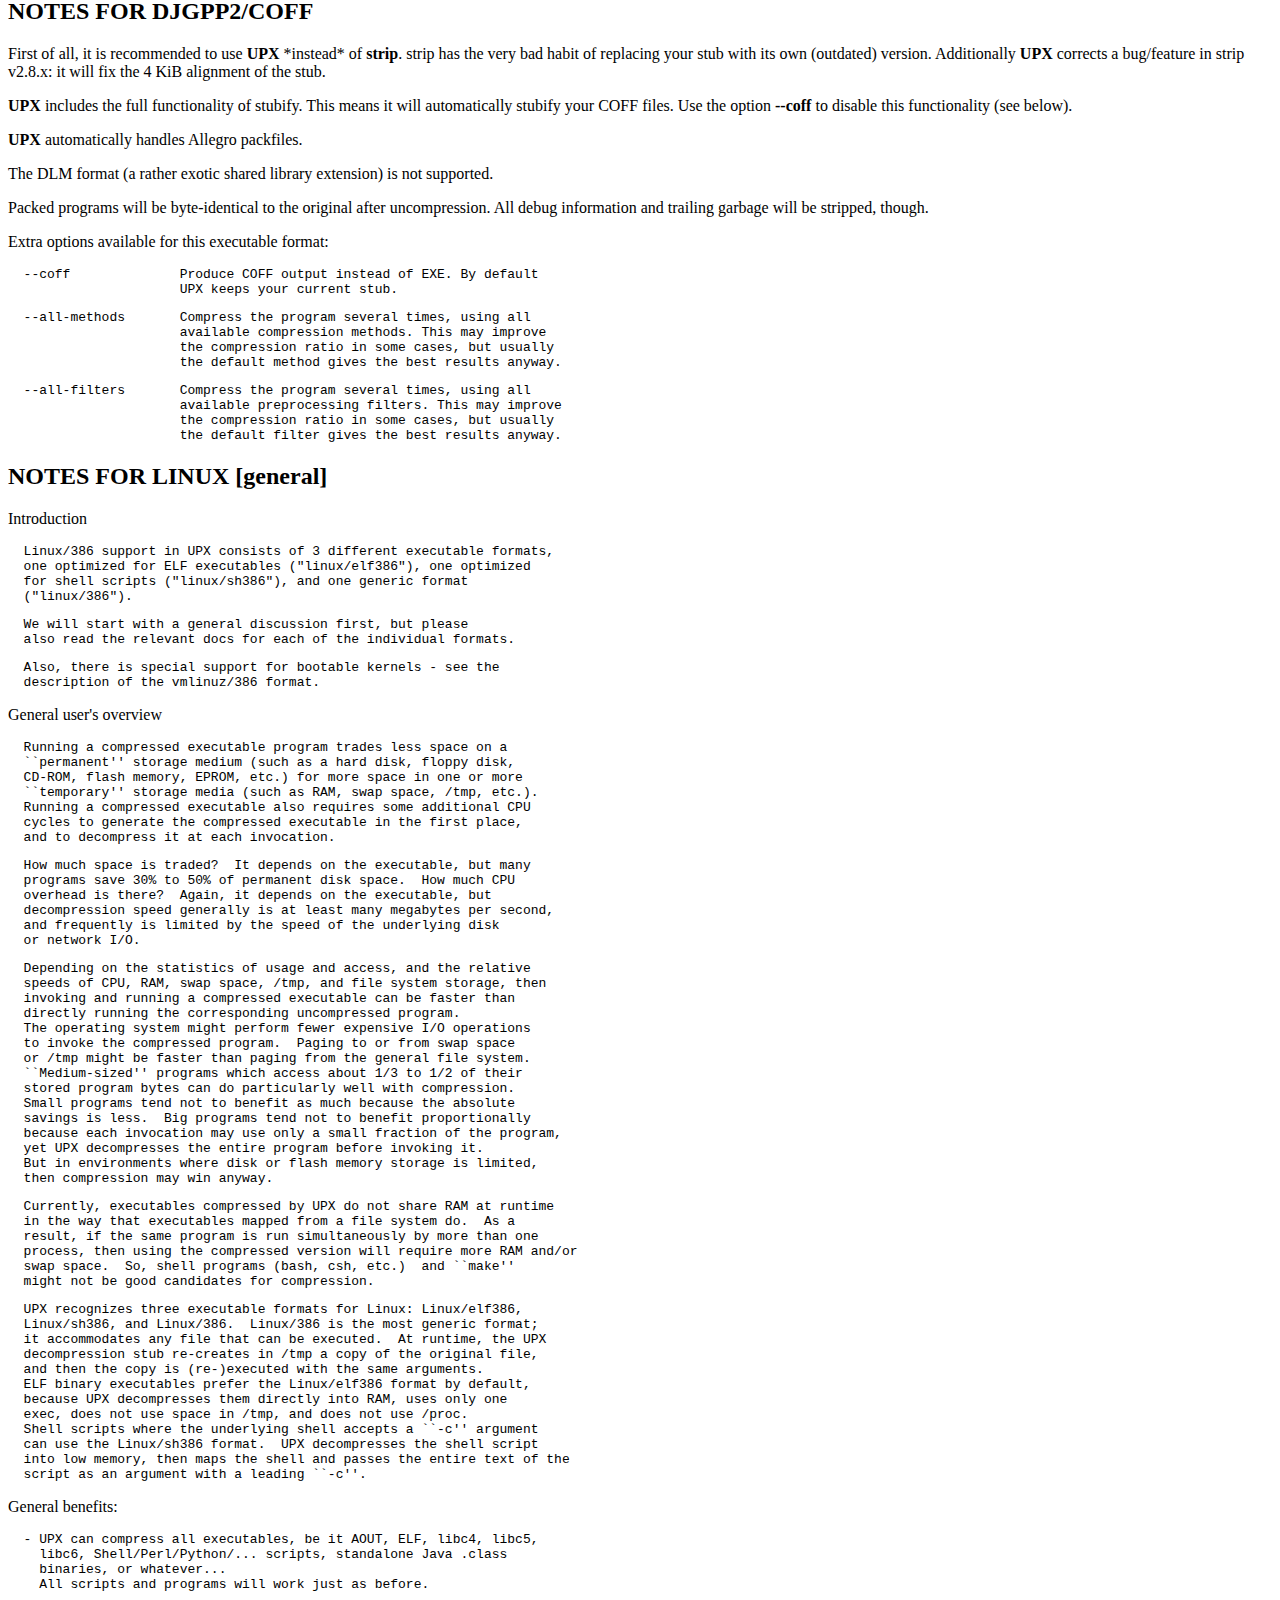
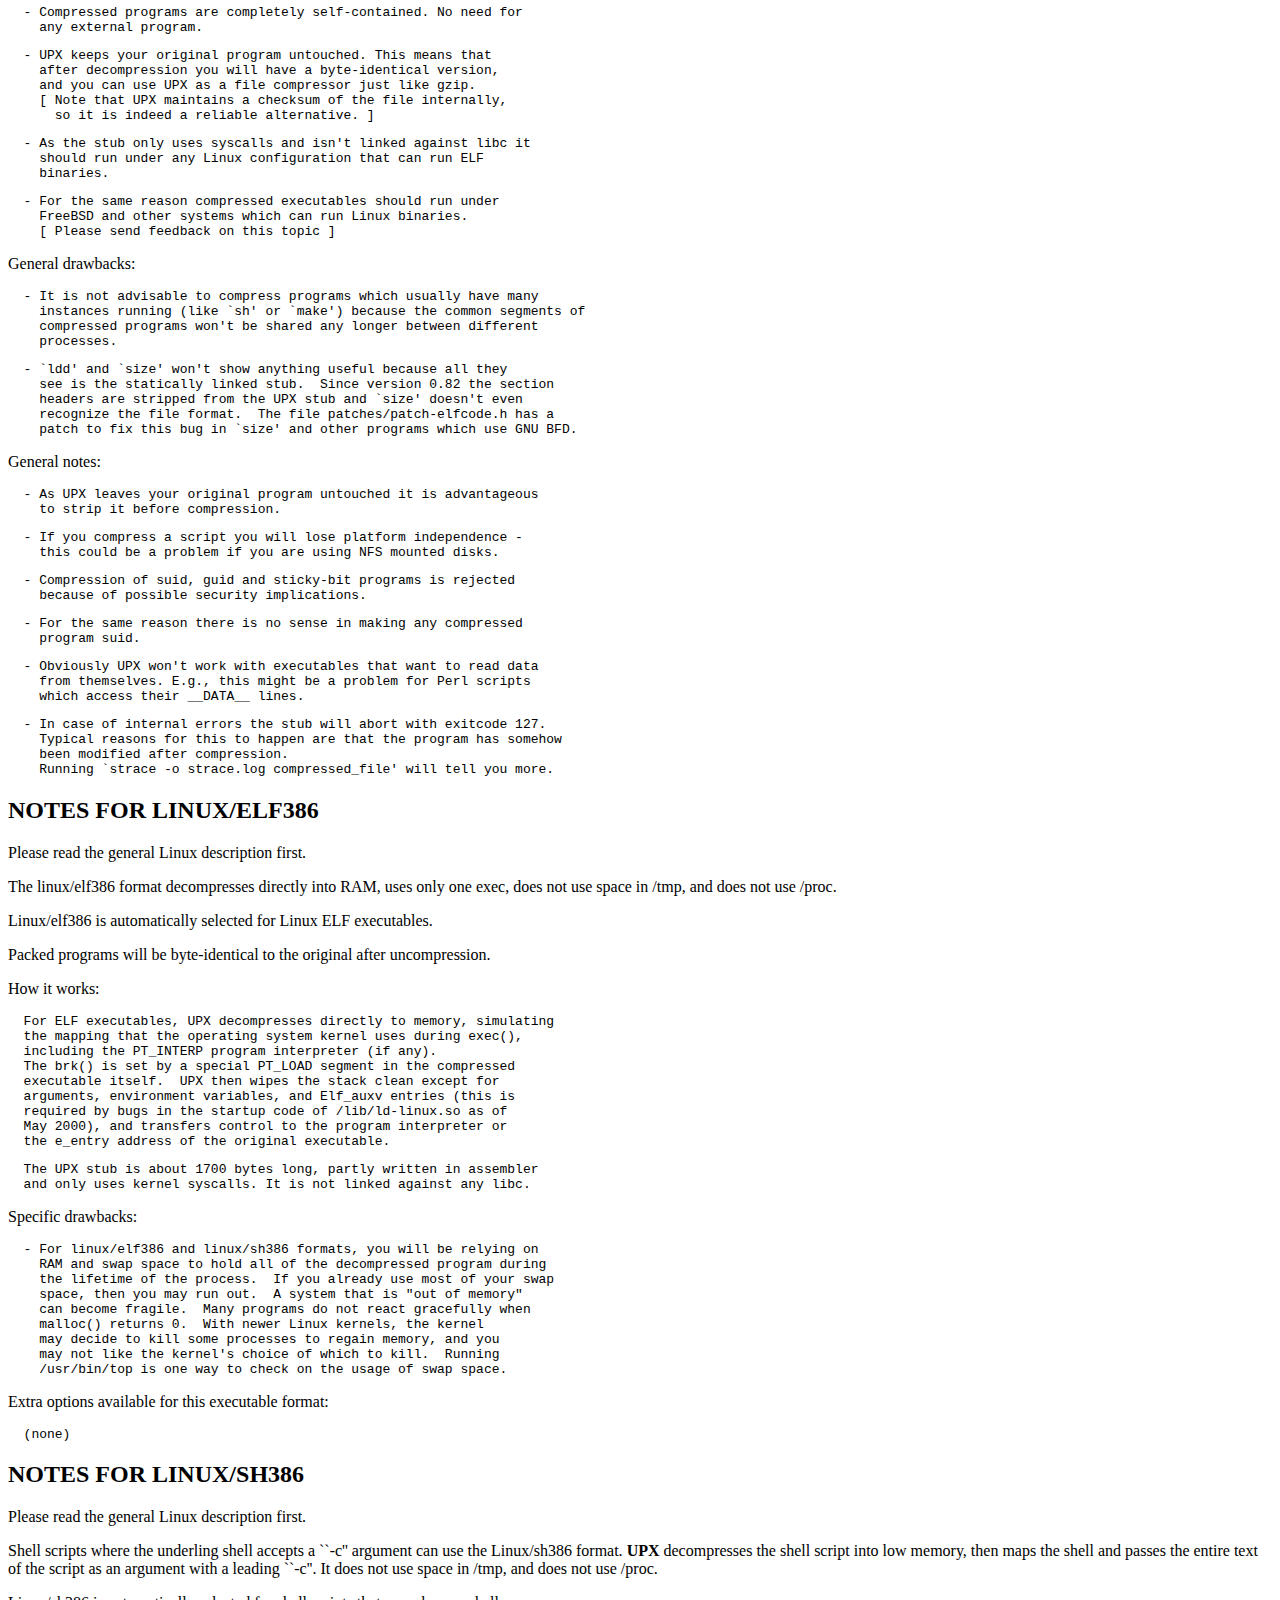
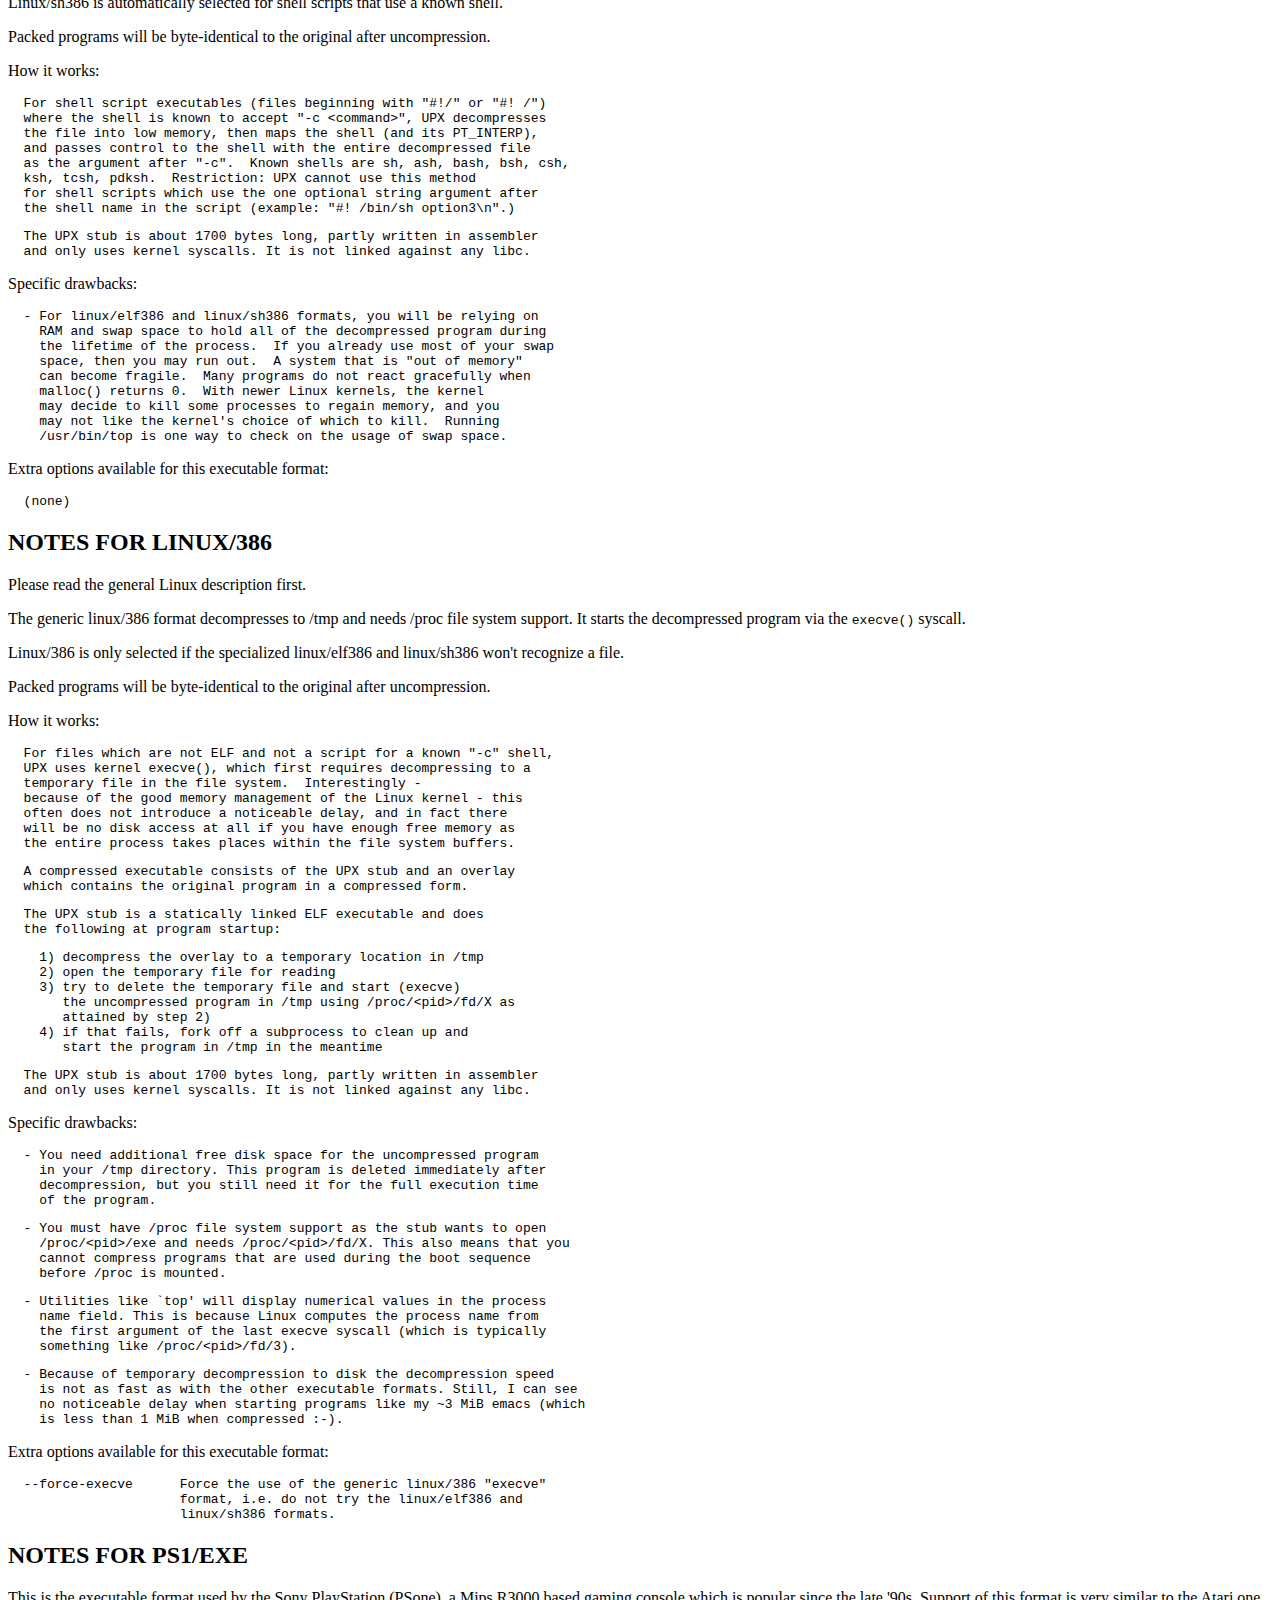
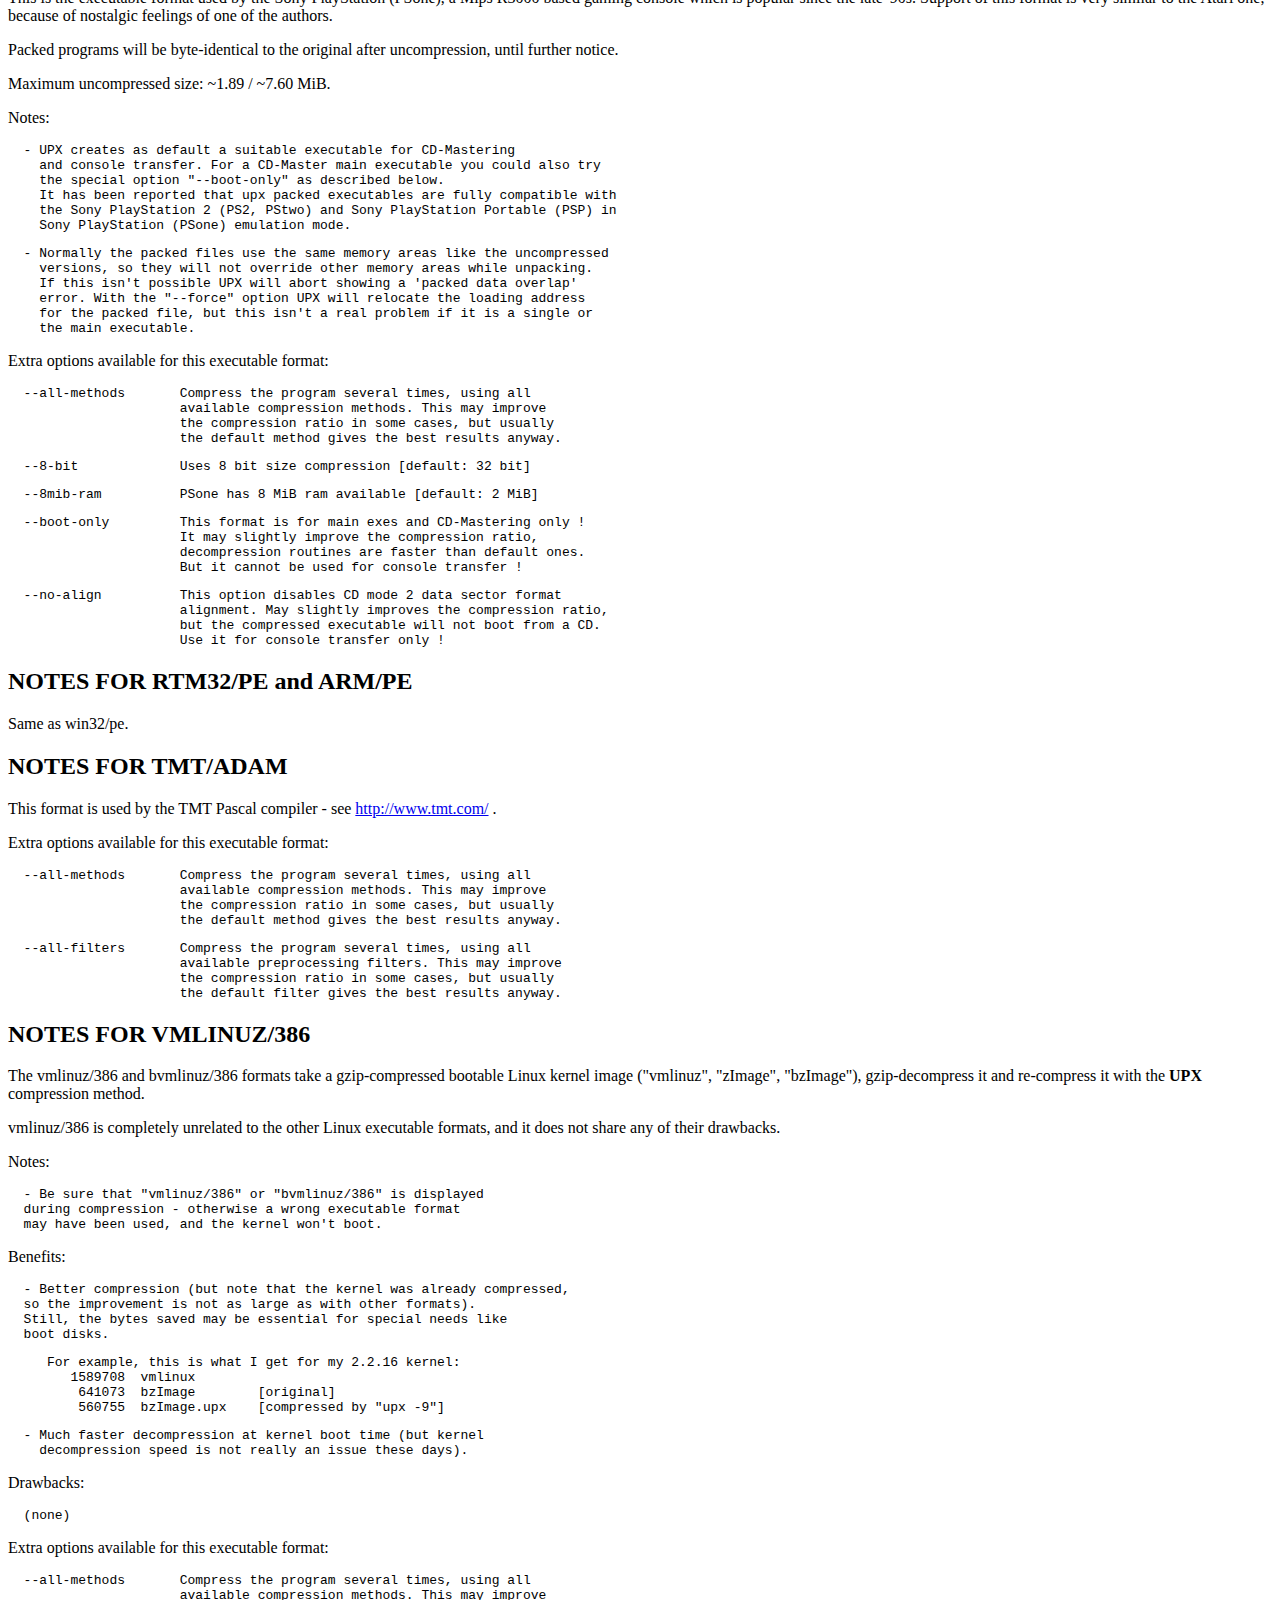
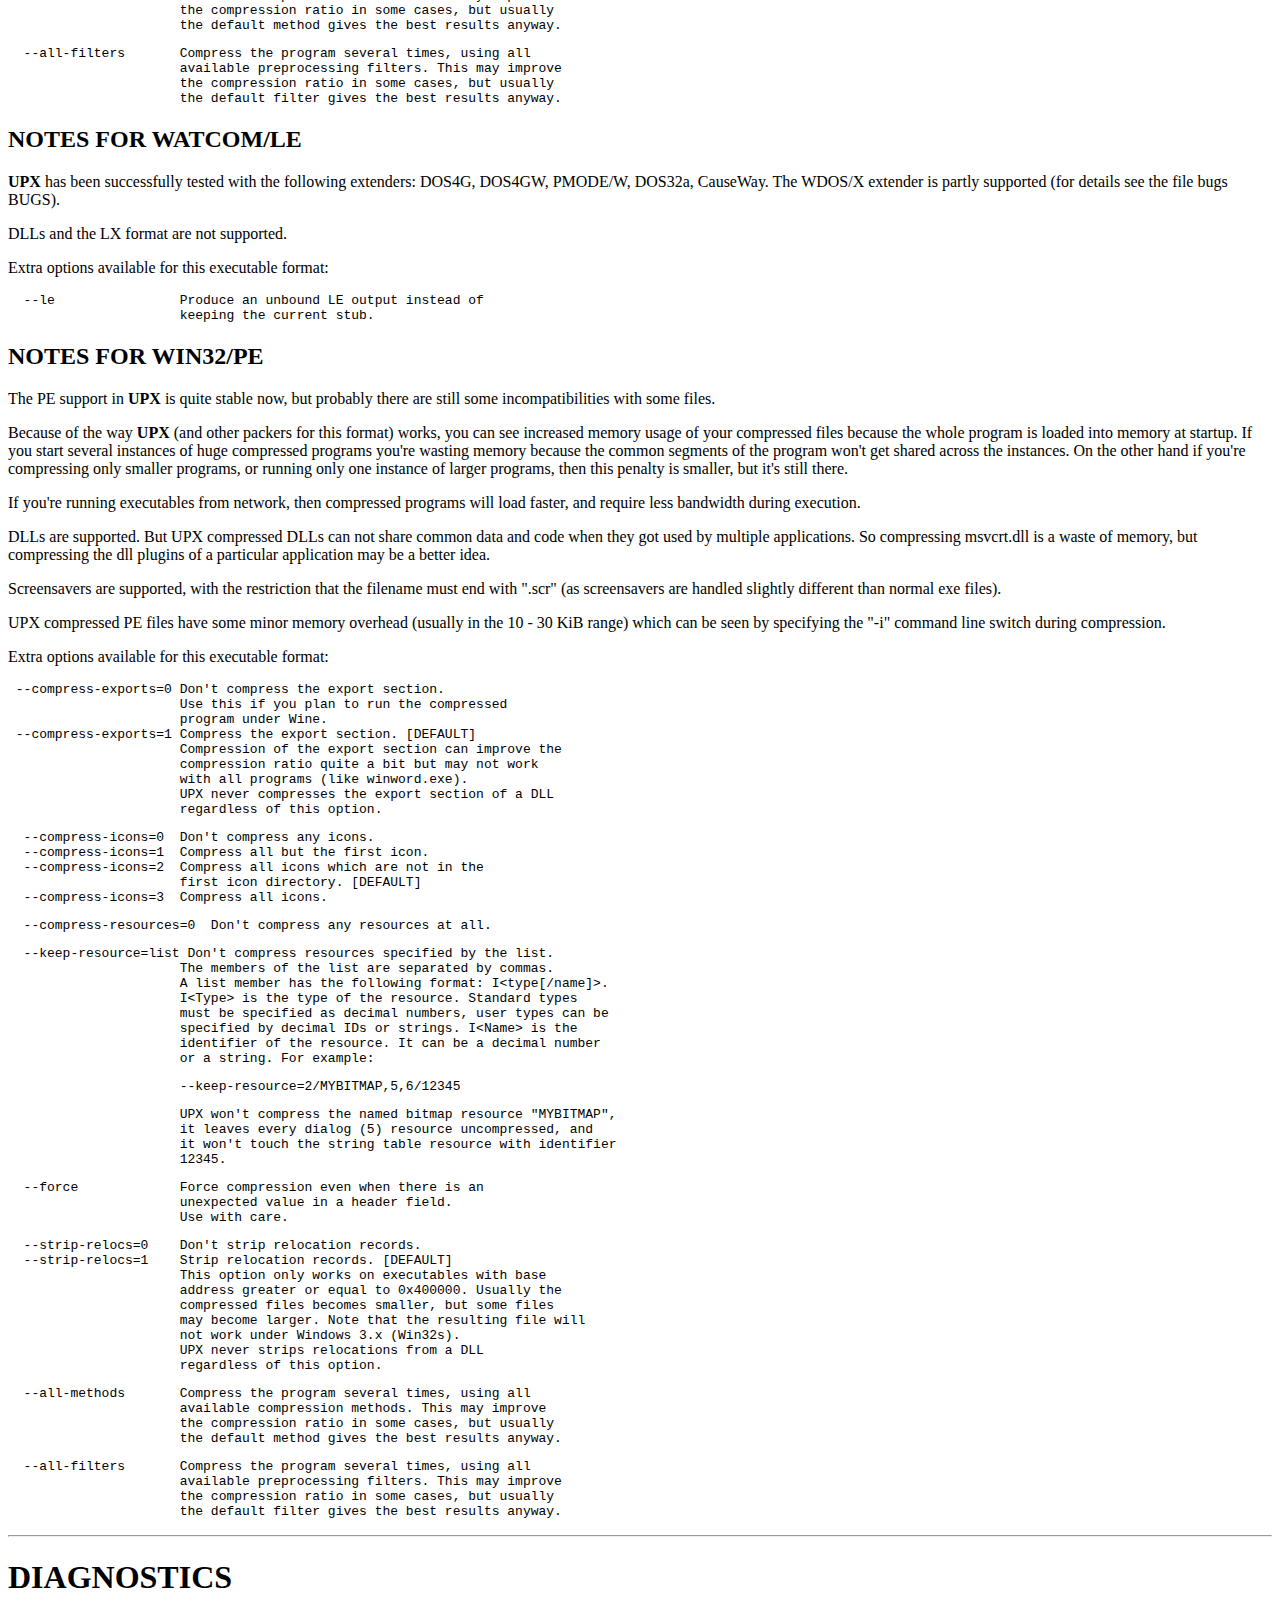
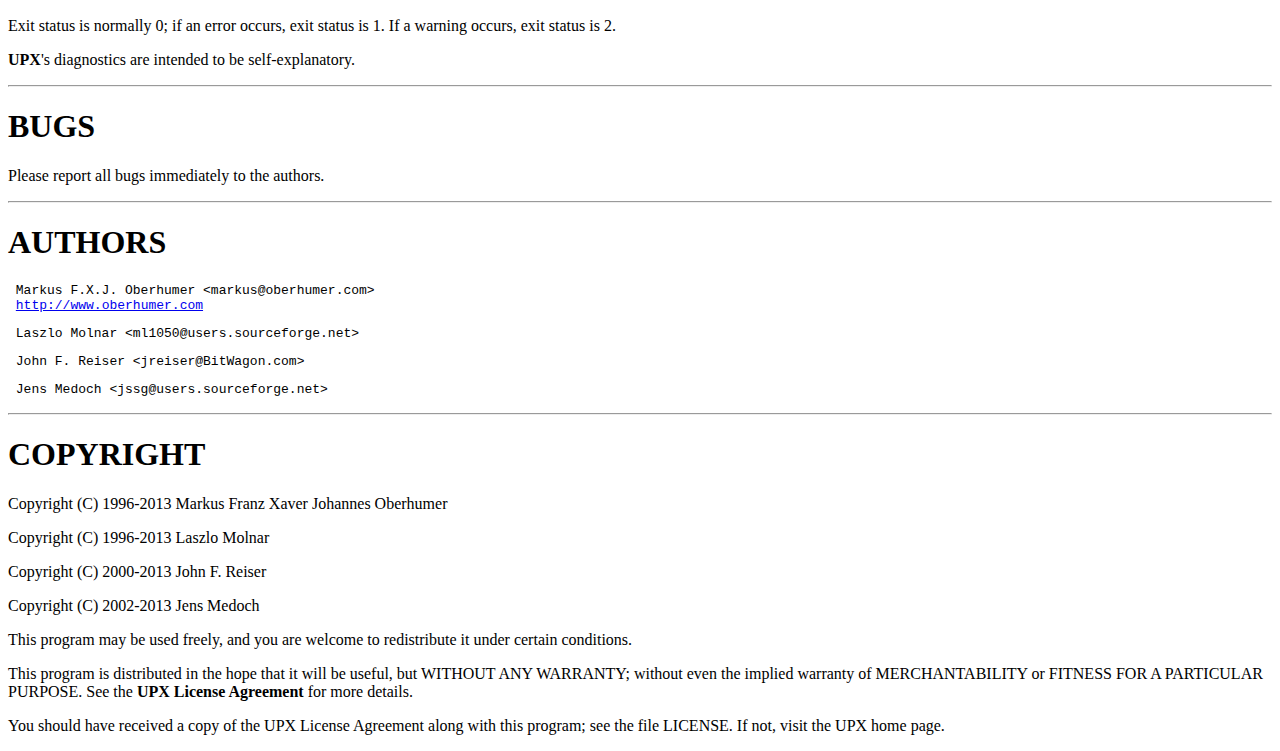
<file: source/bin/upx/upx.html>
<?xml version="1.0" ?>
<!DOCTYPE html PUBLIC "-//W3C//DTD XHTML 1.0 Strict//EN" "http://www.w3.org/TR/xhtml1/DTD/xhtml1-strict.dtd">
<html xmlns="http://www.w3.org/1999/xhtml">
<head>
<title>upx - compress or expand executable files</title>
<meta http-equiv="content-type" content="text/html; charset=utf-8" />
<link rev="made" href="mailto:root@localhost" />
</head>

<body style="background-color: white">


<!-- INDEX BEGIN -->
<div name="index">
<p><a name="__index__"></a></p>
<!--

<ul>

  <li><a href="#name">NAME</a></li>
  <li><a href="#synopsis">SYNOPSIS</a></li>
  <li><a href="#abstract">ABSTRACT</a></li>
  <li><a href="#disclaimer">DISCLAIMER</a></li>
  <li><a href="#description">DESCRIPTION</a></li>
  <li><a href="#commands">COMMANDS</a></li>
  <ul>

    <li><a href="#compress">Compress</a></li>
    <li><a href="#decompress">Decompress</a></li>
    <li><a href="#test">Test</a></li>
    <li><a href="#list">List</a></li>
  </ul>

  <li><a href="#options">OPTIONS</a></li>
  <li><a href="#compression_levels___tuning">COMPRESSION LEVELS &amp; TUNING</a></li>
  <li><a href="#overlay_handling_options">OVERLAY HANDLING OPTIONS</a></li>
  <li><a href="#environment">ENVIRONMENT</a></li>
  <li><a href="#notes_for_the_supported_executable_formats">NOTES FOR THE SUPPORTED EXECUTABLE FORMATS</a></li>
  <ul>

    <li><a href="#notes_for_atari_tos">NOTES FOR ATARI/TOS</a></li>
    <li><a href="#notes_for_bvmlinuz_i386">NOTES FOR BVMLINUZ/I386</a></li>
    <li><a href="#notes_for_dos_com">NOTES FOR DOS/COM</a></li>
    <li><a href="#notes_for_dos_exe">NOTES FOR DOS/EXE</a></li>
    <li><a href="#notes_for_dos_sys">NOTES FOR DOS/SYS</a></li>
    <li><a href="#notes_for_djgpp2_coff">NOTES FOR DJGPP2/COFF</a></li>
    <li><a href="#notes_for_linux__general_">NOTES FOR LINUX [general]</a></li>
    <li><a href="#notes_for_linux_elf386">NOTES FOR LINUX/ELF386</a></li>
    <li><a href="#notes_for_linux_sh386">NOTES FOR LINUX/SH386</a></li>
    <li><a href="#notes_for_linux_386">NOTES FOR LINUX/386</a></li>
    <li><a href="#notes_for_ps1_exe">NOTES FOR PS1/EXE</a></li>
    <li><a href="#notes_for_rtm32_pe_and_arm_pe">NOTES FOR RTM32/PE and ARM/PE</a></li>
    <li><a href="#notes_for_tmt_adam">NOTES FOR TMT/ADAM</a></li>
    <li><a href="#notes_for_vmlinuz_386">NOTES FOR VMLINUZ/386</a></li>
    <li><a href="#notes_for_watcom_le">NOTES FOR WATCOM/LE</a></li>
    <li><a href="#notes_for_win32_pe">NOTES FOR WIN32/PE</a></li>
  </ul>

  <li><a href="#diagnostics">DIAGNOSTICS</a></li>
  <li><a href="#bugs">BUGS</a></li>
  <li><a href="#authors">AUTHORS</a></li>
  <li><a href="#copyright">COPYRIGHT</a></li>
</ul>

-->


</div>
<!-- INDEX END -->

<p>
</p>
<h1><a name="name">NAME</a></h1>
<p>upx - compress or expand executable files</p>
<p>
</p>
<hr />
<h1><a name="synopsis">SYNOPSIS</a></h1>
<p><strong>upx</strong> [&nbsp;<em>command</em>&nbsp;] [&nbsp;<em>options</em>&nbsp;] <em>filename</em>...</p>
<p>
</p>
<hr />
<h1><a name="abstract">ABSTRACT</a></h1>
<pre>
                    The Ultimate Packer for eXecutables
   Copyright (c) 1996-2013 Markus Oberhumer, Laszlo Molnar &amp; John Reiser
                        <a href="http://upx.sourceforge.net">http://upx.sourceforge.net</a></pre>
<p><strong>UPX</strong> is a portable, extendable, high-performance executable packer for
several different executable formats. It achieves an excellent compression
ratio and offers <em>*very*</em> fast decompression. Your executables suffer
no memory overhead or other drawbacks for most of the formats supported,
because of in-place decompression.</p>
<p>While you may use <strong>UPX</strong> freely for both non-commercial and commercial
executables (for details see the file LICENSE), we would highly
appreciate if you credit <strong>UPX</strong> and ourselves in the documentation,
possibly including a reference to the <strong>UPX</strong> home page. Thanks.</p>
<p>[ Using <strong>UPX</strong> in non-OpenSource applications without proper credits
is considered not politically correct ;-) ]</p>
<p>
</p>
<hr />
<h1><a name="disclaimer">DISCLAIMER</a></h1>
<p><strong>UPX</strong> comes with ABSOLUTELY NO WARRANTY; for details see the file LICENSE.</p>
<p>This is the first production quality release, and we plan that future 1.xx
releases will be backward compatible with this version.</p>
<p>Please report all problems or suggestions to the authors. Thanks.</p>
<p>
</p>
<hr />
<h1><a name="description">DESCRIPTION</a></h1>
<p><strong>UPX</strong> is a versatile executable packer with the following features:</p>
<pre>
  - excellent compression ratio: compresses better than zip/gzip,
      use UPX to decrease the size of your distribution !</pre>
<pre>
  - very fast decompression: about 10 MiB/sec on an ancient Pentium 133,
      about 200 MiB/sec on an Athlon XP 2000+.</pre>
<pre>
  - no memory overhead for your compressed executables for most of the
      supported formats</pre>
<pre>
  - safe: you can list, test and unpack your executables
      Also, a checksum of both the compressed and uncompressed file is
      maintained internally.</pre>
<pre>
  - universal: UPX can pack a number of executable formats:
      * atari/tos
      * bvmlinuz/386    [bootable Linux kernel]
      * djgpp2/coff
      * dos/com
      * dos/exe
      * dos/sys
      * linux/386
      * linux/elf386
      * linux/sh386
      * ps1/exe
      * rtm32/pe
      * tmt/adam
      * vmlinuz/386     [bootable Linux kernel]
      * vmlinux/386
      * watcom/le (supporting DOS4G, PMODE/W, DOS32a and CauseWay)
      * win32/pe (exe and dll)
      * arm/pe (exe and dll)
      * linux/elfamd64
      * linux/elfppc32
      * mach/elfppc32</pre>
<pre>
  - portable: UPX is written in portable endian-neutral C++</pre>
<pre>
  - extendable: because of the class layout it's very easy to support
      new executable formats or add new compression algorithms</pre>
<pre>
  - free: UPX can be distributed and used freely. And from version 0.99
      the full source code of UPX is released under the GNU General Public
      License (GPL) !</pre>
<p>You probably understand now why we call <strong>UPX</strong> the &quot;<em>ultimate</em>&quot;
executable packer.</p>
<p>
</p>
<hr />
<h1><a name="commands">COMMANDS</a></h1>
<p>
</p>
<h2><a name="compress">Compress</a></h2>
<p>This is the default operation, eg. <strong>upx yourfile.exe</strong> will compress the file
specified on the command line.</p>
<p>
</p>
<h2><a name="decompress">Decompress</a></h2>
<p>All <strong>UPX</strong> supported file formats can be unpacked using the <strong>-d</strong> switch, eg.
<strong>upx -d yourfile.exe</strong> will uncompress the file you've just compressed.</p>
<p>
</p>
<h2><a name="test">Test</a></h2>
<p>The <strong>-t</strong> command tests the integrity of the compressed and uncompressed
data, eg. <strong>upx -t yourfile.exe</strong> check whether your file can be safely
decompressed. Note, that this command doesn't check the whole file, only
the part that will be uncompressed during program execution. This means
that you should not use this command instead of a virus checker.</p>
<p>
</p>
<h2><a name="list">List</a></h2>
<p>The <strong>-l</strong> command prints out some information about the compressed files
specified on the command line as parameters, eg <strong>upx -l yourfile.exe</strong>
shows the compressed / uncompressed size and the compression ratio of
<em>yourfile.exe</em>.</p>
<p>
</p>
<hr />
<h1><a name="options">OPTIONS</a></h1>
<p><strong>-q</strong>: be quiet, suppress warnings</p>
<p><strong>-q -q</strong> (or <strong>-qq</strong>): be very quiet, suppress errors</p>
<p><strong>-q -q -q</strong> (or <strong>-qqq</strong>): produce no output at all</p>
<p><strong>--help</strong>: prints the help</p>
<p><strong>--version</strong>: print the version of <strong>UPX</strong></p>
<p><strong>--exact</strong>: when compressing, require to be able to get a byte-identical file
after decompression with option <strong>-d</strong>. [NOTE: this is work in progress and is
not supported for all formats yet. If you do care, as a workaround you can
compress and then decompress your program a first time - any further
compress-decompress steps should then yield byte-identical results
as compared to the first decompressed version.]</p>
<p>[ ...to be written... - type `<strong>upx --help</strong>' for now ]</p>
<p>
</p>
<hr />
<h1><a name="compression_levels___tuning">COMPRESSION LEVELS &amp; TUNING</a></h1>
<p><strong>UPX</strong> offers ten different compression levels from <strong>-1</strong> to <strong>-9</strong>,
and <strong>--best</strong>.  The default compression level is <strong>-8</strong> for files
smaller than 512 KiB, and <strong>-7</strong> otherwise.</p>
<ul>
<li>
<p>Compression levels 1, 2 and 3 are pretty fast.</p>
</li>
<li>
<p>Compression levels 4, 5 and 6 achieve a good time/ratio performance.</p>
</li>
<li>
<p>Compression levels 7, 8 and 9 favor compression ratio over speed.</p>
</li>
<li>
<p>Compression level <strong>--best</strong> may take a long time.</p>
</li>
</ul>
<p>Note that compression level <strong>--best</strong> can be somewhat slow for large
files, but you definitely should use it when releasing a final version
of your program.</p>
<p>Quick info for achieving the best compression ratio:</p>
<ul>
<li>
<p>Try <strong>upx --brute myfile.exe</strong> or even <strong>upx --ultra-brute myfile.exe</strong>.</p>
</li>
<li>
<p>Try if <strong>--overlay=strip</strong> works.</p>
</li>
<li>
<p>For win32/pe programs there's <strong>--strip-relocs=0</strong>. See notes below.</p>
</li>
</ul>
<p>
</p>
<hr />
<h1><a name="overlay_handling_options">OVERLAY HANDLING OPTIONS</a></h1>
<p>Info: An &quot;overlay&quot; means auxiliary data attached after the logical end of
an executable, and it often contains application specific data
(this is a common practice to avoid an extra data file, though
it would be better to use resource sections).</p>
<p><strong>UPX</strong> handles overlays like many other executable packers do: it simply
copies the overlay after the compressed image. This works with some
files, but doesn't work with others, depending on how an application
actually accesses this overlayed data.</p>
<pre>
  --overlay=copy    Copy any extra data attached to the file. [DEFAULT]</pre>
<pre>
  --overlay=strip   Strip any overlay from the program instead of
                    copying it. Be warned, this may make the compressed
                    program crash or otherwise unusable.</pre>
<pre>
  --overlay=skip    Refuse to compress any program which has an overlay.</pre>
<p>
</p>
<hr />
<h1><a name="environment">ENVIRONMENT</a></h1>
<p>The environment variable <strong>UPX</strong> can hold a set of default
options for <strong>UPX</strong>. These options are interpreted first and
can be overwritten by explicit command line parameters.
For example:</p>
<pre>
    for DOS/Windows:   set UPX=-9 --compress-icons#0
    for sh/ksh/zsh:    UPX=&quot;-9 --compress-icons=0&quot;; export UPX
    for csh/tcsh:      setenv UPX &quot;-9 --compress-icons=0&quot;</pre>
<p>Under DOS/Windows you must use '#' instead of '=' when setting the
environment variable because of a COMMAND.COM limitation.</p>
<p>Not all of the options are valid in the environment variable -
<strong>UPX</strong> will tell you.</p>
<p>You can explicitly use the <strong>--no-env</strong> option to ignore the
environment variable.</p>
<p>
</p>
<hr />
<h1><a name="notes_for_the_supported_executable_formats">NOTES FOR THE SUPPORTED EXECUTABLE FORMATS</a></h1>
<p>
</p>
<h2><a name="notes_for_atari_tos">NOTES FOR ATARI/TOS</a></h2>
<p>This is the executable format used by the Atari ST/TT, a Motorola 68000
based personal computer which was popular in the late '80s. Support
of this format is only because of nostalgic feelings of one of
the authors and serves no practical purpose :-).
See <a href="http://www.freemint.de">http://www.freemint.de</a> for more info.</p>
<p>Packed programs will be byte-identical to the original after uncompression.
All debug information will be stripped, though.</p>
<p>Extra options available for this executable format:</p>
<pre>
  --all-methods       Compress the program several times, using all
                      available compression methods. This may improve
                      the compression ratio in some cases, but usually
                      the default method gives the best results anyway.</pre>
<p>
</p>
<h2><a name="notes_for_bvmlinuz_i386">NOTES FOR BVMLINUZ/I386</a></h2>
<p>Same as vmlinuz/i386.</p>
<p>
</p>
<h2><a name="notes_for_dos_com">NOTES FOR DOS/COM</a></h2>
<p>Obviously <strong>UPX</strong> won't work with executables that want to read data from
themselves (like some commandline utilities that ship with Win95/98/ME).</p>
<p>Compressed programs only work on a 286+.</p>
<p>Packed programs will be byte-identical to the original after uncompression.</p>
<p>Maximum uncompressed size: ~65100 bytes.</p>
<p>Extra options available for this executable format:</p>
<pre>
  --8086              Create an executable that works on any 8086 CPU.</pre>
<pre>
  --all-methods       Compress the program several times, using all
                      available compression methods. This may improve
                      the compression ratio in some cases, but usually
                      the default method gives the best results anyway.</pre>
<pre>
  --all-filters       Compress the program several times, using all
                      available preprocessing filters. This may improve
                      the compression ratio in some cases, but usually
                      the default filter gives the best results anyway.</pre>
<p>
</p>
<h2><a name="notes_for_dos_exe">NOTES FOR DOS/EXE</a></h2>
<p>dos/exe stands for all &quot;normal&quot; 16-bit DOS executables.</p>
<p>Obviously <strong>UPX</strong> won't work with executables that want to read data from
themselves (like some command line utilities that ship with Win95/98/ME).</p>
<p>Compressed programs only work on a 286+.</p>
<p>Extra options available for this executable format:</p>
<pre>
  --8086              Create an executable that works on any 8086 CPU.</pre>
<pre>
  --no-reloc          Use no relocation records in the exe header.</pre>
<pre>
  --all-methods       Compress the program several times, using all
                      available compression methods. This may improve
                      the compression ratio in some cases, but usually
                      the default method gives the best results anyway.</pre>
<p>
</p>
<h2><a name="notes_for_dos_sys">NOTES FOR DOS/SYS</a></h2>
<p>Compressed programs only work on a 286+.</p>
<p>Packed programs will be byte-identical to the original after uncompression.</p>
<p>Maximum uncompressed size: ~65350 bytes.</p>
<p>Extra options available for this executable format:</p>
<pre>
  --8086              Create an executable that works on any 8086 CPU.</pre>
<pre>
  --all-methods       Compress the program several times, using all
                      available compression methods. This may improve
                      the compression ratio in some cases, but usually
                      the default method gives the best results anyway.</pre>
<pre>
  --all-filters       Compress the program several times, using all
                      available preprocessing filters. This may improve
                      the compression ratio in some cases, but usually
                      the default filter gives the best results anyway.</pre>
<p>
</p>
<h2><a name="notes_for_djgpp2_coff">NOTES FOR DJGPP2/COFF</a></h2>
<p>First of all, it is recommended to use <strong>UPX</strong> *instead* of <strong>strip</strong>. strip has
the very bad habit of replacing your stub with its own (outdated) version.
Additionally <strong>UPX</strong> corrects a bug/feature in strip v2.8.x: it
will fix the 4 KiB alignment of the stub.</p>
<p><strong>UPX</strong> includes the full functionality of stubify. This means it will
automatically stubify your COFF files. Use the option <strong>--coff</strong> to
disable this functionality (see below).</p>
<p><strong>UPX</strong> automatically handles Allegro packfiles.</p>
<p>The DLM format (a rather exotic shared library extension) is not supported.</p>
<p>Packed programs will be byte-identical to the original after uncompression.
All debug information and trailing garbage will be stripped, though.</p>
<p>Extra options available for this executable format:</p>
<pre>
  --coff              Produce COFF output instead of EXE. By default
                      UPX keeps your current stub.</pre>
<pre>
  --all-methods       Compress the program several times, using all
                      available compression methods. This may improve
                      the compression ratio in some cases, but usually
                      the default method gives the best results anyway.</pre>
<pre>
  --all-filters       Compress the program several times, using all
                      available preprocessing filters. This may improve
                      the compression ratio in some cases, but usually
                      the default filter gives the best results anyway.</pre>
<p>
</p>
<h2><a name="notes_for_linux__general_">NOTES FOR LINUX [general]</a></h2>
<p>Introduction</p>
<pre>
  Linux/386 support in UPX consists of 3 different executable formats,
  one optimized for ELF executables (&quot;linux/elf386&quot;), one optimized
  for shell scripts (&quot;linux/sh386&quot;), and one generic format
  (&quot;linux/386&quot;).</pre>
<pre>
  We will start with a general discussion first, but please
  also read the relevant docs for each of the individual formats.</pre>
<pre>
  Also, there is special support for bootable kernels - see the
  description of the vmlinuz/386 format.</pre>
<p>General user's overview</p>
<pre>
  Running a compressed executable program trades less space on a
  ``permanent'' storage medium (such as a hard disk, floppy disk,
  CD-ROM, flash memory, EPROM, etc.) for more space in one or more
  ``temporary'' storage media (such as RAM, swap space, /tmp, etc.).
  Running a compressed executable also requires some additional CPU
  cycles to generate the compressed executable in the first place,
  and to decompress it at each invocation.</pre>
<pre>
  How much space is traded?  It depends on the executable, but many
  programs save 30% to 50% of permanent disk space.  How much CPU
  overhead is there?  Again, it depends on the executable, but
  decompression speed generally is at least many megabytes per second,
  and frequently is limited by the speed of the underlying disk
  or network I/O.</pre>
<pre>
  Depending on the statistics of usage and access, and the relative
  speeds of CPU, RAM, swap space, /tmp, and file system storage, then
  invoking and running a compressed executable can be faster than
  directly running the corresponding uncompressed program.
  The operating system might perform fewer expensive I/O operations
  to invoke the compressed program.  Paging to or from swap space
  or /tmp might be faster than paging from the general file system.
  ``Medium-sized'' programs which access about 1/3 to 1/2 of their
  stored program bytes can do particularly well with compression.
  Small programs tend not to benefit as much because the absolute
  savings is less.  Big programs tend not to benefit proportionally
  because each invocation may use only a small fraction of the program,
  yet UPX decompresses the entire program before invoking it.
  But in environments where disk or flash memory storage is limited,
  then compression may win anyway.</pre>
<pre>
  Currently, executables compressed by UPX do not share RAM at runtime
  in the way that executables mapped from a file system do.  As a
  result, if the same program is run simultaneously by more than one
  process, then using the compressed version will require more RAM and/or
  swap space.  So, shell programs (bash, csh, etc.)  and ``make''
  might not be good candidates for compression.</pre>
<pre>
  UPX recognizes three executable formats for Linux: Linux/elf386,
  Linux/sh386, and Linux/386.  Linux/386 is the most generic format;
  it accommodates any file that can be executed.  At runtime, the UPX
  decompression stub re-creates in /tmp a copy of the original file,
  and then the copy is (re-)executed with the same arguments.
  ELF binary executables prefer the Linux/elf386 format by default,
  because UPX decompresses them directly into RAM, uses only one
  exec, does not use space in /tmp, and does not use /proc.
  Shell scripts where the underlying shell accepts a ``-c'' argument
  can use the Linux/sh386 format.  UPX decompresses the shell script
  into low memory, then maps the shell and passes the entire text of the
  script as an argument with a leading ``-c''.</pre>
<p>General benefits:</p>
<pre>
  - UPX can compress all executables, be it AOUT, ELF, libc4, libc5,
    libc6, Shell/Perl/Python/... scripts, standalone Java .class
    binaries, or whatever...
    All scripts and programs will work just as before.</pre>
<pre>
  - Compressed programs are completely self-contained. No need for
    any external program.</pre>
<pre>
  - UPX keeps your original program untouched. This means that
    after decompression you will have a byte-identical version,
    and you can use UPX as a file compressor just like gzip.
    [ Note that UPX maintains a checksum of the file internally,
      so it is indeed a reliable alternative. ]</pre>
<pre>
  - As the stub only uses syscalls and isn't linked against libc it
    should run under any Linux configuration that can run ELF
    binaries.</pre>
<pre>
  - For the same reason compressed executables should run under
    FreeBSD and other systems which can run Linux binaries.
    [ Please send feedback on this topic ]</pre>
<p>General drawbacks:</p>
<pre>
  - It is not advisable to compress programs which usually have many
    instances running (like `sh' or `make') because the common segments of
    compressed programs won't be shared any longer between different
    processes.</pre>
<pre>
  - `ldd' and `size' won't show anything useful because all they
    see is the statically linked stub.  Since version 0.82 the section
    headers are stripped from the UPX stub and `size' doesn't even
    recognize the file format.  The file patches/patch-elfcode.h has a
    patch to fix this bug in `size' and other programs which use GNU BFD.</pre>
<p>General notes:</p>
<pre>
  - As UPX leaves your original program untouched it is advantageous
    to strip it before compression.</pre>
<pre>
  - If you compress a script you will lose platform independence -
    this could be a problem if you are using NFS mounted disks.</pre>
<pre>
  - Compression of suid, guid and sticky-bit programs is rejected
    because of possible security implications.</pre>
<pre>
  - For the same reason there is no sense in making any compressed
    program suid.</pre>
<pre>
  - Obviously UPX won't work with executables that want to read data
    from themselves. E.g., this might be a problem for Perl scripts
    which access their __DATA__ lines.</pre>
<pre>
  - In case of internal errors the stub will abort with exitcode 127.
    Typical reasons for this to happen are that the program has somehow
    been modified after compression.
    Running `strace -o strace.log compressed_file' will tell you more.</pre>
<p>
</p>
<h2><a name="notes_for_linux_elf386">NOTES FOR LINUX/ELF386</a></h2>
<p>Please read the general Linux description first.</p>
<p>The linux/elf386 format decompresses directly into RAM,
uses only one exec, does not use space in /tmp,
and does not use /proc.</p>
<p>Linux/elf386 is automatically selected for Linux ELF executables.</p>
<p>Packed programs will be byte-identical to the original after uncompression.</p>
<p>How it works:</p>
<pre>
  For ELF executables, UPX decompresses directly to memory, simulating
  the mapping that the operating system kernel uses during exec(),
  including the PT_INTERP program interpreter (if any).
  The brk() is set by a special PT_LOAD segment in the compressed
  executable itself.  UPX then wipes the stack clean except for
  arguments, environment variables, and Elf_auxv entries (this is
  required by bugs in the startup code of /lib/ld-linux.so as of
  May 2000), and transfers control to the program interpreter or
  the e_entry address of the original executable.</pre>
<pre>
  The UPX stub is about 1700 bytes long, partly written in assembler
  and only uses kernel syscalls. It is not linked against any libc.</pre>
<p>Specific drawbacks:</p>
<pre>
  - For linux/elf386 and linux/sh386 formats, you will be relying on
    RAM and swap space to hold all of the decompressed program during
    the lifetime of the process.  If you already use most of your swap
    space, then you may run out.  A system that is &quot;out of memory&quot;
    can become fragile.  Many programs do not react gracefully when
    malloc() returns 0.  With newer Linux kernels, the kernel
    may decide to kill some processes to regain memory, and you
    may not like the kernel's choice of which to kill.  Running
    /usr/bin/top is one way to check on the usage of swap space.</pre>
<p>Extra options available for this executable format:</p>
<pre>
  (none)</pre>
<p>
</p>
<h2><a name="notes_for_linux_sh386">NOTES FOR LINUX/SH386</a></h2>
<p>Please read the general Linux description first.</p>
<p>Shell scripts where the underling shell accepts a ``-c'' argument
can use the Linux/sh386 format.  <strong>UPX</strong> decompresses the shell script
into low memory, then maps the shell and passes the entire text of the
script as an argument with a leading ``-c''.
It does not use space in /tmp, and does not use /proc.</p>
<p>Linux/sh386 is automatically selected for shell scripts that
use a known shell.</p>
<p>Packed programs will be byte-identical to the original after uncompression.</p>
<p>How it works:</p>
<pre>
  For shell script executables (files beginning with &quot;#!/&quot; or &quot;#! /&quot;)
  where the shell is known to accept &quot;-c &lt;command&gt;&quot;, UPX decompresses
  the file into low memory, then maps the shell (and its PT_INTERP),
  and passes control to the shell with the entire decompressed file
  as the argument after &quot;-c&quot;.  Known shells are sh, ash, bash, bsh, csh,
  ksh, tcsh, pdksh.  Restriction: UPX cannot use this method
  for shell scripts which use the one optional string argument after
  the shell name in the script (example: &quot;#! /bin/sh option3\n&quot;.)</pre>
<pre>
  The UPX stub is about 1700 bytes long, partly written in assembler
  and only uses kernel syscalls. It is not linked against any libc.</pre>
<p>Specific drawbacks:</p>
<pre>
  - For linux/elf386 and linux/sh386 formats, you will be relying on
    RAM and swap space to hold all of the decompressed program during
    the lifetime of the process.  If you already use most of your swap
    space, then you may run out.  A system that is &quot;out of memory&quot;
    can become fragile.  Many programs do not react gracefully when
    malloc() returns 0.  With newer Linux kernels, the kernel
    may decide to kill some processes to regain memory, and you
    may not like the kernel's choice of which to kill.  Running
    /usr/bin/top is one way to check on the usage of swap space.</pre>
<p>Extra options available for this executable format:</p>
<pre>
  (none)</pre>
<p>
</p>
<h2><a name="notes_for_linux_386">NOTES FOR LINUX/386</a></h2>
<p>Please read the general Linux description first.</p>
<p>The generic linux/386 format decompresses to /tmp and needs
/proc file system support. It starts the decompressed program
via the <code>execve()</code> syscall.</p>
<p>Linux/386 is only selected if the specialized linux/elf386
and linux/sh386 won't recognize a file.</p>
<p>Packed programs will be byte-identical to the original after uncompression.</p>
<p>How it works:</p>
<pre>
  For files which are not ELF and not a script for a known &quot;-c&quot; shell,
  UPX uses kernel execve(), which first requires decompressing to a
  temporary file in the file system.  Interestingly -
  because of the good memory management of the Linux kernel - this
  often does not introduce a noticeable delay, and in fact there
  will be no disk access at all if you have enough free memory as
  the entire process takes places within the file system buffers.</pre>
<pre>
  A compressed executable consists of the UPX stub and an overlay
  which contains the original program in a compressed form.</pre>
<pre>
  The UPX stub is a statically linked ELF executable and does
  the following at program startup:</pre>
<pre>
    1) decompress the overlay to a temporary location in /tmp
    2) open the temporary file for reading
    3) try to delete the temporary file and start (execve)
       the uncompressed program in /tmp using /proc/&lt;pid&gt;/fd/X as
       attained by step 2)
    4) if that fails, fork off a subprocess to clean up and
       start the program in /tmp in the meantime</pre>
<pre>
  The UPX stub is about 1700 bytes long, partly written in assembler
  and only uses kernel syscalls. It is not linked against any libc.</pre>
<p>Specific drawbacks:</p>
<pre>
  - You need additional free disk space for the uncompressed program
    in your /tmp directory. This program is deleted immediately after
    decompression, but you still need it for the full execution time
    of the program.</pre>
<pre>
  - You must have /proc file system support as the stub wants to open
    /proc/&lt;pid&gt;/exe and needs /proc/&lt;pid&gt;/fd/X. This also means that you
    cannot compress programs that are used during the boot sequence
    before /proc is mounted.</pre>
<pre>
  - Utilities like `top' will display numerical values in the process
    name field. This is because Linux computes the process name from
    the first argument of the last execve syscall (which is typically
    something like /proc/&lt;pid&gt;/fd/3).</pre>
<pre>
  - Because of temporary decompression to disk the decompression speed
    is not as fast as with the other executable formats. Still, I can see
    no noticeable delay when starting programs like my ~3 MiB emacs (which
    is less than 1 MiB when compressed :-).</pre>
<p>Extra options available for this executable format:</p>
<pre>
  --force-execve      Force the use of the generic linux/386 &quot;execve&quot;
                      format, i.e. do not try the linux/elf386 and
                      linux/sh386 formats.</pre>
<p>
</p>
<h2><a name="notes_for_ps1_exe">NOTES FOR PS1/EXE</a></h2>
<p>This is the executable format used by the Sony PlayStation (PSone),
a Mips R3000 based gaming console which is popular since the late '90s.
Support of this format is very similar to the Atari one, because of
nostalgic feelings of one of the authors.</p>
<p>Packed programs will be byte-identical to the original after uncompression,
until further notice.</p>
<p>Maximum uncompressed size: ~1.89 / ~7.60 MiB.</p>
<p>Notes:</p>
<pre>
  - UPX creates as default a suitable executable for CD-Mastering
    and console transfer. For a CD-Master main executable you could also try
    the special option &quot;--boot-only&quot; as described below.
    It has been reported that upx packed executables are fully compatible with
    the Sony PlayStation 2 (PS2, PStwo) and Sony PlayStation Portable (PSP) in
    Sony PlayStation (PSone) emulation mode.</pre>
<pre>
  - Normally the packed files use the same memory areas like the uncompressed
    versions, so they will not override other memory areas while unpacking.
    If this isn't possible UPX will abort showing a 'packed data overlap'
    error. With the &quot;--force&quot; option UPX will relocate the loading address
    for the packed file, but this isn't a real problem if it is a single or
    the main executable.</pre>
<p>Extra options available for this executable format:</p>
<pre>
  --all-methods       Compress the program several times, using all
                      available compression methods. This may improve
                      the compression ratio in some cases, but usually
                      the default method gives the best results anyway.</pre>
<pre>
  --8-bit             Uses 8 bit size compression [default: 32 bit]</pre>
<pre>
  --8mib-ram          PSone has 8 MiB ram available [default: 2 MiB]</pre>
<pre>
  --boot-only         This format is for main exes and CD-Mastering only !
                      It may slightly improve the compression ratio,
                      decompression routines are faster than default ones.
                      But it cannot be used for console transfer !</pre>
<pre>
  --no-align          This option disables CD mode 2 data sector format
                      alignment. May slightly improves the compression ratio,
                      but the compressed executable will not boot from a CD.
                      Use it for console transfer only !</pre>
<p>
</p>
<h2><a name="notes_for_rtm32_pe_and_arm_pe">NOTES FOR RTM32/PE and ARM/PE</a></h2>
<p>Same as win32/pe.</p>
<p>
</p>
<h2><a name="notes_for_tmt_adam">NOTES FOR TMT/ADAM</a></h2>
<p>This format is used by the TMT Pascal compiler - see <a href="http://www.tmt.com/">http://www.tmt.com/</a> .</p>
<p>Extra options available for this executable format:</p>
<pre>
  --all-methods       Compress the program several times, using all
                      available compression methods. This may improve
                      the compression ratio in some cases, but usually
                      the default method gives the best results anyway.</pre>
<pre>
  --all-filters       Compress the program several times, using all
                      available preprocessing filters. This may improve
                      the compression ratio in some cases, but usually
                      the default filter gives the best results anyway.</pre>
<p>
</p>
<h2><a name="notes_for_vmlinuz_386">NOTES FOR VMLINUZ/386</a></h2>
<p>The vmlinuz/386 and bvmlinuz/386 formats take a gzip-compressed
bootable Linux kernel image (&quot;vmlinuz&quot;, &quot;zImage&quot;, &quot;bzImage&quot;),
gzip-decompress it and re-compress it with the <strong>UPX</strong> compression method.</p>
<p>vmlinuz/386 is completely unrelated to the other Linux executable
formats, and it does not share any of their drawbacks.</p>
<p>Notes:</p>
<pre>
  - Be sure that &quot;vmlinuz/386&quot; or &quot;bvmlinuz/386&quot; is displayed
  during compression - otherwise a wrong executable format
  may have been used, and the kernel won't boot.</pre>
<p>Benefits:</p>
<pre>
  - Better compression (but note that the kernel was already compressed,
  so the improvement is not as large as with other formats).
  Still, the bytes saved may be essential for special needs like
  boot disks.</pre>
<pre>
     For example, this is what I get for my 2.2.16 kernel:
        1589708  vmlinux
         641073  bzImage        [original]
         560755  bzImage.upx    [compressed by &quot;upx -9&quot;]</pre>
<pre>
  - Much faster decompression at kernel boot time (but kernel
    decompression speed is not really an issue these days).</pre>
<p>Drawbacks:</p>
<pre>
  (none)</pre>
<p>Extra options available for this executable format:</p>
<pre>
  --all-methods       Compress the program several times, using all
                      available compression methods. This may improve
                      the compression ratio in some cases, but usually
                      the default method gives the best results anyway.</pre>
<pre>
  --all-filters       Compress the program several times, using all
                      available preprocessing filters. This may improve
                      the compression ratio in some cases, but usually
                      the default filter gives the best results anyway.</pre>
<p>
</p>
<h2><a name="notes_for_watcom_le">NOTES FOR WATCOM/LE</a></h2>
<p><strong>UPX</strong> has been successfully tested with the following extenders:
  DOS4G, DOS4GW, PMODE/W, DOS32a, CauseWay.
  The WDOS/X extender is partly supported (for details
  see the file bugs BUGS).</p>
<p>DLLs and the LX format are not supported.</p>
<p>Extra options available for this executable format:</p>
<pre>
  --le                Produce an unbound LE output instead of
                      keeping the current stub.</pre>
<p>
</p>
<h2><a name="notes_for_win32_pe">NOTES FOR WIN32/PE</a></h2>
<p>The PE support in <strong>UPX</strong> is quite stable now, but probably there are
still some incompatibilities with some files.</p>
<p>Because of the way <strong>UPX</strong> (and other packers for this format) works, you
can see increased memory usage of your compressed files because the whole
program is loaded into memory at startup.
If you start several instances of huge compressed programs you're
wasting memory because the common segments of the program won't
get shared across the instances.
On the other hand if you're compressing only smaller programs, or
running only one instance of larger programs, then this penalty is
smaller, but it's still there.</p>
<p>If you're running executables from network, then compressed programs
will load faster, and require less bandwidth during execution.</p>
<p>DLLs are supported. But UPX compressed DLLs can not share common data and
code when they got used by multiple applications. So compressing msvcrt.dll
is a waste of memory, but compressing the dll plugins of a particular
application may be a better idea.</p>
<p>Screensavers are supported, with the restriction that the filename
must end with &quot;.scr&quot; (as screensavers are handled slightly different
than normal exe files).</p>
<p>UPX compressed PE files have some minor memory overhead (usually in the
10 - 30 KiB range) which can be seen by specifying the &quot;-i&quot; command
line switch during compression.</p>
<p>Extra options available for this executable format:</p>
<pre>
 --compress-exports=0 Don't compress the export section.
                      Use this if you plan to run the compressed
                      program under Wine.
 --compress-exports=1 Compress the export section. [DEFAULT]
                      Compression of the export section can improve the
                      compression ratio quite a bit but may not work
                      with all programs (like winword.exe).
                      UPX never compresses the export section of a DLL
                      regardless of this option.</pre>
<pre>
  --compress-icons=0  Don't compress any icons.
  --compress-icons=1  Compress all but the first icon.
  --compress-icons=2  Compress all icons which are not in the
                      first icon directory. [DEFAULT]
  --compress-icons=3  Compress all icons.</pre>
<pre>
  --compress-resources=0  Don't compress any resources at all.</pre>
<pre>
  --keep-resource=list Don't compress resources specified by the list.
                      The members of the list are separated by commas.
                      A list member has the following format: I&lt;type[/name]&gt;.
                      I&lt;Type&gt; is the type of the resource. Standard types
                      must be specified as decimal numbers, user types can be
                      specified by decimal IDs or strings. I&lt;Name&gt; is the
                      identifier of the resource. It can be a decimal number
                      or a string. For example:</pre>
<pre>
                      --keep-resource=2/MYBITMAP,5,6/12345</pre>
<pre>
                      UPX won't compress the named bitmap resource &quot;MYBITMAP&quot;,
                      it leaves every dialog (5) resource uncompressed, and
                      it won't touch the string table resource with identifier
                      12345.</pre>
<pre>
  --force             Force compression even when there is an
                      unexpected value in a header field.
                      Use with care.</pre>
<pre>
  --strip-relocs=0    Don't strip relocation records.
  --strip-relocs=1    Strip relocation records. [DEFAULT]
                      This option only works on executables with base
                      address greater or equal to 0x400000. Usually the
                      compressed files becomes smaller, but some files
                      may become larger. Note that the resulting file will
                      not work under Windows 3.x (Win32s).
                      UPX never strips relocations from a DLL
                      regardless of this option.</pre>
<pre>
  --all-methods       Compress the program several times, using all
                      available compression methods. This may improve
                      the compression ratio in some cases, but usually
                      the default method gives the best results anyway.</pre>
<pre>
  --all-filters       Compress the program several times, using all
                      available preprocessing filters. This may improve
                      the compression ratio in some cases, but usually
                      the default filter gives the best results anyway.</pre>
<p>
</p>
<hr />
<h1><a name="diagnostics">DIAGNOSTICS</a></h1>
<p>Exit status is normally 0; if an error occurs, exit status
is 1. If a warning occurs, exit status is 2.</p>
<p><strong>UPX</strong>'s diagnostics are intended to be self-explanatory.</p>
<p>
</p>
<hr />
<h1><a name="bugs">BUGS</a></h1>
<p>Please report all bugs immediately to the authors.</p>
<p>
</p>
<hr />
<h1><a name="authors">AUTHORS</a></h1>
<pre>
 Markus F.X.J. Oberhumer &lt;markus@oberhumer.com&gt;
 <a href="http://www.oberhumer.com">http://www.oberhumer.com</a></pre>
<pre>
 Laszlo Molnar &lt;ml1050@users.sourceforge.net&gt;</pre>
<pre>
 John F. Reiser &lt;jreiser@BitWagon.com&gt;</pre>
<pre>
 Jens Medoch &lt;jssg@users.sourceforge.net&gt;</pre>
<p>
</p>
<hr />
<h1><a name="copyright">COPYRIGHT</a></h1>
<p>Copyright (C) 1996-2013 Markus Franz Xaver Johannes Oberhumer</p>
<p>Copyright (C) 1996-2013 Laszlo Molnar</p>
<p>Copyright (C) 2000-2013 John F. Reiser</p>
<p>Copyright (C) 2002-2013 Jens Medoch</p>
<p>This program may be used freely, and you are welcome to
redistribute it under certain conditions.</p>
<p>This program is distributed in the hope that it will be useful,
but WITHOUT ANY WARRANTY; without even the implied warranty of
MERCHANTABILITY or FITNESS FOR A PARTICULAR PURPOSE.  See the
<strong>UPX License Agreement</strong> for more details.</p>
<p>You should have received a copy of the UPX License Agreement along
with this program; see the file LICENSE. If not, visit the UPX home page.</p>

</body>

</html>
</file>
